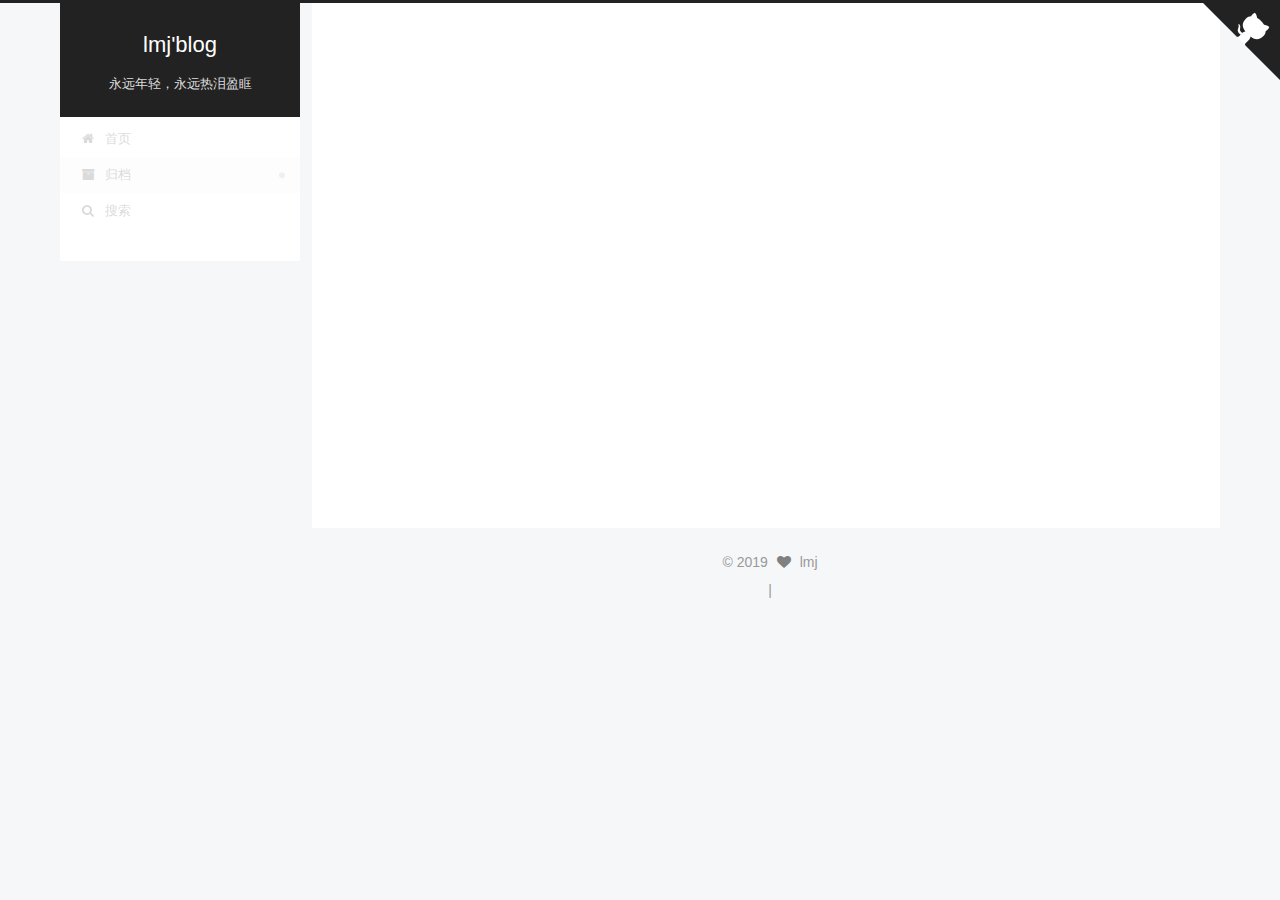
<file: archives/index.html>
<!DOCTYPE html>
<html lang="zh-Hans">
<head>
  <meta charset="UTF-8">
<meta name="viewport" content="width=device-width, initial-scale=1, maximum-scale=2">
<meta name="theme-color" content="#222">
<meta name="generator" content="Hexo 4.0.0">
  <link rel="apple-touch-icon" sizes="180x180" href="/images/apple-touch-icon-next.png">
  <link rel="icon" type="image/png" sizes="32x32" href="/images/favicon-32x32-next.png">
  <link rel="icon" type="image/png" sizes="16x16" href="/images/favicon-16x16-next.png">
  <link rel="mask-icon" href="/images/logo.svg" color="#222">

<link rel="stylesheet" href="/css/main.css">


<link rel="stylesheet" href="/lib/font-awesome/css/font-awesome.min.css">


<script id="hexo-configurations">
  var NexT = window.NexT || {};
  var CONFIG = {
    root: '/',
    scheme: 'Pisces',
    version: '7.5.0',
    exturl: false,
    sidebar: {"position":"left","display":"post","offset":12,"onmobile":true},
    copycode: {"enable":false,"show_result":false,"style":null},
    back2top: {"enable":true,"sidebar":false,"scrollpercent":false},
    bookmark: {"enable":false,"color":"#222","save":"auto"},
    fancybox: false,
    mediumzoom: false,
    lazyload: false,
    pangu: false,
    algolia: {
      appID: '',
      apiKey: '',
      indexName: '',
      hits: {"per_page":10},
      labels: {"input_placeholder":"Search for Posts","hits_empty":"We didn't find any results for the search: ${query}","hits_stats":"${hits} results found in ${time} ms"}
    },
    localsearch: {"enable":true,"trigger":"auto","top_n_per_article":1,"unescape":false,"preload":false},
    path: './public/search.xml',
    motion: {"enable":true,"async":false,"transition":{"post_block":"fadeIn","post_header":"slideDownIn","post_body":"slideDownIn","coll_header":"slideLeftIn","sidebar":"slideUpIn"}},
    translation: {
      copy_button: 'Copy',
      copy_success: 'Copied',
      copy_failure: 'Copy failed'
    },
    sidebarPadding: 40
  };
</script>

  <meta name="description" content="在路上">
<meta property="og:type" content="website">
<meta property="og:title" content="lmj&#39;blog">
<meta property="og:url" content="http:&#x2F;&#x2F;yoursite.com&#x2F;archives&#x2F;index.html">
<meta property="og:site_name" content="lmj&#39;blog">
<meta property="og:description" content="在路上">
<meta property="og:locale" content="zh-Hans">
<meta name="twitter:card" content="summary">

<link rel="canonical" href="http://yoursite.com/archives/">


<script id="page-configurations">
  // https://hexo.io/docs/variables.html
  CONFIG.page = {
    sidebar: "",
    isHome: false,
    isPost: false,
    isPage: false,
    isArchive: true
  };
</script>

  <title>归档 | lmj'blog</title>
  






  <noscript>
  <style>
  .use-motion .brand,
  .use-motion .menu-item,
  .sidebar-inner,
  .use-motion .post-block,
  .use-motion .pagination,
  .use-motion .comments,
  .use-motion .post-header,
  .use-motion .post-body,
  .use-motion .collection-header { opacity: initial; }

  .use-motion .site-title,
  .use-motion .site-subtitle {
    opacity: initial;
    top: initial;
  }

  .use-motion .logo-line-before i { left: initial; }
  .use-motion .logo-line-after i { right: initial; }
  </style>
</noscript>

</head>

<body itemscope itemtype="http://schema.org/WebPage">
  <div class="container use-motion">
    <div class="headband"></div>

    <header class="header" itemscope itemtype="http://schema.org/WPHeader">
      <div class="header-inner"><div class="site-brand-container">
  <div class="site-meta">

    <div>
      <a href="/" class="brand" rel="start">
        <span class="logo-line-before"><i></i></span>
        <span class="site-title">lmj'blog</span>
        <span class="logo-line-after"><i></i></span>
      </a>
    </div>
        <p class="site-subtitle">永远年轻，永远热泪盈眶</p>
  </div>

  <div class="site-nav-toggle">
    <div class="toggle" aria-label="Toggle navigation bar">
      <span class="toggle-line toggle-line-first"></span>
      <span class="toggle-line toggle-line-middle"></span>
      <span class="toggle-line toggle-line-last"></span>
    </div>
  </div>
</div>


<nav class="site-nav">
  
  <ul id="menu" class="menu">
        <li class="menu-item menu-item-home">

    <a href="/" rel="section"><i class="fa fa-fw fa-home"></i>首页</a>

  </li>
        <li class="menu-item menu-item-archives">

    <a href="/archives/" rel="section"><i class="fa fa-fw fa-archive"></i>归档</a>

  </li>
      <li class="menu-item menu-item-search">
        <a role="button" class="popup-trigger"><i class="fa fa-search fa-fw"></i>搜索
        </a>
      </li>
  </ul>

</nav>
  <div class="site-search">
    <div class="popup search-popup">
    <div class="search-header">
  <span class="search-icon">
    <i class="fa fa-search"></i>
  </span>
  <div class="search-input-container">
    <input autocomplete="off" autocorrect="off" autocapitalize="none"
           placeholder="搜索..." spellcheck="false"
           type="text" id="search-input">
  </div>
  <span class="popup-btn-close">
    <i class="fa fa-times-circle"></i>
  </span>
</div>
<div id="search-result"></div>

</div>
<div class="search-pop-overlay"></div>

  </div>
</div>
    </header>

    
  <div class="back-to-top">
    <i class="fa fa-arrow-up"></i>
    <span>0%</span>
  </div>

  <a href="https://github.com/rqlmj" class="github-corner" rel="noopener" target="_blank"><svg width="80" height="80" viewBox="0 0 250 250" aria-hidden="true"><path d="M0,0 L115,115 L130,115 L142,142 L250,250 L250,0 Z"></path><path d="M128.3,109.0 C113.8,99.7 119.0,89.6 119.0,89.6 C122.0,82.7 120.5,78.6 120.5,78.6 C119.2,72.0 123.4,76.3 123.4,76.3 C127.3,80.9 125.5,87.3 125.5,87.3 C122.9,97.6 130.6,101.9 134.4,103.2" fill="currentColor" style="transform-origin: 130px 106px;" class="octo-arm"></path><path d="M115.0,115.0 C114.9,115.1 118.7,116.5 119.8,115.4 L133.7,101.6 C136.9,99.2 139.9,98.4 142.2,98.6 C133.8,88.0 127.5,74.4 143.8,58.0 C148.5,53.4 154.0,51.2 159.7,51.0 C160.3,49.4 163.2,43.6 171.4,40.1 C171.4,40.1 176.1,42.5 178.8,56.2 C183.1,58.6 187.2,61.8 190.9,65.4 C194.5,69.0 197.7,73.2 200.1,77.6 C213.8,80.2 216.3,84.9 216.3,84.9 C212.7,93.1 206.9,96.0 205.4,96.6 C205.1,102.4 203.0,107.8 198.3,112.5 C181.9,128.9 168.3,122.5 157.7,114.1 C157.9,116.9 156.7,120.9 152.7,124.9 L141.0,136.5 C139.8,137.7 141.6,141.9 141.8,141.8 Z" fill="currentColor" class="octo-body"></path></svg></a>


    <main class="main">
      <div class="main-inner">
        <div class="content-wrap">
          

          <div class="content">
            

  
  
  
  <div class="post-block">
    <div class="posts-collapse">
      <div class="collection-title">
        <span class="collection-header">嗯..! 目前共计 4 篇日志。 继续努力。</span>
      </div>

      
    <div class="collection-year">
      <h1 class="collection-header">2019</h1>
    </div>

  <article itemscope itemtype="http://schema.org/Article">
    <header class="post-header">

      <div class="post-meta">
        <time itemprop="dateCreated"
              datetime="2019-11-09T00:35:51+08:00"
              content="2019-11-09">
          11-09
        </time>
      </div>

      <h2 class="post-title">
          <a class="post-title-link" href="/2019/11/09/%E9%98%B6%E6%AE%B5%E5%A4%8D%E4%B9%A0/" itemprop="url">
            <span itemprop="name">HTTP Node.js HTML CSS 小结</span>
          </a>
      </h2>

    </header>
  </article>

  <article itemscope itemtype="http://schema.org/Article">
    <header class="post-header">

      <div class="post-meta">
        <time itemprop="dateCreated"
              datetime="2019-11-05T18:33:39+08:00"
              content="2019-11-05">
          11-05
        </time>
      </div>

      <h2 class="post-title">
          <a class="post-title-link" href="/2019/11/05/%E5%85%B3%E4%BA%8EHTML/" itemprop="url">
            <span itemprop="name">关于HTML</span>
          </a>
      </h2>

    </header>
  </article>

  <article itemscope itemtype="http://schema.org/Article">
    <header class="post-header">

      <div class="post-meta">
        <time itemprop="dateCreated"
              datetime="2019-11-05T08:35:51+08:00"
              content="2019-11-05">
          11-05
        </time>
      </div>

      <h2 class="post-title">
          <a class="post-title-link" href="/2019/11/05/%E5%87%A0%E4%B8%AA%E9%87%8D%E8%A6%81%E7%9A%84HTML%E6%A0%87%E7%AD%BE/" itemprop="url">
            <span itemprop="name">几个重要的HTML标签</span>
          </a>
      </h2>

    </header>
  </article>

  <article itemscope itemtype="http://schema.org/Article">
    <header class="post-header">

      <div class="post-meta">
        <time itemprop="dateCreated"
              datetime="2019-11-05T00:35:51+08:00"
              content="2019-11-05">
          11-05
        </time>
      </div>

      <h2 class="post-title">
          <a class="post-title-link" href="/2019/11/05/%E5%88%A9%E7%94%A8hexo%E6%90%AD%E5%BB%BAgithub%E5%8D%9A%E5%AE%A2/" itemprop="url">
            <span itemprop="name">利用Hexo搭建github博客</span>
          </a>
      </h2>

    </header>
  </article>


    </div>
  </div>
  
  
  

  



          </div>
          

        </div>
          
  
  <div class="toggle sidebar-toggle">
    <span class="toggle-line toggle-line-first"></span>
    <span class="toggle-line toggle-line-middle"></span>
    <span class="toggle-line toggle-line-last"></span>
  </div>

  <aside class="sidebar">
    <div class="sidebar-inner">

      <ul class="sidebar-nav motion-element">
        <li class="sidebar-nav-toc">
          文章目录
        </li>
        <li class="sidebar-nav-overview">
          站点概览
        </li>
      </ul>

      <!--noindex-->
      <div class="post-toc-wrap sidebar-panel">
      </div>
      <!--/noindex-->

      <div class="site-overview-wrap sidebar-panel">
        <div class="site-author motion-element" itemprop="author" itemscope itemtype="http://schema.org/Person">
  <img class="site-author-image" itemprop="image" alt="lmj"
    src="/images/ava.jpg">
  <p class="site-author-name" itemprop="name">lmj</p>
  <div class="site-description" itemprop="description">在路上</div>
</div>
<div class="site-state-wrap motion-element">
  <nav class="site-state">
      <div class="site-state-item site-state-posts">
          <a href="/archives/">
        
          <span class="site-state-item-count">4</span>
          <span class="site-state-item-name">日志</span>
        </a>
      </div>
  </nav>
</div>
  <div class="links-of-author motion-element">
      <span class="links-of-author-item">
        <a href="https://github.com/rqlmj" title="GitHub &amp;rarr; https:&#x2F;&#x2F;github.com&#x2F;rqlmj" rel="noopener" target="_blank"><i class="fa fa-fw fa-github"></i>GitHub</a>
      </span>
  </div>



      </div>

    </div>
  </aside>
  <div id="sidebar-dimmer"></div>


      </div>
    </main>

    <footer class="footer">
      <div class="footer-inner">
        

<div class="copyright">
  
  &copy; 
  <span itemprop="copyrightYear">2019</span>
  <span class="with-love">
    <i class="fa fa-heart"></i>
  </span>
  <span class="author" itemprop="copyrightHolder">lmj</span>
</div>

        
<div class="busuanzi-count">
  <script async src="https://busuanzi.ibruce.info/busuanzi/2.3/busuanzi.pure.mini.js"></script>
    <span class="post-meta-item" id="busuanzi_container_site_uv" style="display: none;">
      <span class="post-meta-item-icon">
        <i class="fa fa-user"></i>
      </span>
      <span class="site-uv" title="Total Visitors">
        <span id="busuanzi_value_site_uv"></span>
      </span>
    </span>
    <span class="post-meta-divider">|</span>
    <span class="post-meta-item" id="busuanzi_container_site_pv" style="display: none;">
      <span class="post-meta-item-icon">
        <i class="fa fa-eye"></i>
      </span>
      <span class="site-pv" title="Total Views">
        <span id="busuanzi_value_site_pv"></span>
      </span>
    </span>
</div>












        
      </div>
    </footer>
  </div>

  
  <script src="/lib/anime.min.js"></script>
  <script src="/lib/velocity/velocity.min.js"></script>
  <script src="/lib/velocity/velocity.ui.min.js"></script>
<script src="/js/utils.js"></script><script src="/js/motion.js"></script>
<script src="/js/schemes/pisces.js"></script>
<script src="/js/next-boot.js"></script>



  




  <script src="/js/local-search.js"></script>













  

  

</body>
</html>
</file>
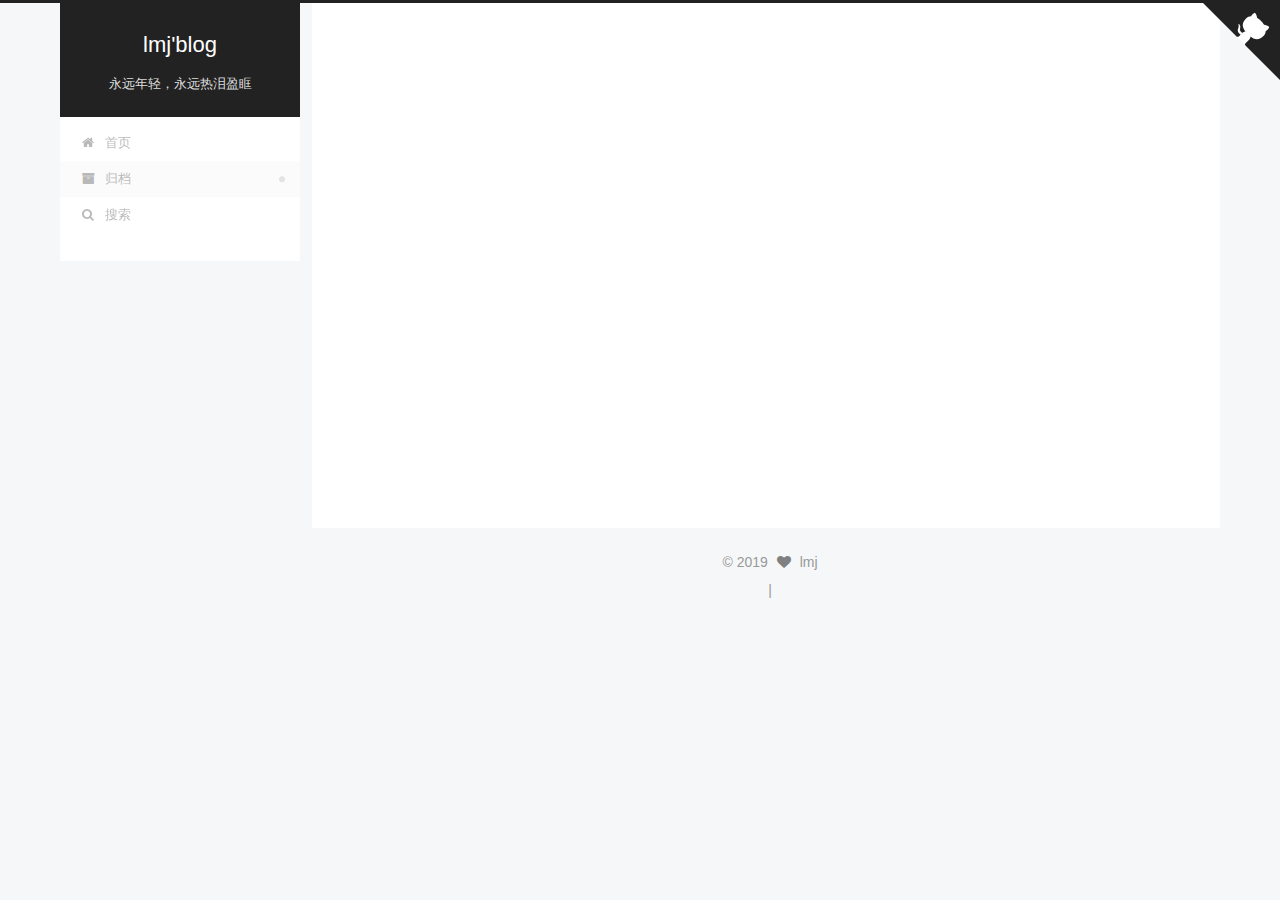
<file: archives/2019/index.html>
<!DOCTYPE html>
<html lang="zh-Hans">
<head>
  <meta charset="UTF-8">
<meta name="viewport" content="width=device-width, initial-scale=1, maximum-scale=2">
<meta name="theme-color" content="#222">
<meta name="generator" content="Hexo 4.0.0">
  <link rel="apple-touch-icon" sizes="180x180" href="/images/apple-touch-icon-next.png">
  <link rel="icon" type="image/png" sizes="32x32" href="/images/favicon-32x32-next.png">
  <link rel="icon" type="image/png" sizes="16x16" href="/images/favicon-16x16-next.png">
  <link rel="mask-icon" href="/images/logo.svg" color="#222">

<link rel="stylesheet" href="/css/main.css">


<link rel="stylesheet" href="/lib/font-awesome/css/font-awesome.min.css">


<script id="hexo-configurations">
  var NexT = window.NexT || {};
  var CONFIG = {
    root: '/',
    scheme: 'Pisces',
    version: '7.5.0',
    exturl: false,
    sidebar: {"position":"left","display":"post","offset":12,"onmobile":true},
    copycode: {"enable":false,"show_result":false,"style":null},
    back2top: {"enable":true,"sidebar":false,"scrollpercent":false},
    bookmark: {"enable":false,"color":"#222","save":"auto"},
    fancybox: false,
    mediumzoom: false,
    lazyload: false,
    pangu: false,
    algolia: {
      appID: '',
      apiKey: '',
      indexName: '',
      hits: {"per_page":10},
      labels: {"input_placeholder":"Search for Posts","hits_empty":"We didn't find any results for the search: ${query}","hits_stats":"${hits} results found in ${time} ms"}
    },
    localsearch: {"enable":true,"trigger":"auto","top_n_per_article":1,"unescape":false,"preload":false},
    path: './public/search.xml',
    motion: {"enable":true,"async":false,"transition":{"post_block":"fadeIn","post_header":"slideDownIn","post_body":"slideDownIn","coll_header":"slideLeftIn","sidebar":"slideUpIn"}},
    translation: {
      copy_button: 'Copy',
      copy_success: 'Copied',
      copy_failure: 'Copy failed'
    },
    sidebarPadding: 40
  };
</script>

  <meta name="description" content="在路上">
<meta property="og:type" content="website">
<meta property="og:title" content="lmj&#39;blog">
<meta property="og:url" content="http:&#x2F;&#x2F;yoursite.com&#x2F;archives&#x2F;2019&#x2F;index.html">
<meta property="og:site_name" content="lmj&#39;blog">
<meta property="og:description" content="在路上">
<meta property="og:locale" content="zh-Hans">
<meta name="twitter:card" content="summary">

<link rel="canonical" href="http://yoursite.com/archives/2019/">


<script id="page-configurations">
  // https://hexo.io/docs/variables.html
  CONFIG.page = {
    sidebar: "",
    isHome: false,
    isPost: false,
    isPage: false,
    isArchive: true
  };
</script>

  <title>归档 | lmj'blog</title>
  






  <noscript>
  <style>
  .use-motion .brand,
  .use-motion .menu-item,
  .sidebar-inner,
  .use-motion .post-block,
  .use-motion .pagination,
  .use-motion .comments,
  .use-motion .post-header,
  .use-motion .post-body,
  .use-motion .collection-header { opacity: initial; }

  .use-motion .site-title,
  .use-motion .site-subtitle {
    opacity: initial;
    top: initial;
  }

  .use-motion .logo-line-before i { left: initial; }
  .use-motion .logo-line-after i { right: initial; }
  </style>
</noscript>

</head>

<body itemscope itemtype="http://schema.org/WebPage">
  <div class="container use-motion">
    <div class="headband"></div>

    <header class="header" itemscope itemtype="http://schema.org/WPHeader">
      <div class="header-inner"><div class="site-brand-container">
  <div class="site-meta">

    <div>
      <a href="/" class="brand" rel="start">
        <span class="logo-line-before"><i></i></span>
        <span class="site-title">lmj'blog</span>
        <span class="logo-line-after"><i></i></span>
      </a>
    </div>
        <p class="site-subtitle">永远年轻，永远热泪盈眶</p>
  </div>

  <div class="site-nav-toggle">
    <div class="toggle" aria-label="Toggle navigation bar">
      <span class="toggle-line toggle-line-first"></span>
      <span class="toggle-line toggle-line-middle"></span>
      <span class="toggle-line toggle-line-last"></span>
    </div>
  </div>
</div>


<nav class="site-nav">
  
  <ul id="menu" class="menu">
        <li class="menu-item menu-item-home">

    <a href="/" rel="section"><i class="fa fa-fw fa-home"></i>首页</a>

  </li>
        <li class="menu-item menu-item-archives">

    <a href="/archives/" rel="section"><i class="fa fa-fw fa-archive"></i>归档</a>

  </li>
      <li class="menu-item menu-item-search">
        <a role="button" class="popup-trigger"><i class="fa fa-search fa-fw"></i>搜索
        </a>
      </li>
  </ul>

</nav>
  <div class="site-search">
    <div class="popup search-popup">
    <div class="search-header">
  <span class="search-icon">
    <i class="fa fa-search"></i>
  </span>
  <div class="search-input-container">
    <input autocomplete="off" autocorrect="off" autocapitalize="none"
           placeholder="搜索..." spellcheck="false"
           type="text" id="search-input">
  </div>
  <span class="popup-btn-close">
    <i class="fa fa-times-circle"></i>
  </span>
</div>
<div id="search-result"></div>

</div>
<div class="search-pop-overlay"></div>

  </div>
</div>
    </header>

    
  <div class="back-to-top">
    <i class="fa fa-arrow-up"></i>
    <span>0%</span>
  </div>

  <a href="https://github.com/rqlmj" class="github-corner" rel="noopener" target="_blank"><svg width="80" height="80" viewBox="0 0 250 250" aria-hidden="true"><path d="M0,0 L115,115 L130,115 L142,142 L250,250 L250,0 Z"></path><path d="M128.3,109.0 C113.8,99.7 119.0,89.6 119.0,89.6 C122.0,82.7 120.5,78.6 120.5,78.6 C119.2,72.0 123.4,76.3 123.4,76.3 C127.3,80.9 125.5,87.3 125.5,87.3 C122.9,97.6 130.6,101.9 134.4,103.2" fill="currentColor" style="transform-origin: 130px 106px;" class="octo-arm"></path><path d="M115.0,115.0 C114.9,115.1 118.7,116.5 119.8,115.4 L133.7,101.6 C136.9,99.2 139.9,98.4 142.2,98.6 C133.8,88.0 127.5,74.4 143.8,58.0 C148.5,53.4 154.0,51.2 159.7,51.0 C160.3,49.4 163.2,43.6 171.4,40.1 C171.4,40.1 176.1,42.5 178.8,56.2 C183.1,58.6 187.2,61.8 190.9,65.4 C194.5,69.0 197.7,73.2 200.1,77.6 C213.8,80.2 216.3,84.9 216.3,84.9 C212.7,93.1 206.9,96.0 205.4,96.6 C205.1,102.4 203.0,107.8 198.3,112.5 C181.9,128.9 168.3,122.5 157.7,114.1 C157.9,116.9 156.7,120.9 152.7,124.9 L141.0,136.5 C139.8,137.7 141.6,141.9 141.8,141.8 Z" fill="currentColor" class="octo-body"></path></svg></a>


    <main class="main">
      <div class="main-inner">
        <div class="content-wrap">
          

          <div class="content">
            

  
  
  
  <div class="post-block">
    <div class="posts-collapse">
      <div class="collection-title">
        <span class="collection-header">嗯..! 目前共计 4 篇日志。 继续努力。</span>
      </div>

      
    <div class="collection-year">
      <h1 class="collection-header">2019</h1>
    </div>

  <article itemscope itemtype="http://schema.org/Article">
    <header class="post-header">

      <div class="post-meta">
        <time itemprop="dateCreated"
              datetime="2019-11-09T00:35:51+08:00"
              content="2019-11-09">
          11-09
        </time>
      </div>

      <h2 class="post-title">
          <a class="post-title-link" href="/2019/11/09/%E9%98%B6%E6%AE%B5%E5%A4%8D%E4%B9%A0/" itemprop="url">
            <span itemprop="name">HTTP Node.js HTML CSS 小结</span>
          </a>
      </h2>

    </header>
  </article>

  <article itemscope itemtype="http://schema.org/Article">
    <header class="post-header">

      <div class="post-meta">
        <time itemprop="dateCreated"
              datetime="2019-11-05T18:33:39+08:00"
              content="2019-11-05">
          11-05
        </time>
      </div>

      <h2 class="post-title">
          <a class="post-title-link" href="/2019/11/05/%E5%85%B3%E4%BA%8EHTML/" itemprop="url">
            <span itemprop="name">关于HTML</span>
          </a>
      </h2>

    </header>
  </article>

  <article itemscope itemtype="http://schema.org/Article">
    <header class="post-header">

      <div class="post-meta">
        <time itemprop="dateCreated"
              datetime="2019-11-05T08:35:51+08:00"
              content="2019-11-05">
          11-05
        </time>
      </div>

      <h2 class="post-title">
          <a class="post-title-link" href="/2019/11/05/%E5%87%A0%E4%B8%AA%E9%87%8D%E8%A6%81%E7%9A%84HTML%E6%A0%87%E7%AD%BE/" itemprop="url">
            <span itemprop="name">几个重要的HTML标签</span>
          </a>
      </h2>

    </header>
  </article>

  <article itemscope itemtype="http://schema.org/Article">
    <header class="post-header">

      <div class="post-meta">
        <time itemprop="dateCreated"
              datetime="2019-11-05T00:35:51+08:00"
              content="2019-11-05">
          11-05
        </time>
      </div>

      <h2 class="post-title">
          <a class="post-title-link" href="/2019/11/05/%E5%88%A9%E7%94%A8hexo%E6%90%AD%E5%BB%BAgithub%E5%8D%9A%E5%AE%A2/" itemprop="url">
            <span itemprop="name">利用Hexo搭建github博客</span>
          </a>
      </h2>

    </header>
  </article>


    </div>
  </div>
  
  
  

  



          </div>
          

        </div>
          
  
  <div class="toggle sidebar-toggle">
    <span class="toggle-line toggle-line-first"></span>
    <span class="toggle-line toggle-line-middle"></span>
    <span class="toggle-line toggle-line-last"></span>
  </div>

  <aside class="sidebar">
    <div class="sidebar-inner">

      <ul class="sidebar-nav motion-element">
        <li class="sidebar-nav-toc">
          文章目录
        </li>
        <li class="sidebar-nav-overview">
          站点概览
        </li>
      </ul>

      <!--noindex-->
      <div class="post-toc-wrap sidebar-panel">
      </div>
      <!--/noindex-->

      <div class="site-overview-wrap sidebar-panel">
        <div class="site-author motion-element" itemprop="author" itemscope itemtype="http://schema.org/Person">
  <img class="site-author-image" itemprop="image" alt="lmj"
    src="/images/ava.jpg">
  <p class="site-author-name" itemprop="name">lmj</p>
  <div class="site-description" itemprop="description">在路上</div>
</div>
<div class="site-state-wrap motion-element">
  <nav class="site-state">
      <div class="site-state-item site-state-posts">
          <a href="/archives/">
        
          <span class="site-state-item-count">4</span>
          <span class="site-state-item-name">日志</span>
        </a>
      </div>
  </nav>
</div>
  <div class="links-of-author motion-element">
      <span class="links-of-author-item">
        <a href="https://github.com/rqlmj" title="GitHub &amp;rarr; https:&#x2F;&#x2F;github.com&#x2F;rqlmj" rel="noopener" target="_blank"><i class="fa fa-fw fa-github"></i>GitHub</a>
      </span>
  </div>



      </div>

    </div>
  </aside>
  <div id="sidebar-dimmer"></div>


      </div>
    </main>

    <footer class="footer">
      <div class="footer-inner">
        

<div class="copyright">
  
  &copy; 
  <span itemprop="copyrightYear">2019</span>
  <span class="with-love">
    <i class="fa fa-heart"></i>
  </span>
  <span class="author" itemprop="copyrightHolder">lmj</span>
</div>

        
<div class="busuanzi-count">
  <script async src="https://busuanzi.ibruce.info/busuanzi/2.3/busuanzi.pure.mini.js"></script>
    <span class="post-meta-item" id="busuanzi_container_site_uv" style="display: none;">
      <span class="post-meta-item-icon">
        <i class="fa fa-user"></i>
      </span>
      <span class="site-uv" title="Total Visitors">
        <span id="busuanzi_value_site_uv"></span>
      </span>
    </span>
    <span class="post-meta-divider">|</span>
    <span class="post-meta-item" id="busuanzi_container_site_pv" style="display: none;">
      <span class="post-meta-item-icon">
        <i class="fa fa-eye"></i>
      </span>
      <span class="site-pv" title="Total Views">
        <span id="busuanzi_value_site_pv"></span>
      </span>
    </span>
</div>












        
      </div>
    </footer>
  </div>

  
  <script src="/lib/anime.min.js"></script>
  <script src="/lib/velocity/velocity.min.js"></script>
  <script src="/lib/velocity/velocity.ui.min.js"></script>
<script src="/js/utils.js"></script><script src="/js/motion.js"></script>
<script src="/js/schemes/pisces.js"></script>
<script src="/js/next-boot.js"></script>



  




  <script src="/js/local-search.js"></script>













  

  

</body>
</html>
</file>
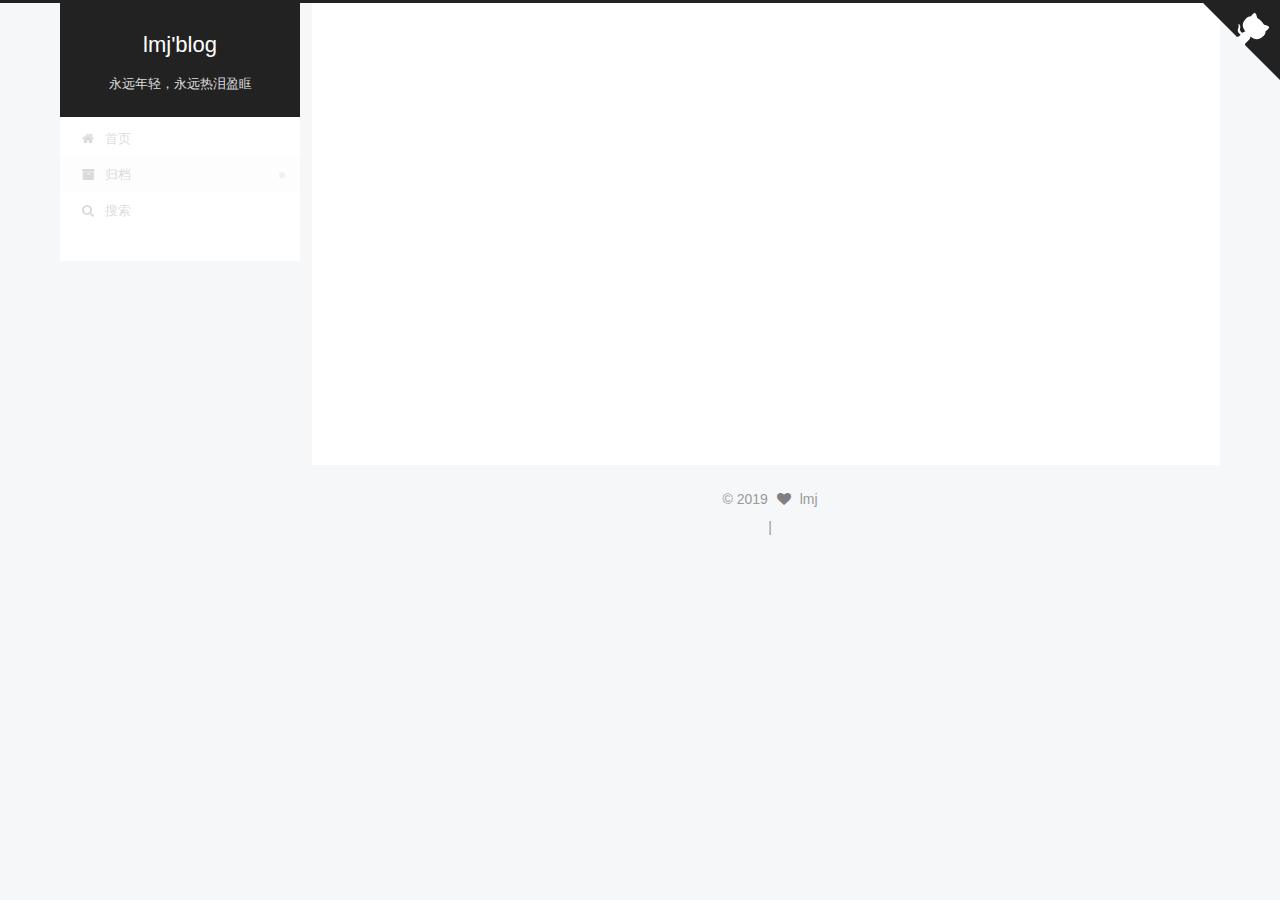
<file: archives/2019/11/index.html>
<!DOCTYPE html>
<html lang="zh-Hans">
<head>
  <meta charset="UTF-8">
<meta name="viewport" content="width=device-width, initial-scale=1, maximum-scale=2">
<meta name="theme-color" content="#222">
<meta name="generator" content="Hexo 4.0.0">
  <link rel="apple-touch-icon" sizes="180x180" href="/images/apple-touch-icon-next.png">
  <link rel="icon" type="image/png" sizes="32x32" href="/images/favicon-32x32-next.png">
  <link rel="icon" type="image/png" sizes="16x16" href="/images/favicon-16x16-next.png">
  <link rel="mask-icon" href="/images/logo.svg" color="#222">

<link rel="stylesheet" href="/css/main.css">


<link rel="stylesheet" href="/lib/font-awesome/css/font-awesome.min.css">


<script id="hexo-configurations">
  var NexT = window.NexT || {};
  var CONFIG = {
    root: '/',
    scheme: 'Pisces',
    version: '7.5.0',
    exturl: false,
    sidebar: {"position":"left","display":"post","offset":12,"onmobile":true},
    copycode: {"enable":false,"show_result":false,"style":null},
    back2top: {"enable":true,"sidebar":false,"scrollpercent":false},
    bookmark: {"enable":false,"color":"#222","save":"auto"},
    fancybox: false,
    mediumzoom: false,
    lazyload: false,
    pangu: false,
    algolia: {
      appID: '',
      apiKey: '',
      indexName: '',
      hits: {"per_page":10},
      labels: {"input_placeholder":"Search for Posts","hits_empty":"We didn't find any results for the search: ${query}","hits_stats":"${hits} results found in ${time} ms"}
    },
    localsearch: {"enable":true,"trigger":"auto","top_n_per_article":1,"unescape":false,"preload":false},
    path: './public/search.xml',
    motion: {"enable":true,"async":false,"transition":{"post_block":"fadeIn","post_header":"slideDownIn","post_body":"slideDownIn","coll_header":"slideLeftIn","sidebar":"slideUpIn"}},
    translation: {
      copy_button: 'Kopieren',
      copy_success: 'Kopiert',
      copy_failure: 'Kopieren fehlgeschlagen'
    },
    sidebarPadding: 40
  };
</script>

  <meta name="description" content="在路上">
<meta property="og:type" content="website">
<meta property="og:title" content="lmj&#39;blog">
<meta property="og:url" content="http:&#x2F;&#x2F;yoursite.com&#x2F;archives&#x2F;2019&#x2F;11&#x2F;index.html">
<meta property="og:site_name" content="lmj&#39;blog">
<meta property="og:description" content="在路上">
<meta property="og:locale" content="zh-Hans">
<meta name="twitter:card" content="summary">

<link rel="canonical" href="http://yoursite.com/archives/2019/11/">


<script id="page-configurations">
  // https://hexo.io/docs/variables.html
  CONFIG.page = {
    sidebar: "",
    isHome: false,
    isPost: false,
    isPage: false,
    isArchive: true
  };
</script>

  <title>归档 | lmj'blog</title>
  






  <noscript>
  <style>
  .use-motion .brand,
  .use-motion .menu-item,
  .sidebar-inner,
  .use-motion .post-block,
  .use-motion .pagination,
  .use-motion .comments,
  .use-motion .post-header,
  .use-motion .post-body,
  .use-motion .collection-header { opacity: initial; }

  .use-motion .site-title,
  .use-motion .site-subtitle {
    opacity: initial;
    top: initial;
  }

  .use-motion .logo-line-before i { left: initial; }
  .use-motion .logo-line-after i { right: initial; }
  </style>
</noscript>

</head>

<body itemscope itemtype="http://schema.org/WebPage">
  <div class="container use-motion">
    <div class="headband"></div>

    <header class="header" itemscope itemtype="http://schema.org/WPHeader">
      <div class="header-inner"><div class="site-brand-container">
  <div class="site-meta">

    <div>
      <a href="/" class="brand" rel="start">
        <span class="logo-line-before"><i></i></span>
        <span class="site-title">lmj'blog</span>
        <span class="logo-line-after"><i></i></span>
      </a>
    </div>
        <p class="site-subtitle">永远年轻，永远热泪盈眶</p>
  </div>

  <div class="site-nav-toggle">
    <div class="toggle" aria-label="Navigationsleiste an/ausschalten">
      <span class="toggle-line toggle-line-first"></span>
      <span class="toggle-line toggle-line-middle"></span>
      <span class="toggle-line toggle-line-last"></span>
    </div>
  </div>
</div>


<nav class="site-nav">
  
  <ul id="menu" class="menu">
        <li class="menu-item menu-item-home">

    <a href="/" rel="section"><i class="fa fa-fw fa-home"></i>首页</a>

  </li>
        <li class="menu-item menu-item-archives">

    <a href="/archives/" rel="section"><i class="fa fa-fw fa-archive"></i>归档</a>

  </li>
      <li class="menu-item menu-item-search">
        <a role="button" class="popup-trigger"><i class="fa fa-search fa-fw"></i>搜索
        </a>
      </li>
  </ul>

</nav>
  <div class="site-search">
    <div class="popup search-popup">
    <div class="search-header">
  <span class="search-icon">
    <i class="fa fa-search"></i>
  </span>
  <div class="search-input-container">
    <input autocomplete="off" autocorrect="off" autocapitalize="none"
           placeholder="搜索..." spellcheck="false"
           type="text" id="search-input">
  </div>
  <span class="popup-btn-close">
    <i class="fa fa-times-circle"></i>
  </span>
</div>
<div id="search-result"></div>

</div>
<div class="search-pop-overlay"></div>

  </div>
</div>
    </header>

    
  <div class="back-to-top">
    <i class="fa fa-arrow-up"></i>
    <span>0%</span>
  </div>

  <a href="https://github.com/rqlmj" class="github-corner" rel="noopener" target="_blank"><svg width="80" height="80" viewBox="0 0 250 250" aria-hidden="true"><path d="M0,0 L115,115 L130,115 L142,142 L250,250 L250,0 Z"></path><path d="M128.3,109.0 C113.8,99.7 119.0,89.6 119.0,89.6 C122.0,82.7 120.5,78.6 120.5,78.6 C119.2,72.0 123.4,76.3 123.4,76.3 C127.3,80.9 125.5,87.3 125.5,87.3 C122.9,97.6 130.6,101.9 134.4,103.2" fill="currentColor" style="transform-origin: 130px 106px;" class="octo-arm"></path><path d="M115.0,115.0 C114.9,115.1 118.7,116.5 119.8,115.4 L133.7,101.6 C136.9,99.2 139.9,98.4 142.2,98.6 C133.8,88.0 127.5,74.4 143.8,58.0 C148.5,53.4 154.0,51.2 159.7,51.0 C160.3,49.4 163.2,43.6 171.4,40.1 C171.4,40.1 176.1,42.5 178.8,56.2 C183.1,58.6 187.2,61.8 190.9,65.4 C194.5,69.0 197.7,73.2 200.1,77.6 C213.8,80.2 216.3,84.9 216.3,84.9 C212.7,93.1 206.9,96.0 205.4,96.6 C205.1,102.4 203.0,107.8 198.3,112.5 C181.9,128.9 168.3,122.5 157.7,114.1 C157.9,116.9 156.7,120.9 152.7,124.9 L141.0,136.5 C139.8,137.7 141.6,141.9 141.8,141.8 Z" fill="currentColor" class="octo-body"></path></svg></a>


    <main class="main">
      <div class="main-inner">
        <div class="content-wrap">
          

          <div class="content">
            

  
  
  
  <div class="post-block">
    <div class="posts-collapse">
      <div class="collection-title">
        <span class="collection-header">嗯..! 目前共计 3 篇日志。 继续努力。</span>
      </div>

      
    <div class="collection-year">
      <h1 class="collection-header">2019</h1>
    </div>

  <article itemscope itemtype="http://schema.org/Article">
    <header class="post-header">

      <div class="post-meta">
        <time itemprop="dateCreated"
              datetime="2019-11-05T18:33:39+08:00"
              content="2019-11-05">
          11-05
        </time>
      </div>

      <h2 class="post-title">
          <a class="post-title-link" href="/2019/11/05/%E5%85%B3%E4%BA%8EHTML/" itemprop="url">
            <span itemprop="name">关于HTML</span>
          </a>
      </h2>

    </header>
  </article>

  <article itemscope itemtype="http://schema.org/Article">
    <header class="post-header">

      <div class="post-meta">
        <time itemprop="dateCreated"
              datetime="2019-11-05T08:35:51+08:00"
              content="2019-11-05">
          11-05
        </time>
      </div>

      <h2 class="post-title">
          <a class="post-title-link" href="/2019/11/05/%E5%87%A0%E4%B8%AA%E9%87%8D%E8%A6%81%E7%9A%84HTML%E6%A0%87%E7%AD%BE/" itemprop="url">
            <span itemprop="name">几个重要的HTML标签</span>
          </a>
      </h2>

    </header>
  </article>

  <article itemscope itemtype="http://schema.org/Article">
    <header class="post-header">

      <div class="post-meta">
        <time itemprop="dateCreated"
              datetime="2019-11-05T00:35:51+08:00"
              content="2019-11-05">
          11-05
        </time>
      </div>

      <h2 class="post-title">
          <a class="post-title-link" href="/2019/11/05/%E5%88%A9%E7%94%A8hexo%E6%90%AD%E5%BB%BAgithub%E5%8D%9A%E5%AE%A2/" itemprop="url">
            <span itemprop="name">利用Hexo搭建github博客</span>
          </a>
      </h2>

    </header>
  </article>


    </div>
  </div>
  
  
  

  



          </div>
          

        </div>
          
  
  <div class="toggle sidebar-toggle">
    <span class="toggle-line toggle-line-first"></span>
    <span class="toggle-line toggle-line-middle"></span>
    <span class="toggle-line toggle-line-last"></span>
  </div>

  <aside class="sidebar">
    <div class="sidebar-inner">

      <ul class="sidebar-nav motion-element">
        <li class="sidebar-nav-toc">
          文章目录
        </li>
        <li class="sidebar-nav-overview">
          站点概览
        </li>
      </ul>

      <!--noindex-->
      <div class="post-toc-wrap sidebar-panel">
      </div>
      <!--/noindex-->

      <div class="site-overview-wrap sidebar-panel">
        <div class="site-author motion-element" itemprop="author" itemscope itemtype="http://schema.org/Person">
  <img class="site-author-image" itemprop="image" alt="lmj"
    src="/images/ava.jpg">
  <p class="site-author-name" itemprop="name">lmj</p>
  <div class="site-description" itemprop="description">在路上</div>
</div>
<div class="site-state-wrap motion-element">
  <nav class="site-state">
      <div class="site-state-item site-state-posts">
          <a href="/archives/">
        
          <span class="site-state-item-count">3</span>
          <span class="site-state-item-name">日志</span>
        </a>
      </div>
  </nav>
</div>
  <div class="links-of-author motion-element">
      <span class="links-of-author-item">
        <a href="https://github.com/rqlmj" title="GitHub &amp;rarr; https:&#x2F;&#x2F;github.com&#x2F;rqlmj" rel="noopener" target="_blank"><i class="fa fa-fw fa-github"></i>GitHub</a>
      </span>
  </div>
  <div class="cc-license motion-element" itemprop="license">
    <a href="https://creativecommons.org/licenses/by-nc-sa/4.0/null" class="cc-opacity" rel="noopener" target="_blank"><img src="/images/cc-by-nc-sa.svg" alt="Creative Commons"></a>
  </div>



      </div>

    </div>
  </aside>
  <div id="sidebar-dimmer"></div>


      </div>
    </main>

    <footer class="footer">
      <div class="footer-inner">
        

<div class="copyright">
  
  &copy; 
  <span itemprop="copyrightYear">2019</span>
  <span class="with-love">
    <i class="fa fa-heart"></i>
  </span>
  <span class="author" itemprop="copyrightHolder">lmj</span>
</div>

        
<div class="busuanzi-count">
  <script async src="https://busuanzi.ibruce.info/busuanzi/2.3/busuanzi.pure.mini.js"></script>
    <span class="post-meta-item" id="busuanzi_container_site_uv" style="display: none;">
      <span class="post-meta-item-icon">
        <i class="fa fa-user"></i>
      </span>
      <span class="site-uv" title="Alle Besucher">
        <span id="busuanzi_value_site_uv"></span>
      </span>
    </span>
    <span class="post-meta-divider">|</span>
    <span class="post-meta-item" id="busuanzi_container_site_pv" style="display: none;">
      <span class="post-meta-item-icon">
        <i class="fa fa-eye"></i>
      </span>
      <span class="site-pv" title="Alle Aufrufe">
        <span id="busuanzi_value_site_pv"></span>
      </span>
    </span>
</div>












        
      </div>
    </footer>
  </div>

  
  <script src="/lib/anime.min.js"></script>
  <script src="/lib/velocity/velocity.min.js"></script>
  <script src="/lib/velocity/velocity.ui.min.js"></script>
<script src="/js/utils.js"></script><script src="/js/motion.js"></script>
<script src="/js/schemes/pisces.js"></script>
<script src="/js/next-boot.js"></script>



  




  <script src="/js/local-search.js"></script>













  

  

</body>
</html>
</file>
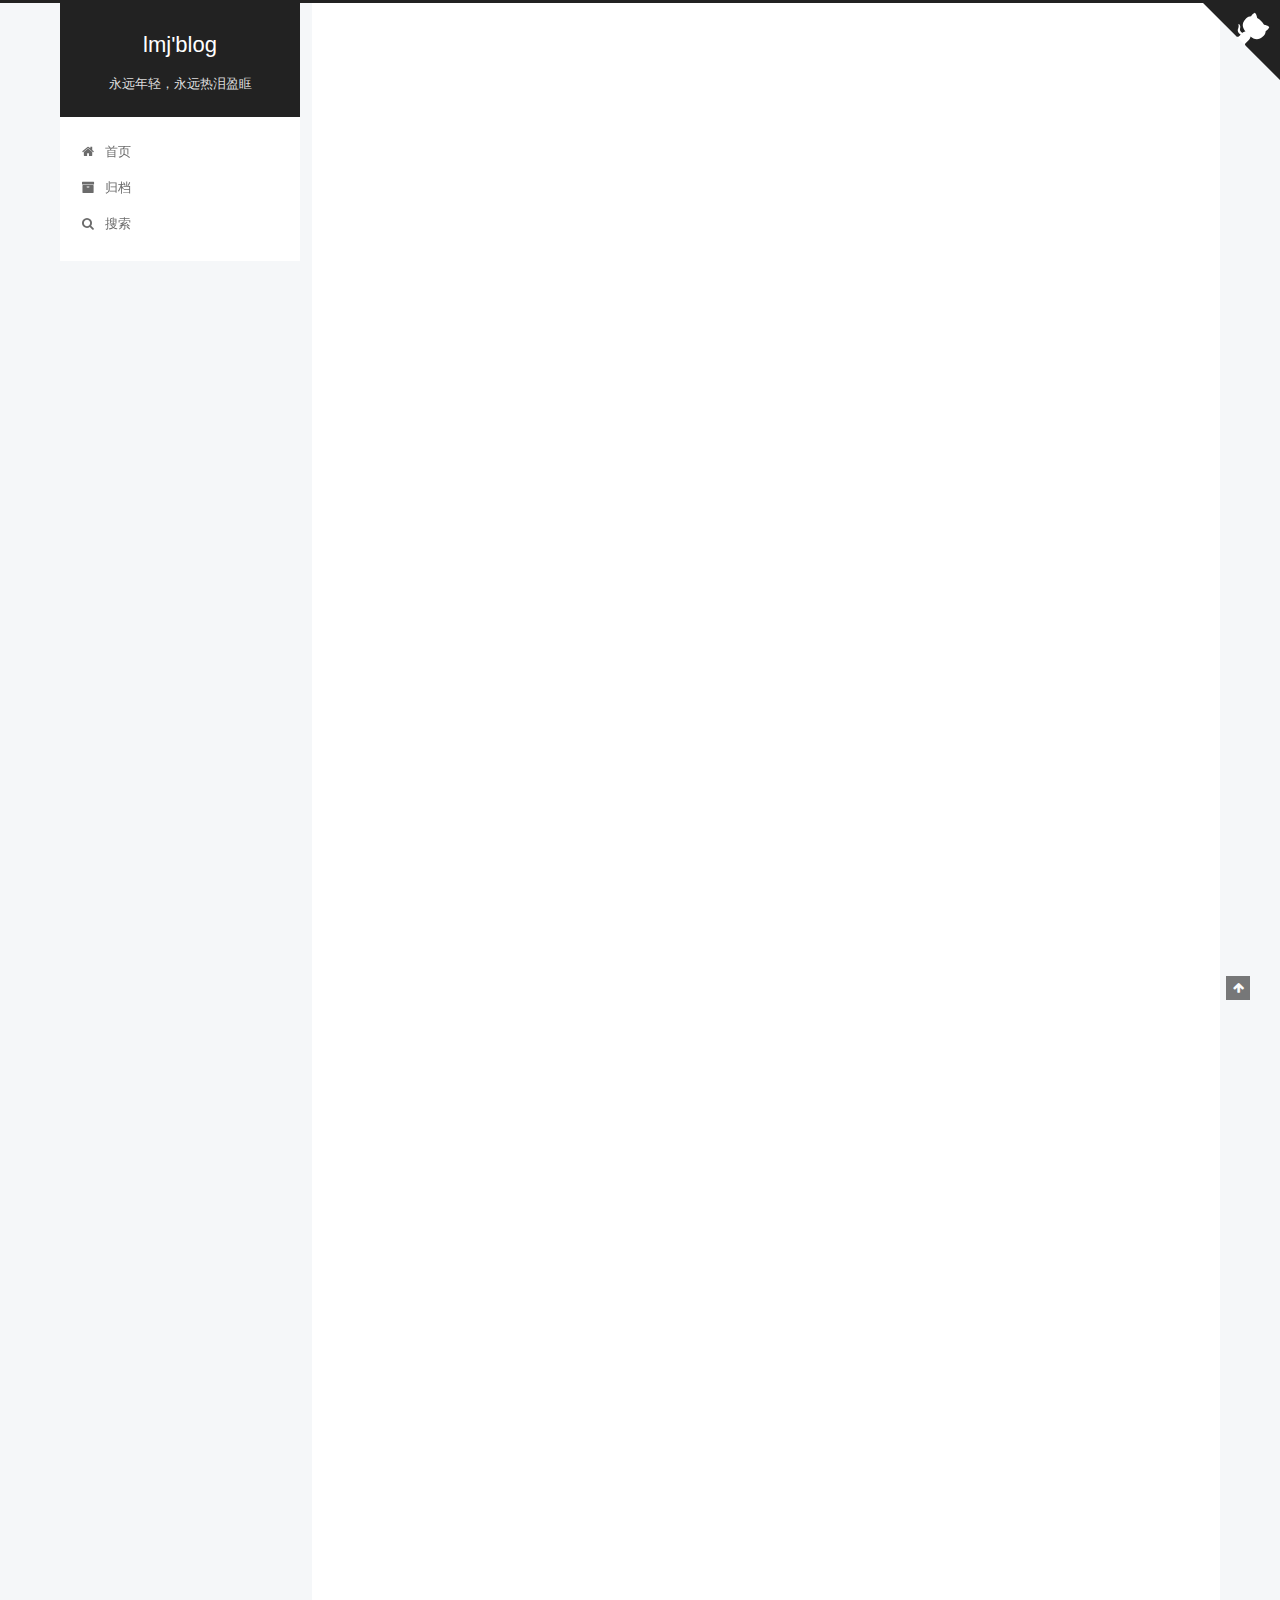
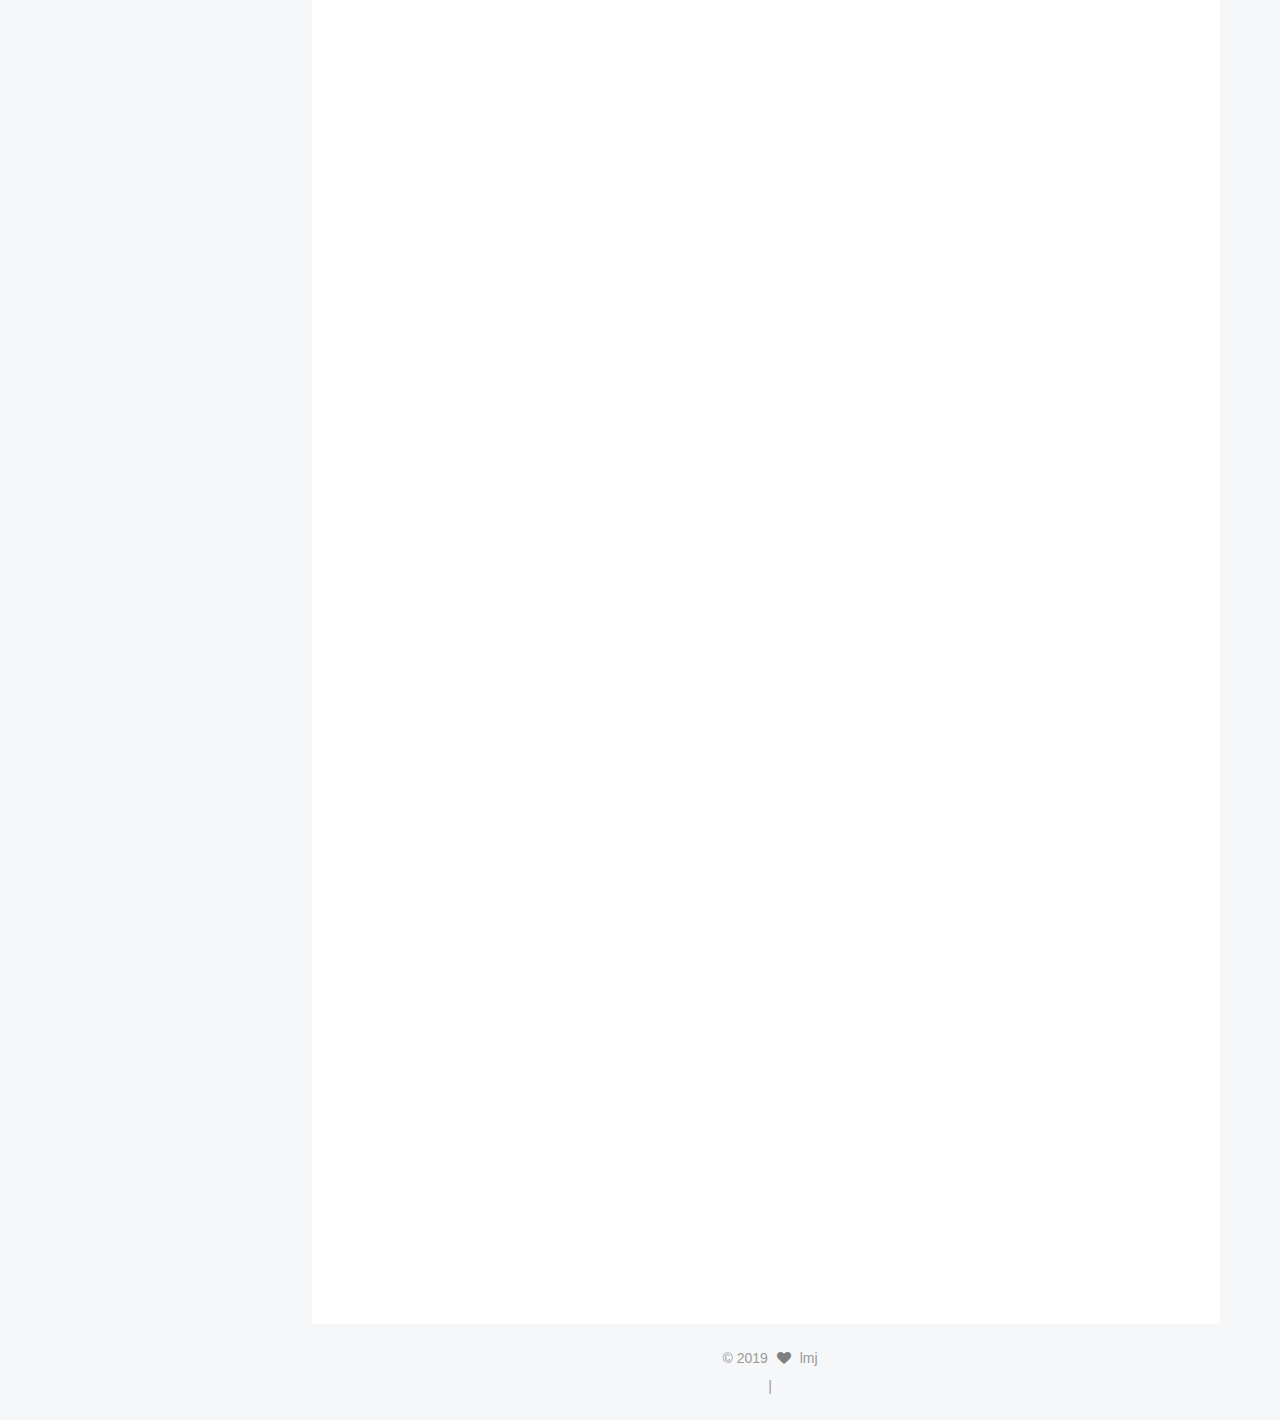
<file: 2019/11/05/几个重要的HTML标签/index.html>
<!DOCTYPE html>
<html lang="zh-Hans">
<head>
  <meta charset="UTF-8">
<meta name="viewport" content="width=device-width, initial-scale=1, maximum-scale=2">
<meta name="theme-color" content="#222">
<meta name="generator" content="Hexo 4.0.0">
  <link rel="apple-touch-icon" sizes="180x180" href="/images/apple-touch-icon-next.png">
  <link rel="icon" type="image/png" sizes="32x32" href="/images/favicon-32x32-next.png">
  <link rel="icon" type="image/png" sizes="16x16" href="/images/favicon-16x16-next.png">
  <link rel="mask-icon" href="/images/logo.svg" color="#222">

<link rel="stylesheet" href="/css/main.css">


<link rel="stylesheet" href="/lib/font-awesome/css/font-awesome.min.css">


<script id="hexo-configurations">
  var NexT = window.NexT || {};
  var CONFIG = {
    root: '/',
    scheme: 'Pisces',
    version: '7.5.0',
    exturl: false,
    sidebar: {"position":"left","display":"post","offset":12,"onmobile":true},
    copycode: {"enable":false,"show_result":false,"style":null},
    back2top: {"enable":true,"sidebar":false,"scrollpercent":false},
    bookmark: {"enable":false,"color":"#222","save":"auto"},
    fancybox: false,
    mediumzoom: false,
    lazyload: false,
    pangu: false,
    algolia: {
      appID: '',
      apiKey: '',
      indexName: '',
      hits: {"per_page":10},
      labels: {"input_placeholder":"Search for Posts","hits_empty":"We didn't find any results for the search: ${query}","hits_stats":"${hits} results found in ${time} ms"}
    },
    localsearch: {"enable":true,"trigger":"auto","top_n_per_article":1,"unescape":false,"preload":false},
    path: './public/search.xml',
    motion: {"enable":true,"async":false,"transition":{"post_block":"fadeIn","post_header":"slideDownIn","post_body":"slideDownIn","coll_header":"slideLeftIn","sidebar":"slideUpIn"}},
    translation: {
      copy_button: 'Copy',
      copy_success: 'Copied',
      copy_failure: 'Copy failed'
    },
    sidebarPadding: 40
  };
</script>

  <meta name="description" content="iframe标签1&amp;lt;iframe src=&quot;&quot; name=&quot;xxx&quot; frameborder=&quot;0&quot;&amp;gt;&amp;lt;&#x2F;frame&amp;gt; 嵌套页面，其中src表示默认打开的页面，name属性通常指向一个a标签，用于指定需要打开的链接，frameborder属性是边框，一般设为0，表示无边框 12&amp;lt;iframe src=&amp;quot;&amp;quot; name=&amp;quot;xxx&amp;quot;">
<meta property="og:type" content="article">
<meta property="og:title" content="几个重要的HTML标签">
<meta property="og:url" content="http:&#x2F;&#x2F;yoursite.com&#x2F;2019&#x2F;11&#x2F;05&#x2F;%E5%87%A0%E4%B8%AA%E9%87%8D%E8%A6%81%E7%9A%84HTML%E6%A0%87%E7%AD%BE&#x2F;index.html">
<meta property="og:site_name" content="lmj&#39;blog">
<meta property="og:description" content="iframe标签1&amp;lt;iframe src=&quot;&quot; name=&quot;xxx&quot; frameborder=&quot;0&quot;&amp;gt;&amp;lt;&#x2F;frame&amp;gt; 嵌套页面，其中src表示默认打开的页面，name属性通常指向一个a标签，用于指定需要打开的链接，frameborder属性是边框，一般设为0，表示无边框 12&amp;lt;iframe src=&amp;quot;&amp;quot; name=&amp;quot;xxx&amp;quot;">
<meta property="og:locale" content="zh-Hans">
<meta property="og:updated_time" content="2019-11-04T21:43:27.356Z">
<meta name="twitter:card" content="summary">

<link rel="canonical" href="http://yoursite.com/2019/11/05/%E5%87%A0%E4%B8%AA%E9%87%8D%E8%A6%81%E7%9A%84HTML%E6%A0%87%E7%AD%BE/">


<script id="page-configurations">
  // https://hexo.io/docs/variables.html
  CONFIG.page = {
    sidebar: "",
    isHome: false,
    isPost: true,
    isPage: false,
    isArchive: false
  };
</script>

  <title>几个重要的HTML标签 | lmj'blog</title>
  






  <noscript>
  <style>
  .use-motion .brand,
  .use-motion .menu-item,
  .sidebar-inner,
  .use-motion .post-block,
  .use-motion .pagination,
  .use-motion .comments,
  .use-motion .post-header,
  .use-motion .post-body,
  .use-motion .collection-header { opacity: initial; }

  .use-motion .site-title,
  .use-motion .site-subtitle {
    opacity: initial;
    top: initial;
  }

  .use-motion .logo-line-before i { left: initial; }
  .use-motion .logo-line-after i { right: initial; }
  </style>
</noscript>

</head>

<body itemscope itemtype="http://schema.org/WebPage">
  <div class="container use-motion">
    <div class="headband"></div>

    <header class="header" itemscope itemtype="http://schema.org/WPHeader">
      <div class="header-inner"><div class="site-brand-container">
  <div class="site-meta">

    <div>
      <a href="/" class="brand" rel="start">
        <span class="logo-line-before"><i></i></span>
        <span class="site-title">lmj'blog</span>
        <span class="logo-line-after"><i></i></span>
      </a>
    </div>
        <p class="site-subtitle">永远年轻，永远热泪盈眶</p>
  </div>

  <div class="site-nav-toggle">
    <div class="toggle" aria-label="Toggle navigation bar">
      <span class="toggle-line toggle-line-first"></span>
      <span class="toggle-line toggle-line-middle"></span>
      <span class="toggle-line toggle-line-last"></span>
    </div>
  </div>
</div>


<nav class="site-nav">
  
  <ul id="menu" class="menu">
        <li class="menu-item menu-item-home">

    <a href="/" rel="section"><i class="fa fa-fw fa-home"></i>首页</a>

  </li>
        <li class="menu-item menu-item-archives">

    <a href="/archives/" rel="section"><i class="fa fa-fw fa-archive"></i>归档</a>

  </li>
      <li class="menu-item menu-item-search">
        <a role="button" class="popup-trigger"><i class="fa fa-search fa-fw"></i>搜索
        </a>
      </li>
  </ul>

</nav>
  <div class="site-search">
    <div class="popup search-popup">
    <div class="search-header">
  <span class="search-icon">
    <i class="fa fa-search"></i>
  </span>
  <div class="search-input-container">
    <input autocomplete="off" autocorrect="off" autocapitalize="none"
           placeholder="搜索..." spellcheck="false"
           type="text" id="search-input">
  </div>
  <span class="popup-btn-close">
    <i class="fa fa-times-circle"></i>
  </span>
</div>
<div id="search-result"></div>

</div>
<div class="search-pop-overlay"></div>

  </div>
</div>
    </header>

    
  <div class="back-to-top">
    <i class="fa fa-arrow-up"></i>
    <span>0%</span>
  </div>

  <a href="https://github.com/rqlmj" class="github-corner" rel="noopener" target="_blank"><svg width="80" height="80" viewBox="0 0 250 250" aria-hidden="true"><path d="M0,0 L115,115 L130,115 L142,142 L250,250 L250,0 Z"></path><path d="M128.3,109.0 C113.8,99.7 119.0,89.6 119.0,89.6 C122.0,82.7 120.5,78.6 120.5,78.6 C119.2,72.0 123.4,76.3 123.4,76.3 C127.3,80.9 125.5,87.3 125.5,87.3 C122.9,97.6 130.6,101.9 134.4,103.2" fill="currentColor" style="transform-origin: 130px 106px;" class="octo-arm"></path><path d="M115.0,115.0 C114.9,115.1 118.7,116.5 119.8,115.4 L133.7,101.6 C136.9,99.2 139.9,98.4 142.2,98.6 C133.8,88.0 127.5,74.4 143.8,58.0 C148.5,53.4 154.0,51.2 159.7,51.0 C160.3,49.4 163.2,43.6 171.4,40.1 C171.4,40.1 176.1,42.5 178.8,56.2 C183.1,58.6 187.2,61.8 190.9,65.4 C194.5,69.0 197.7,73.2 200.1,77.6 C213.8,80.2 216.3,84.9 216.3,84.9 C212.7,93.1 206.9,96.0 205.4,96.6 C205.1,102.4 203.0,107.8 198.3,112.5 C181.9,128.9 168.3,122.5 157.7,114.1 C157.9,116.9 156.7,120.9 152.7,124.9 L141.0,136.5 C139.8,137.7 141.6,141.9 141.8,141.8 Z" fill="currentColor" class="octo-body"></path></svg></a>


    <main class="main">
      <div class="main-inner">
        <div class="content-wrap">
          

          <div class="content">
            

  <div class="posts-expand">
      
  
  
  <article itemscope itemtype="http://schema.org/Article" class="post-block " lang="zh-Hans">
    <link itemprop="mainEntityOfPage" href="http://yoursite.com/2019/11/05/%E5%87%A0%E4%B8%AA%E9%87%8D%E8%A6%81%E7%9A%84HTML%E6%A0%87%E7%AD%BE/">

    <span hidden itemprop="author" itemscope itemtype="http://schema.org/Person">
      <meta itemprop="image" content="/images/ava.jpg">
      <meta itemprop="name" content="lmj">
      <meta itemprop="description" content="在路上">
    </span>

    <span hidden itemprop="publisher" itemscope itemtype="http://schema.org/Organization">
      <meta itemprop="name" content="lmj'blog">
    </span>
      <header class="post-header">
        <h1 class="post-title" itemprop="name headline">
          几个重要的HTML标签
        </h1>

        <div class="post-meta">
            <span class="post-meta-item">
              <span class="post-meta-item-icon">
                <i class="fa fa-calendar-o"></i>
              </span>
              <span class="post-meta-item-text">发表于</span>
              

              <time title="创建于：2019-11-05 08:35:51 / 更新于：05:43:27" itemprop="dateCreated datePublished" datetime="2019-11-05T08:35:51+08:00">2019-11-05</time>
            </span>

          
            <span class="post-meta-item" title="Views" id="busuanzi_container_page_pv" style="display: none;">
              <span class="post-meta-item-icon">
                <i class="fa fa-eye"></i>
              </span>
              <span class="post-meta-item-text">Views：</span>
              <span id="busuanzi_value_page_pv"></span>
            </span>

        </div>
      </header>

    
    
    
    <div class="post-body" itemprop="articleBody">

      
        <h3 id="iframe标签"><a href="#iframe标签" class="headerlink" title="iframe标签"></a>iframe标签</h3><figure class="highlight html"><table><tr><td class="gutter"><pre><span class="line">1</span><br></pre></td><td class="code"><pre><span class="line"><span class="tag">&lt;<span class="name">iframe</span> <span class="attr">src</span>=<span class="string">""</span> <span class="attr">name</span>=<span class="string">"xxx"</span> <span class="attr">frameborder</span>=<span class="string">"0"</span>&gt;</span><span class="tag">&lt;/<span class="name">frame</span>&gt;</span></span><br></pre></td></tr></table></figure>
<p>嵌套页面，其中src表示默认打开的页面，name属性通常指向一个a标签，用于指定需要打开的链接，frameborder属性是边框，一般设为0，表示无边框</p>
<figure class="highlight plain"><table><tr><td class="gutter"><pre><span class="line">1</span><br><span class="line">2</span><br></pre></td><td class="code"><pre><span class="line">&lt;iframe src=&quot;&quot; name=&quot;xxx&quot; frameborder=&quot;0&quot;&gt;</span><br><span class="line">&lt;a href=&quot;http://qq.com&quot; target=&quot;_blank&quot;&gt;qq&lt;/a&gt;</span><br></pre></td></tr></table></figure>

<p>More info: <a href="https://https://developer.mozilla.org/zh-CN/docs/Web/HTML/Element/iframe" target="_blank" rel="noopener">iframe</a></p>
<a id="more"></a>
<h3 id="a标签"><a href="#a标签" class="headerlink" title="a标签"></a>a标签</h3><h5 id="a标签跳转页面（HTTP-GET）是get请求"><a href="#a标签跳转页面（HTTP-GET）是get请求" class="headerlink" title="a标签跳转页面（HTTP GET）是get请求"></a>a标签跳转页面（HTTP GET）是get请求</h5><p>href属性指定链接地址，//无协议地址，会继承页面的协议。<br>      href=”#” 表示回到顶部，href=”#sdsd” 当前页面内的跳转<br>    href=”javascript:” 伪协议，在a标签内执行js,<br>               href=”javascript:;” 表示点击a标签后不跳转，也就是什么也不做(href=””浏览器会默认刷新页面）<br>    href=”./index.html”   href中也可是文件路径/相对路径<br>     target属性指定打开链接的方式，有4个属性值。<br>        _blank 表示在新开页面打开链接<br>      _self 表示在自己所在的页面打开，当前处于一个iframe标签时，就在这个iframe内打开<br>      _parent 在父级页面中打开<br>      _top 在顶层页面中打开(target属性结合iframe标签更好理解）<br>     download属性表示下载href指定的东西，有一个属性值可以指定名称；download=”filename”</p>
<figure class="highlight html"><table><tr><td class="gutter"><pre><span class="line">1</span><br></pre></td><td class="code"><pre><span class="line"><span class="tag">&lt;<span class="name">a</span> <span class="attr">download</span>=<span class="string">"filename"</span>&gt;</span></span><br></pre></td></tr></table></figure>
<p>More info: <a href="https://https://developer.mozilla.org/zh-CN/docs/Web/HTML/Element/a" target="_blank" rel="noopener">a</a></p>
<h3 id="form标签"><a href="#form标签" class="headerlink" title="form标签"></a>form标签</h3><h5 id="HTTP-POST-form标签一般指定method为post，结合inpu标签使用（如果form标签下没有input按钮，就不会发送post请求）"><a href="#HTTP-POST-form标签一般指定method为post，结合inpu标签使用（如果form标签下没有input按钮，就不会发送post请求）" class="headerlink" title="(HTTP POST)form标签一般指定method为post，结合inpu标签使用（如果form标签下没有input按钮，就不会发送post请求）"></a>(HTTP POST)form标签一般指定method为post，结合inpu标签使用（如果form标签下没有input按钮，就不会发送post请求）</h5><p>form的method属性有post和get两个值，一般get用a标签，所以method属性值都是post</p>
<p>More info: <a href="https://https://developer.mozilla.org/zh-CN/docs/Web/HTML/Element/form" target="_blank" rel="noopener">form</a></p>
<h3 id="input标签"><a href="#input标签" class="headerlink" title="input标签"></a>input标签</h3><h5 id="type属性指定input的类型，type-”submit”-则可以发送post请求，type-”button”-则不会发送post请求。但是当form表单里只有一个button标签的时候，注意是button标签，而且没有指定button标签的type属性值，则button标签会升级为提交按钮，也会发送post请求"><a href="#type属性指定input的类型，type-”submit”-则可以发送post请求，type-”button”-则不会发送post请求。但是当form表单里只有一个button标签的时候，注意是button标签，而且没有指定button标签的type属性值，则button标签会升级为提交按钮，也会发送post请求" class="headerlink" title="type属性指定input的类型，type=”submit” 则可以发送post请求，type=”button” 则不会发送post请求。但是当form表单里只有一个button标签的时候，注意是button标签，而且没有指定button标签的type属性值，则button标签会升级为提交按钮，也会发送post请求"></a>type属性指定input的类型，type=”submit” 则可以发送post请求，type=”button” 则不会发送post请求。但是当form表单里只有一个button标签的时候，注意是button标签，而且没有指定button标签的type属性值，则button标签会升级为提交按钮，也会发送post请求</h5><p>type=”checkbox” 则当前input标签是多选框<br>input标签和label标签合用时，例如</p>
<figure class="highlight html"><table><tr><td class="gutter"><pre><span class="line">1</span><br></pre></td><td class="code"><pre><span class="line"><span class="tag">&lt;<span class="name">label</span>&gt;</span>香蕉<span class="tag">&lt;<span class="name">input</span> <span class="attr">type</span>=<span class="string">"checkbox"</span>&gt;</span><span class="tag">&lt;/<span class="name">label</span>&gt;</span></span><br></pre></td></tr></table></figure>
<p>#####则input标签可以勾选。type=”radio” 圆形框，只有name属性相同时才是单选</p>
<p>More info: <a href="https://https://developer.mozilla.org/zh-CN/docs/Web/HTML/Element/input" target="_blank" rel="noopener">input</a></p>
<h3 id="select标签"><a href="#select标签" class="headerlink" title="select标签"></a>select标签</h3><figure class="highlight html"><table><tr><td class="gutter"><pre><span class="line">1</span><br><span class="line">2</span><br><span class="line">3</span><br><span class="line">4</span><br><span class="line">5</span><br><span class="line">6</span><br><span class="line">7</span><br></pre></td><td class="code"><pre><span class="line"><span class="tag">&lt;<span class="name">select</span> <span class="attr">name</span>=<span class="string">"group"</span> <span class="attr">multiple</span>&gt;</span>下拉列表 select（选择，挑选);name属性指定列表名，在提交后会在浏览器的地址栏显示;multiple（多个的）属性让下拉列表可以多选</span><br><span class="line"> <span class="tag">&lt;<span class="name">option</span> <span class="attr">value</span>=<span class="string">""</span>&gt;</span>-<span class="tag">&lt;/<span class="name">option</span>&gt;</span> option标签指定列表项目</span><br><span class="line"> <span class="tag">&lt;<span class="name">option</span> <span class="attr">value</span>=<span class="string">"1"</span>&gt;</span>1<span class="tag">&lt;/<span class="name">option</span>&gt;</span></span><br><span class="line"> <span class="tag">&lt;<span class="name">option</span> <span class="attr">value</span>=<span class="string">"2"</span>&gt;</span>2<span class="tag">&lt;/<span class="name">option</span>&gt;</span></span><br><span class="line"> <span class="tag">&lt;<span class="name">option</span> <span class="attr">value</span>=<span class="string">"3"</span> <span class="attr">disabled</span>&gt;</span>3<span class="tag">&lt;/<span class="name">option</span>&gt;</span> disabled表示不可选</span><br><span class="line"> <span class="tag">&lt;<span class="name">option</span> <span class="attr">value</span>=<span class="string">"4"</span> <span class="attr">selected</span>&gt;</span>4<span class="tag">&lt;/<span class="name">option</span>&gt;</span> selected表示默认选中的</span><br><span class="line"><span class="tag">&lt;/<span class="name">select</span>&gt;</span></span><br></pre></td></tr></table></figure>

<h3 id="table标签"><a href="#table标签" class="headerlink" title="table标签"></a>table标签</h3><figure class="highlight html"><table><tr><td class="gutter"><pre><span class="line">1</span><br><span class="line">2</span><br><span class="line">3</span><br><span class="line">4</span><br><span class="line">5</span><br><span class="line">6</span><br><span class="line">7</span><br><span class="line">8</span><br><span class="line">9</span><br><span class="line">10</span><br><span class="line">11</span><br><span class="line">12</span><br><span class="line">13</span><br><span class="line">14</span><br><span class="line">15</span><br><span class="line">16</span><br><span class="line">17</span><br><span class="line">18</span><br><span class="line">19</span><br><span class="line">20</span><br><span class="line">21</span><br><span class="line">22</span><br></pre></td><td class="code"><pre><span class="line"><span class="tag">&lt;<span class="name">table</span>&gt;</span>标签   border-collapse: collapse;消除列表内部单元格的边框</span><br><span class="line">	<span class="tag">&lt;<span class="name">theady</span>&gt;</span></span><br><span class="line">		<span class="tag">&lt;<span class="name">tr</span>&gt;</span></span><br><span class="line">			<span class="tag">&lt;<span class="name">th</span>&gt;</span>姓名<span class="tag">&lt;/<span class="name">th</span>&gt;</span><span class="tag">&lt;<span class="name">th年龄</span>&gt;</span><span class="tag">&lt;/<span class="name">th</span>&gt;</span></span><br><span class="line">		<span class="tag">&lt;/<span class="name">tr</span>&gt;</span></span><br><span class="line">	<span class="tag">&lt;/<span class="name">theady</span>&gt;</span></span><br><span class="line">	<span class="tag">&lt;<span class="name">tbody</span>&gt;</span></span><br><span class="line">		<span class="tag">&lt;<span class="name">tr</span>&gt;</span></span><br><span class="line">			<span class="tag">&lt;<span class="name">td</span>&gt;</span>小红<span class="tag">&lt;/<span class="name">td</span>&gt;</span><span class="tag">&lt;<span class="name">td</span>&gt;</span>16<span class="tag">&lt;/<span class="name">td</span>&gt;</span></span><br><span class="line">		<span class="tag">&lt;/<span class="name">tr</span>&gt;</span></span><br><span class="line">		<span class="tag">&lt;<span class="name">tr</span>&gt;</span></span><br><span class="line">			<span class="tag">&lt;<span class="name">td</span>&gt;</span>小名<span class="tag">&lt;/<span class="name">td</span>&gt;</span><span class="tag">&lt;<span class="name">td</span>&gt;</span>16<span class="tag">&lt;/<span class="name">td</span>&gt;</span></span><br><span class="line">		<span class="tag">&lt;/<span class="name">tr</span>&gt;</span></span><br><span class="line">	<span class="tag">&lt;/<span class="name">tbody</span>&gt;</span></span><br><span class="line">	<span class="tag">&lt;<span class="name">tfoot</span>&gt;</span><span class="tag">&lt;/<span class="name">tfoot</span>&gt;</span></span><br><span class="line">      <span class="tag">&lt;<span class="name">th</span>&gt;</span>//表示表格中的项目，也就是每一行或者列的开头。<span class="tag">&lt;<span class="name">td</span>&gt;</span>表示一项下面的具体数据是什么</span><br><span class="line"><span class="tag">&lt;/<span class="name">table</span>&gt;</span></span><br><span class="line"><span class="tag">&lt;<span class="name">colgroup</span>&gt;</span></span><br><span class="line"> <span class="tag">&lt;<span class="name">col</span> <span class="attr">width</span> = <span class="string">100</span>&gt;</span></span><br><span class="line"> <span class="tag">&lt;<span class="name">col</span> <span class="attr">bgcolor</span>=<span class="string">red</span> <span class="attr">width</span>=<span class="string">200</span>&gt;</span></span><br><span class="line"><span class="tag">&lt;/<span class="name">colgroup</span>&gt;</span></span><br><span class="line">colgroup指定列表的单元格宽度和背景颜色</span><br></pre></td></tr></table></figure>

    </div>

    
    
    

      <footer class="post-footer">

        

          <div class="post-nav">
            <div class="post-nav-next post-nav-item">
                <a href="/2019/11/05/%E5%88%A9%E7%94%A8hexo%E6%90%AD%E5%BB%BAgithub%E5%8D%9A%E5%AE%A2/" rel="next" title="利用Hexo搭建github博客">
                  <i class="fa fa-chevron-left"></i> 利用Hexo搭建github博客
                </a>
            </div>

            <span class="post-nav-divider"></span>

            <div class="post-nav-prev post-nav-item">
                <a href="/2019/11/05/%E5%85%B3%E4%BA%8EHTML/" rel="prev" title="关于HTML">
                  关于HTML <i class="fa fa-chevron-right"></i>
                </a>
            </div>
          </div>
      </footer>
    
  </article>
  
  
  

  </div>


          </div>
          

        </div>
          
  
  <div class="toggle sidebar-toggle">
    <span class="toggle-line toggle-line-first"></span>
    <span class="toggle-line toggle-line-middle"></span>
    <span class="toggle-line toggle-line-last"></span>
  </div>

  <aside class="sidebar">
    <div class="sidebar-inner">

      <ul class="sidebar-nav motion-element">
        <li class="sidebar-nav-toc">
          文章目录
        </li>
        <li class="sidebar-nav-overview">
          站点概览
        </li>
      </ul>

      <!--noindex-->
      <div class="post-toc-wrap sidebar-panel">
          <div class="post-toc motion-element"><ol class="nav"><li class="nav-item nav-level-3"><a class="nav-link" href="#iframe标签"><span class="nav-number">1.</span> <span class="nav-text">iframe标签</span></a></li><li class="nav-item nav-level-3"><a class="nav-link" href="#a标签"><span class="nav-number">2.</span> <span class="nav-text">a标签</span></a><ol class="nav-child"><li class="nav-item nav-level-5"><a class="nav-link" href="#a标签跳转页面（HTTP-GET）是get请求"><span class="nav-number">2.0.1.</span> <span class="nav-text">a标签跳转页面（HTTP GET）是get请求</span></a></li></ol></li></ol></li><li class="nav-item nav-level-3"><a class="nav-link" href="#form标签"><span class="nav-number">3.</span> <span class="nav-text">form标签</span></a><ol class="nav-child"><li class="nav-item nav-level-5"><a class="nav-link" href="#HTTP-POST-form标签一般指定method为post，结合inpu标签使用（如果form标签下没有input按钮，就不会发送post请求）"><span class="nav-number">3.0.1.</span> <span class="nav-text">(HTTP POST)form标签一般指定method为post，结合inpu标签使用（如果form标签下没有input按钮，就不会发送post请求）</span></a></li></ol></li></ol></li><li class="nav-item nav-level-3"><a class="nav-link" href="#input标签"><span class="nav-number">4.</span> <span class="nav-text">input标签</span></a><ol class="nav-child"><li class="nav-item nav-level-5"><a class="nav-link" href="#type属性指定input的类型，type-”submit”-则可以发送post请求，type-”button”-则不会发送post请求。但是当form表单里只有一个button标签的时候，注意是button标签，而且没有指定button标签的type属性值，则button标签会升级为提交按钮，也会发送post请求"><span class="nav-number">4.0.1.</span> <span class="nav-text">type属性指定input的类型，type=”submit” 则可以发送post请求，type=”button” 则不会发送post请求。但是当form表单里只有一个button标签的时候，注意是button标签，而且没有指定button标签的type属性值，则button标签会升级为提交按钮，也会发送post请求</span></a></li></ol></li></ol></li><li class="nav-item nav-level-3"><a class="nav-link" href="#select标签"><span class="nav-number">5.</span> <span class="nav-text">select标签</span></a></li><li class="nav-item nav-level-3"><a class="nav-link" href="#table标签"><span class="nav-number">6.</span> <span class="nav-text">table标签</span></a></li></ol></div>
      </div>
      <!--/noindex-->

      <div class="site-overview-wrap sidebar-panel">
        <div class="site-author motion-element" itemprop="author" itemscope itemtype="http://schema.org/Person">
  <img class="site-author-image" itemprop="image" alt="lmj"
    src="/images/ava.jpg">
  <p class="site-author-name" itemprop="name">lmj</p>
  <div class="site-description" itemprop="description">在路上</div>
</div>
<div class="site-state-wrap motion-element">
  <nav class="site-state">
      <div class="site-state-item site-state-posts">
          <a href="/archives/">
        
          <span class="site-state-item-count">4</span>
          <span class="site-state-item-name">日志</span>
        </a>
      </div>
  </nav>
</div>
  <div class="links-of-author motion-element">
      <span class="links-of-author-item">
        <a href="https://github.com/rqlmj" title="GitHub &amp;rarr; https:&#x2F;&#x2F;github.com&#x2F;rqlmj" rel="noopener" target="_blank"><i class="fa fa-fw fa-github"></i>GitHub</a>
      </span>
  </div>



      </div>

    </div>
  </aside>
  <div id="sidebar-dimmer"></div>


      </div>
    </main>

    <footer class="footer">
      <div class="footer-inner">
        

<div class="copyright">
  
  &copy; 
  <span itemprop="copyrightYear">2019</span>
  <span class="with-love">
    <i class="fa fa-heart"></i>
  </span>
  <span class="author" itemprop="copyrightHolder">lmj</span>
</div>

        
<div class="busuanzi-count">
  <script async src="https://busuanzi.ibruce.info/busuanzi/2.3/busuanzi.pure.mini.js"></script>
    <span class="post-meta-item" id="busuanzi_container_site_uv" style="display: none;">
      <span class="post-meta-item-icon">
        <i class="fa fa-user"></i>
      </span>
      <span class="site-uv" title="Total Visitors">
        <span id="busuanzi_value_site_uv"></span>
      </span>
    </span>
    <span class="post-meta-divider">|</span>
    <span class="post-meta-item" id="busuanzi_container_site_pv" style="display: none;">
      <span class="post-meta-item-icon">
        <i class="fa fa-eye"></i>
      </span>
      <span class="site-pv" title="Total Views">
        <span id="busuanzi_value_site_pv"></span>
      </span>
    </span>
</div>












        
      </div>
    </footer>
  </div>

  
  <script src="/lib/anime.min.js"></script>
  <script src="/lib/velocity/velocity.min.js"></script>
  <script src="/lib/velocity/velocity.ui.min.js"></script>
<script src="/js/utils.js"></script><script src="/js/motion.js"></script>
<script src="/js/schemes/pisces.js"></script>
<script src="/js/next-boot.js"></script>



  




  <script src="/js/local-search.js"></script>













  

  

</body>
</html>
</file>
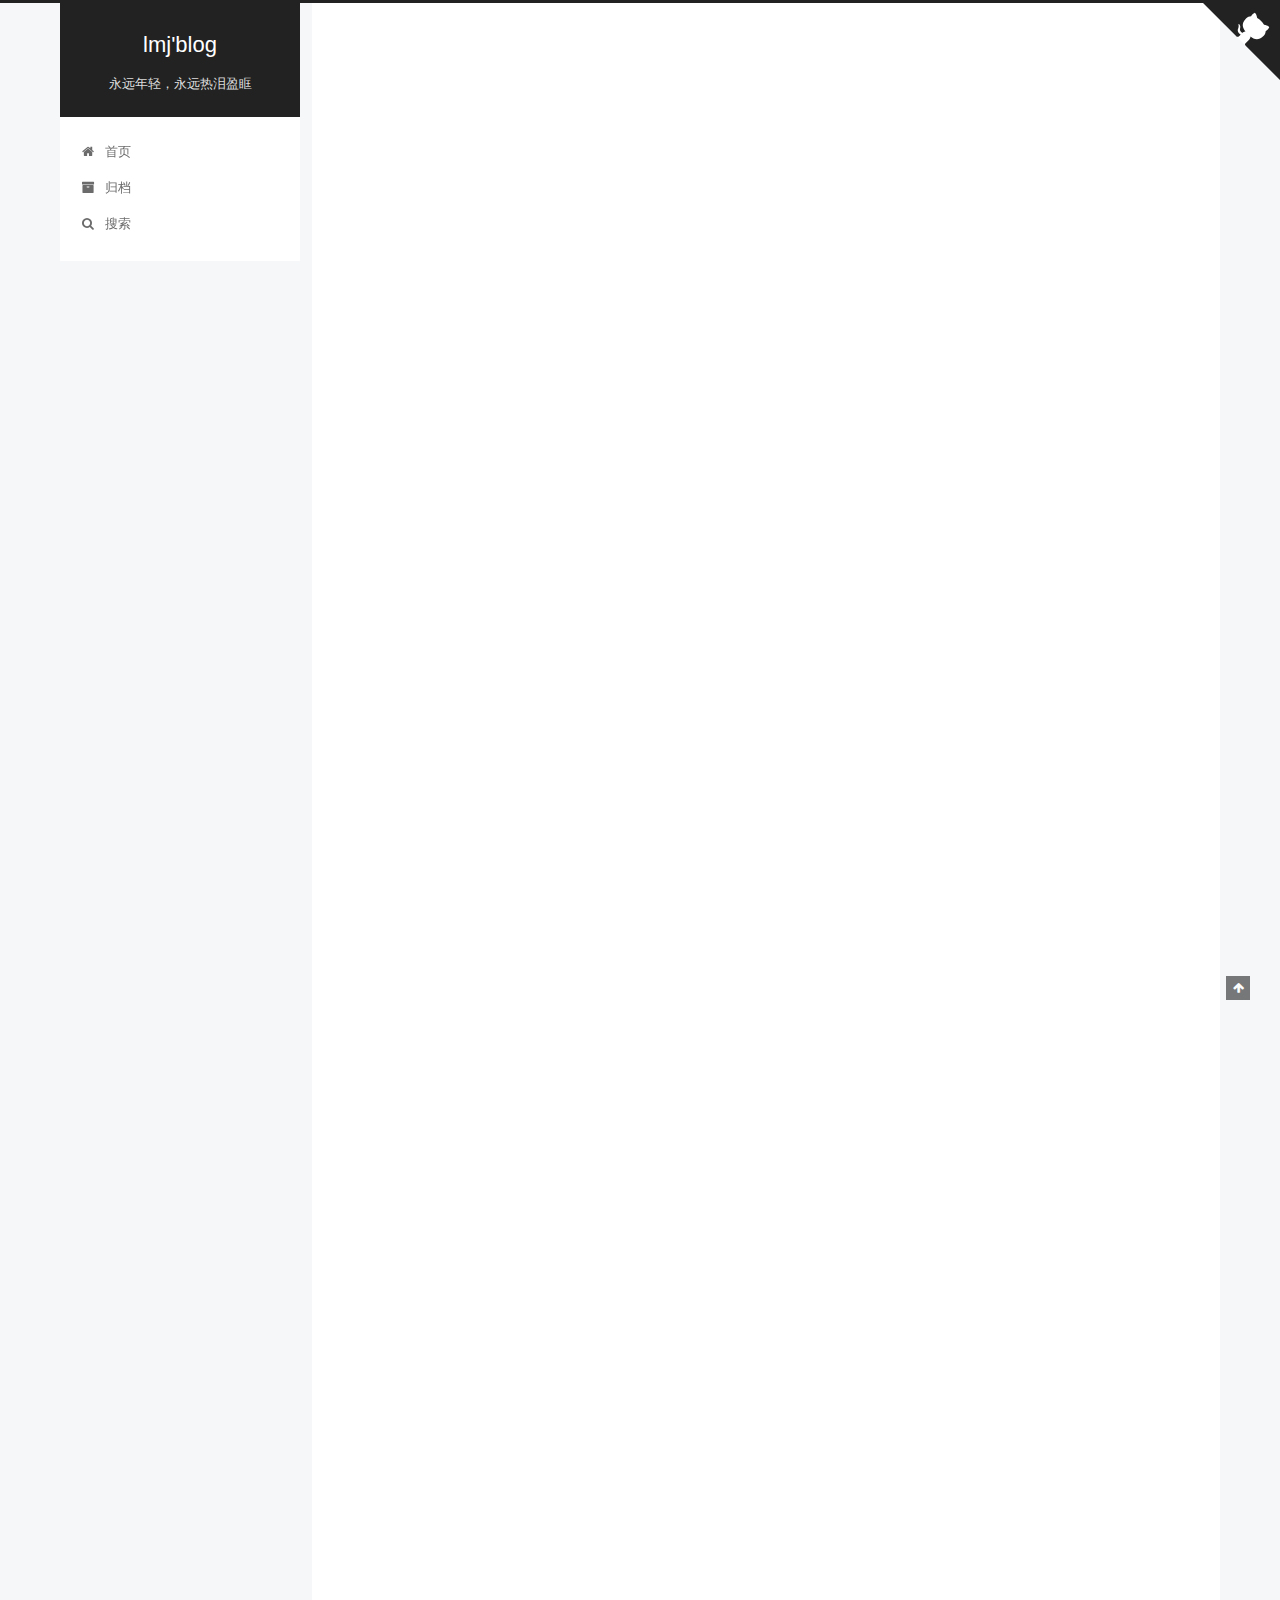
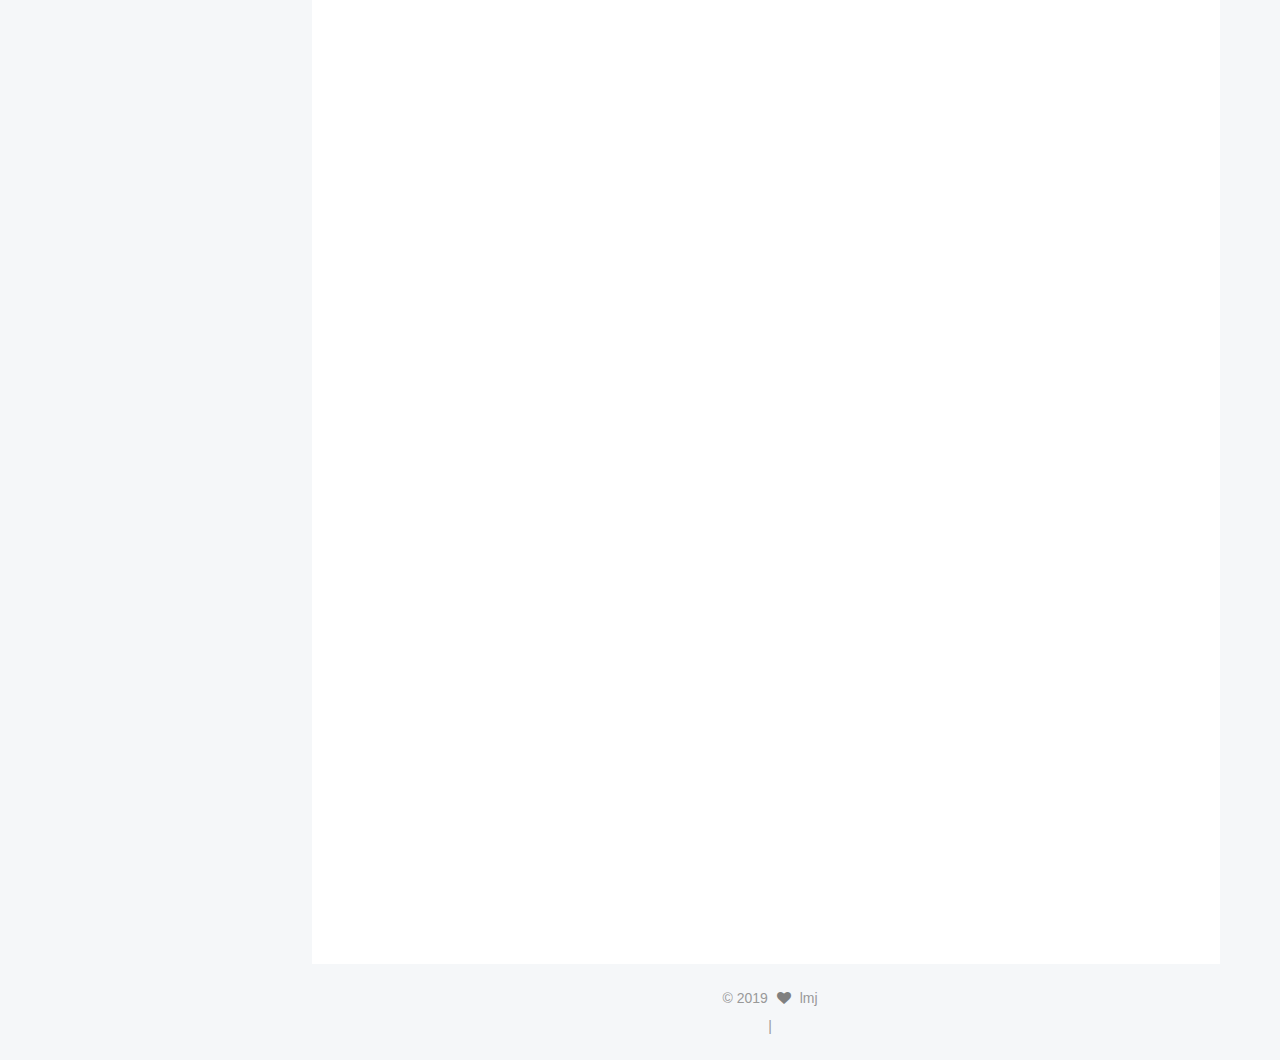
<file: 2019/11/05/利用hexo搭建github博客/index.html>
<!DOCTYPE html>
<html lang="zh-Hans">
<head>
  <meta charset="UTF-8">
<meta name="viewport" content="width=device-width, initial-scale=1, maximum-scale=2">
<meta name="theme-color" content="#222">
<meta name="generator" content="Hexo 4.0.0">
  <link rel="apple-touch-icon" sizes="180x180" href="/images/apple-touch-icon-next.png">
  <link rel="icon" type="image/png" sizes="32x32" href="/images/favicon-32x32-next.png">
  <link rel="icon" type="image/png" sizes="16x16" href="/images/favicon-16x16-next.png">
  <link rel="mask-icon" href="/images/logo.svg" color="#222">

<link rel="stylesheet" href="/css/main.css">


<link rel="stylesheet" href="/lib/font-awesome/css/font-awesome.min.css">


<script id="hexo-configurations">
  var NexT = window.NexT || {};
  var CONFIG = {
    root: '/',
    scheme: 'Pisces',
    version: '7.5.0',
    exturl: false,
    sidebar: {"position":"left","display":"post","offset":12,"onmobile":true},
    copycode: {"enable":false,"show_result":false,"style":null},
    back2top: {"enable":true,"sidebar":false,"scrollpercent":false},
    bookmark: {"enable":false,"color":"#222","save":"auto"},
    fancybox: false,
    mediumzoom: false,
    lazyload: false,
    pangu: false,
    algolia: {
      appID: '',
      apiKey: '',
      indexName: '',
      hits: {"per_page":10},
      labels: {"input_placeholder":"Search for Posts","hits_empty":"We didn't find any results for the search: ${query}","hits_stats":"${hits} results found in ${time} ms"}
    },
    localsearch: {"enable":true,"trigger":"auto","top_n_per_article":1,"unescape":false,"preload":false},
    path: './public/search.xml',
    motion: {"enable":true,"async":false,"transition":{"post_block":"fadeIn","post_header":"slideDownIn","post_body":"slideDownIn","coll_header":"slideLeftIn","sidebar":"slideUpIn"}},
    translation: {
      copy_button: 'Copy',
      copy_success: 'Copied',
      copy_failure: 'Copy failed'
    },
    sidebarPadding: 40
  };
</script>

  <meta name="description" content="什么是Hexo?Hexo是一个快速、简洁且高效的博客框架 准备工作安装git和node.js：下载git|node.js 安装完成后通过命令查看是否安装成功，显示版本号即为成功： 1git --version  1node -v">
<meta property="og:type" content="article">
<meta property="og:title" content="利用Hexo搭建github博客">
<meta property="og:url" content="http:&#x2F;&#x2F;yoursite.com&#x2F;2019&#x2F;11&#x2F;05&#x2F;%E5%88%A9%E7%94%A8hexo%E6%90%AD%E5%BB%BAgithub%E5%8D%9A%E5%AE%A2&#x2F;index.html">
<meta property="og:site_name" content="lmj&#39;blog">
<meta property="og:description" content="什么是Hexo?Hexo是一个快速、简洁且高效的博客框架 准备工作安装git和node.js：下载git|node.js 安装完成后通过命令查看是否安装成功，显示版本号即为成功： 1git --version  1node -v">
<meta property="og:locale" content="zh-Hans">
<meta property="og:updated_time" content="2019-11-04T21:45:06.960Z">
<meta name="twitter:card" content="summary">

<link rel="canonical" href="http://yoursite.com/2019/11/05/%E5%88%A9%E7%94%A8hexo%E6%90%AD%E5%BB%BAgithub%E5%8D%9A%E5%AE%A2/">


<script id="page-configurations">
  // https://hexo.io/docs/variables.html
  CONFIG.page = {
    sidebar: "",
    isHome: false,
    isPost: true,
    isPage: false,
    isArchive: false
  };
</script>

  <title>利用Hexo搭建github博客 | lmj'blog</title>
  






  <noscript>
  <style>
  .use-motion .brand,
  .use-motion .menu-item,
  .sidebar-inner,
  .use-motion .post-block,
  .use-motion .pagination,
  .use-motion .comments,
  .use-motion .post-header,
  .use-motion .post-body,
  .use-motion .collection-header { opacity: initial; }

  .use-motion .site-title,
  .use-motion .site-subtitle {
    opacity: initial;
    top: initial;
  }

  .use-motion .logo-line-before i { left: initial; }
  .use-motion .logo-line-after i { right: initial; }
  </style>
</noscript>

</head>

<body itemscope itemtype="http://schema.org/WebPage">
  <div class="container use-motion">
    <div class="headband"></div>

    <header class="header" itemscope itemtype="http://schema.org/WPHeader">
      <div class="header-inner"><div class="site-brand-container">
  <div class="site-meta">

    <div>
      <a href="/" class="brand" rel="start">
        <span class="logo-line-before"><i></i></span>
        <span class="site-title">lmj'blog</span>
        <span class="logo-line-after"><i></i></span>
      </a>
    </div>
        <p class="site-subtitle">永远年轻，永远热泪盈眶</p>
  </div>

  <div class="site-nav-toggle">
    <div class="toggle" aria-label="Toggle navigation bar">
      <span class="toggle-line toggle-line-first"></span>
      <span class="toggle-line toggle-line-middle"></span>
      <span class="toggle-line toggle-line-last"></span>
    </div>
  </div>
</div>


<nav class="site-nav">
  
  <ul id="menu" class="menu">
        <li class="menu-item menu-item-home">

    <a href="/" rel="section"><i class="fa fa-fw fa-home"></i>首页</a>

  </li>
        <li class="menu-item menu-item-archives">

    <a href="/archives/" rel="section"><i class="fa fa-fw fa-archive"></i>归档</a>

  </li>
      <li class="menu-item menu-item-search">
        <a role="button" class="popup-trigger"><i class="fa fa-search fa-fw"></i>搜索
        </a>
      </li>
  </ul>

</nav>
  <div class="site-search">
    <div class="popup search-popup">
    <div class="search-header">
  <span class="search-icon">
    <i class="fa fa-search"></i>
  </span>
  <div class="search-input-container">
    <input autocomplete="off" autocorrect="off" autocapitalize="none"
           placeholder="搜索..." spellcheck="false"
           type="text" id="search-input">
  </div>
  <span class="popup-btn-close">
    <i class="fa fa-times-circle"></i>
  </span>
</div>
<div id="search-result"></div>

</div>
<div class="search-pop-overlay"></div>

  </div>
</div>
    </header>

    
  <div class="back-to-top">
    <i class="fa fa-arrow-up"></i>
    <span>0%</span>
  </div>

  <a href="https://github.com/rqlmj" class="github-corner" rel="noopener" target="_blank"><svg width="80" height="80" viewBox="0 0 250 250" aria-hidden="true"><path d="M0,0 L115,115 L130,115 L142,142 L250,250 L250,0 Z"></path><path d="M128.3,109.0 C113.8,99.7 119.0,89.6 119.0,89.6 C122.0,82.7 120.5,78.6 120.5,78.6 C119.2,72.0 123.4,76.3 123.4,76.3 C127.3,80.9 125.5,87.3 125.5,87.3 C122.9,97.6 130.6,101.9 134.4,103.2" fill="currentColor" style="transform-origin: 130px 106px;" class="octo-arm"></path><path d="M115.0,115.0 C114.9,115.1 118.7,116.5 119.8,115.4 L133.7,101.6 C136.9,99.2 139.9,98.4 142.2,98.6 C133.8,88.0 127.5,74.4 143.8,58.0 C148.5,53.4 154.0,51.2 159.7,51.0 C160.3,49.4 163.2,43.6 171.4,40.1 C171.4,40.1 176.1,42.5 178.8,56.2 C183.1,58.6 187.2,61.8 190.9,65.4 C194.5,69.0 197.7,73.2 200.1,77.6 C213.8,80.2 216.3,84.9 216.3,84.9 C212.7,93.1 206.9,96.0 205.4,96.6 C205.1,102.4 203.0,107.8 198.3,112.5 C181.9,128.9 168.3,122.5 157.7,114.1 C157.9,116.9 156.7,120.9 152.7,124.9 L141.0,136.5 C139.8,137.7 141.6,141.9 141.8,141.8 Z" fill="currentColor" class="octo-body"></path></svg></a>


    <main class="main">
      <div class="main-inner">
        <div class="content-wrap">
          

          <div class="content">
            

  <div class="posts-expand">
      
  
  
  <article itemscope itemtype="http://schema.org/Article" class="post-block " lang="zh-Hans">
    <link itemprop="mainEntityOfPage" href="http://yoursite.com/2019/11/05/%E5%88%A9%E7%94%A8hexo%E6%90%AD%E5%BB%BAgithub%E5%8D%9A%E5%AE%A2/">

    <span hidden itemprop="author" itemscope itemtype="http://schema.org/Person">
      <meta itemprop="image" content="/images/ava.jpg">
      <meta itemprop="name" content="lmj">
      <meta itemprop="description" content="在路上">
    </span>

    <span hidden itemprop="publisher" itemscope itemtype="http://schema.org/Organization">
      <meta itemprop="name" content="lmj'blog">
    </span>
      <header class="post-header">
        <h1 class="post-title" itemprop="name headline">
          利用Hexo搭建github博客
        </h1>

        <div class="post-meta">
            <span class="post-meta-item">
              <span class="post-meta-item-icon">
                <i class="fa fa-calendar-o"></i>
              </span>
              <span class="post-meta-item-text">发表于</span>
              

              <time title="创建于：2019-11-05 00:35:51 / 更新于：05:45:06" itemprop="dateCreated datePublished" datetime="2019-11-05T00:35:51+08:00">2019-11-05</time>
            </span>

          
            <span class="post-meta-item" title="Views" id="busuanzi_container_page_pv" style="display: none;">
              <span class="post-meta-item-icon">
                <i class="fa fa-eye"></i>
              </span>
              <span class="post-meta-item-text">Views：</span>
              <span id="busuanzi_value_page_pv"></span>
            </span>

        </div>
      </header>

    
    
    
    <div class="post-body" itemprop="articleBody">

      
        <h3 id="什么是Hexo"><a href="#什么是Hexo" class="headerlink" title="什么是Hexo?"></a>什么是<a href="https://hexo.io/" target="_blank" rel="noopener">Hexo</a>?</h3><p>Hexo是一个快速、简洁且高效的博客框架</p>
<h3 id="准备工作"><a href="#准备工作" class="headerlink" title="准备工作"></a>准备工作</h3><p>安装git和node.js：下载<a href="https://git-scm.com/" target="_blank" rel="noopener">git</a>|<a href="https://nodejs.org/en/" target="_blank" rel="noopener">node.js</a></p>
<p>安装完成后通过命令查看是否安装成功，显示版本号即为成功：</p>
<figure class="highlight bash"><table><tr><td class="gutter"><pre><span class="line">1</span><br></pre></td><td class="code"><pre><span class="line">git --version</span><br></pre></td></tr></table></figure>

<figure class="highlight bash"><table><tr><td class="gutter"><pre><span class="line">1</span><br></pre></td><td class="code"><pre><span class="line">node -v</span><br></pre></td></tr></table></figure>
<a id="more"></a>

<h3 id="启动git安装Hexo"><a href="#启动git安装Hexo" class="headerlink" title="启动git安装Hexo"></a>启动git安装Hexo</h3><figure class="highlight bash"><table><tr><td class="gutter"><pre><span class="line">1</span><br><span class="line">2</span><br><span class="line">3</span><br><span class="line">4</span><br></pre></td><td class="code"><pre><span class="line">npm install -g hexo-cli</span><br><span class="line">hexo init myBlog</span><br><span class="line"><span class="built_in">cd</span> myBlog</span><br><span class="line">npm install</span><br></pre></td></tr></table></figure>
<p>桌面右键点击git bash here，依次执行上面的代码，Hexo的本地仓库就建好了</p>
<figure class="highlight bash"><table><tr><td class="gutter"><pre><span class="line">1</span><br></pre></td><td class="code"><pre><span class="line">hexo g -s</span><br></pre></td></tr></table></figure>
<p>启动本地服务，然后在浏览器中输入 <a href="http://localhost:4000/" target="_blank" rel="noopener">http://localhost:4000/</a> 就可以预览效果了（Ctrl+C关闭本地服务）</p>
<h3 id="部署到Github"><a href="#部署到Github" class="headerlink" title="部署到Github"></a>部署到Github</h3><p>首先在 GitHub 上新建一个空的仓库，名称是「你的用户名.github.io」（注意个用户名是你的GitHub用户名，不是你的电脑用户名）</p>
<p>然后修改hexo的配置文件，进入myBlog/_config.yml/，打开_config.yml，在最下面修改deploy，如下</p>
<figure class="highlight bash"><table><tr><td class="gutter"><pre><span class="line">1</span><br><span class="line">2</span><br><span class="line">3</span><br><span class="line">4</span><br></pre></td><td class="code"><pre><span class="line">deploy:</span><br><span class="line">  <span class="built_in">type</span>: git</span><br><span class="line">  repo: git@github.com:你的用户名.github.io.git</span><br><span class="line">  branch:master</span><br></pre></td></tr></table></figure>
<p>repo（仓库地址）可以直接从github复制,repo:后面有一个空格</p>
<p>部署git组件，将本地Hexo仓库推送到git</p>
<figure class="highlight bash"><table><tr><td class="gutter"><pre><span class="line">1</span><br><span class="line">2</span><br></pre></td><td class="code"><pre><span class="line">npm install hexo-deployer-git --save</span><br><span class="line">hexo deploy</span><br></pre></td></tr></table></figure>
<p>进入GitHub对应的仓库，在setting里打开 GitHub Pages 功能，如果已经打开了，就可以直接输入链接查看了</p>
<h3 id="配置博客"><a href="#配置博客" class="headerlink" title="配置博客"></a>配置博客</h3><h4 id="更换主题"><a href="#更换主题" class="headerlink" title="更换主题"></a>更换主题</h4><p><a href="https://github.com/hexojs/hexo/wiki/Themes" target="_blank" rel="noopener">主题合集</a><br>随便找一个主题，进入主题的 GitHub 首页，比如我找的是<a href="https://github.com/iissnan/hexo-theme-next" target="_blank" rel="noopener">hexo-theme-next</a><br>复制它的 SSH 地址或 HTTPS 地址，假设地址为 <a href="mailto:git@github.com" target="_blank" rel="noopener">git@github.com</a>:iissnan/hexo-theme-next.git</p>
<figure class="highlight bash"><table><tr><td class="gutter"><pre><span class="line">1</span><br><span class="line">2</span><br><span class="line">3</span><br></pre></td><td class="code"><pre><span class="line"><span class="built_in">cd</span> themes</span><br><span class="line">git <span class="built_in">clone</span> git@github.com:iissnan/hexo-theme-next.git</span><br><span class="line"><span class="built_in">cd</span> ..</span><br></pre></td></tr></table></figure>
<p>将 _config.yml 的第 75 行改为 theme: hexo-theme-next，保存，然后将修改推送到github</p>
<figure class="highlight bash"><table><tr><td class="gutter"><pre><span class="line">1</span><br><span class="line">2</span><br></pre></td><td class="code"><pre><span class="line">hexo generate</span><br><span class="line">hexo deploy</span><br></pre></td></tr></table></figure>
<p>刷新博客页面就能看到新的主题了</p>
<h4 id="修改博客页面"><a href="#修改博客页面" class="headerlink" title="修改博客页面"></a>修改博客页面</h4><p>打开myBlog/_config.yml</p>
<figure class="highlight html"><table><tr><td class="gutter"><pre><span class="line">1</span><br><span class="line">2</span><br><span class="line">3</span><br><span class="line">4</span><br><span class="line">5</span><br></pre></td><td class="code"><pre><span class="line">title: 你的博客名称</span><br><span class="line">subtitle: 博客简介</span><br><span class="line">description: sidebar的个人描述</span><br><span class="line">anchor:你的名字</span><br><span class="line">language:语言</span><br></pre></td></tr></table></figure>
<!-- more -->




    </div>

    
    
    

      <footer class="post-footer">

        

          <div class="post-nav">
            <div class="post-nav-next post-nav-item">
            </div>

            <span class="post-nav-divider"></span>

            <div class="post-nav-prev post-nav-item">
                <a href="/2019/11/05/%E5%87%A0%E4%B8%AA%E9%87%8D%E8%A6%81%E7%9A%84HTML%E6%A0%87%E7%AD%BE/" rel="prev" title="几个重要的HTML标签">
                  几个重要的HTML标签 <i class="fa fa-chevron-right"></i>
                </a>
            </div>
          </div>
      </footer>
    
  </article>
  
  
  

  </div>


          </div>
          

        </div>
          
  
  <div class="toggle sidebar-toggle">
    <span class="toggle-line toggle-line-first"></span>
    <span class="toggle-line toggle-line-middle"></span>
    <span class="toggle-line toggle-line-last"></span>
  </div>

  <aside class="sidebar">
    <div class="sidebar-inner">

      <ul class="sidebar-nav motion-element">
        <li class="sidebar-nav-toc">
          文章目录
        </li>
        <li class="sidebar-nav-overview">
          站点概览
        </li>
      </ul>

      <!--noindex-->
      <div class="post-toc-wrap sidebar-panel">
          <div class="post-toc motion-element"><ol class="nav"><li class="nav-item nav-level-3"><a class="nav-link" href="#什么是Hexo"><span class="nav-number">1.</span> <span class="nav-text">什么是Hexo?</span></a></li><li class="nav-item nav-level-3"><a class="nav-link" href="#准备工作"><span class="nav-number">2.</span> <span class="nav-text">准备工作</span></a></li><li class="nav-item nav-level-3"><a class="nav-link" href="#启动git安装Hexo"><span class="nav-number">3.</span> <span class="nav-text">启动git安装Hexo</span></a></li><li class="nav-item nav-level-3"><a class="nav-link" href="#部署到Github"><span class="nav-number">4.</span> <span class="nav-text">部署到Github</span></a></li><li class="nav-item nav-level-3"><a class="nav-link" href="#配置博客"><span class="nav-number">5.</span> <span class="nav-text">配置博客</span></a><ol class="nav-child"><li class="nav-item nav-level-4"><a class="nav-link" href="#更换主题"><span class="nav-number">5.1.</span> <span class="nav-text">更换主题</span></a></li><li class="nav-item nav-level-4"><a class="nav-link" href="#修改博客页面"><span class="nav-number">5.2.</span> <span class="nav-text">修改博客页面</span></a></li></ol></li></ol></div>
      </div>
      <!--/noindex-->

      <div class="site-overview-wrap sidebar-panel">
        <div class="site-author motion-element" itemprop="author" itemscope itemtype="http://schema.org/Person">
  <img class="site-author-image" itemprop="image" alt="lmj"
    src="/images/ava.jpg">
  <p class="site-author-name" itemprop="name">lmj</p>
  <div class="site-description" itemprop="description">在路上</div>
</div>
<div class="site-state-wrap motion-element">
  <nav class="site-state">
      <div class="site-state-item site-state-posts">
          <a href="/archives/">
        
          <span class="site-state-item-count">4</span>
          <span class="site-state-item-name">日志</span>
        </a>
      </div>
  </nav>
</div>
  <div class="links-of-author motion-element">
      <span class="links-of-author-item">
        <a href="https://github.com/rqlmj" title="GitHub &amp;rarr; https:&#x2F;&#x2F;github.com&#x2F;rqlmj" rel="noopener" target="_blank"><i class="fa fa-fw fa-github"></i>GitHub</a>
      </span>
  </div>



      </div>

    </div>
  </aside>
  <div id="sidebar-dimmer"></div>


      </div>
    </main>

    <footer class="footer">
      <div class="footer-inner">
        

<div class="copyright">
  
  &copy; 
  <span itemprop="copyrightYear">2019</span>
  <span class="with-love">
    <i class="fa fa-heart"></i>
  </span>
  <span class="author" itemprop="copyrightHolder">lmj</span>
</div>

        
<div class="busuanzi-count">
  <script async src="https://busuanzi.ibruce.info/busuanzi/2.3/busuanzi.pure.mini.js"></script>
    <span class="post-meta-item" id="busuanzi_container_site_uv" style="display: none;">
      <span class="post-meta-item-icon">
        <i class="fa fa-user"></i>
      </span>
      <span class="site-uv" title="Total Visitors">
        <span id="busuanzi_value_site_uv"></span>
      </span>
    </span>
    <span class="post-meta-divider">|</span>
    <span class="post-meta-item" id="busuanzi_container_site_pv" style="display: none;">
      <span class="post-meta-item-icon">
        <i class="fa fa-eye"></i>
      </span>
      <span class="site-pv" title="Total Views">
        <span id="busuanzi_value_site_pv"></span>
      </span>
    </span>
</div>












        
      </div>
    </footer>
  </div>

  
  <script src="/lib/anime.min.js"></script>
  <script src="/lib/velocity/velocity.min.js"></script>
  <script src="/lib/velocity/velocity.ui.min.js"></script>
<script src="/js/utils.js"></script><script src="/js/motion.js"></script>
<script src="/js/schemes/pisces.js"></script>
<script src="/js/next-boot.js"></script>



  




  <script src="/js/local-search.js"></script>













  

  

</body>
</html>
</file>
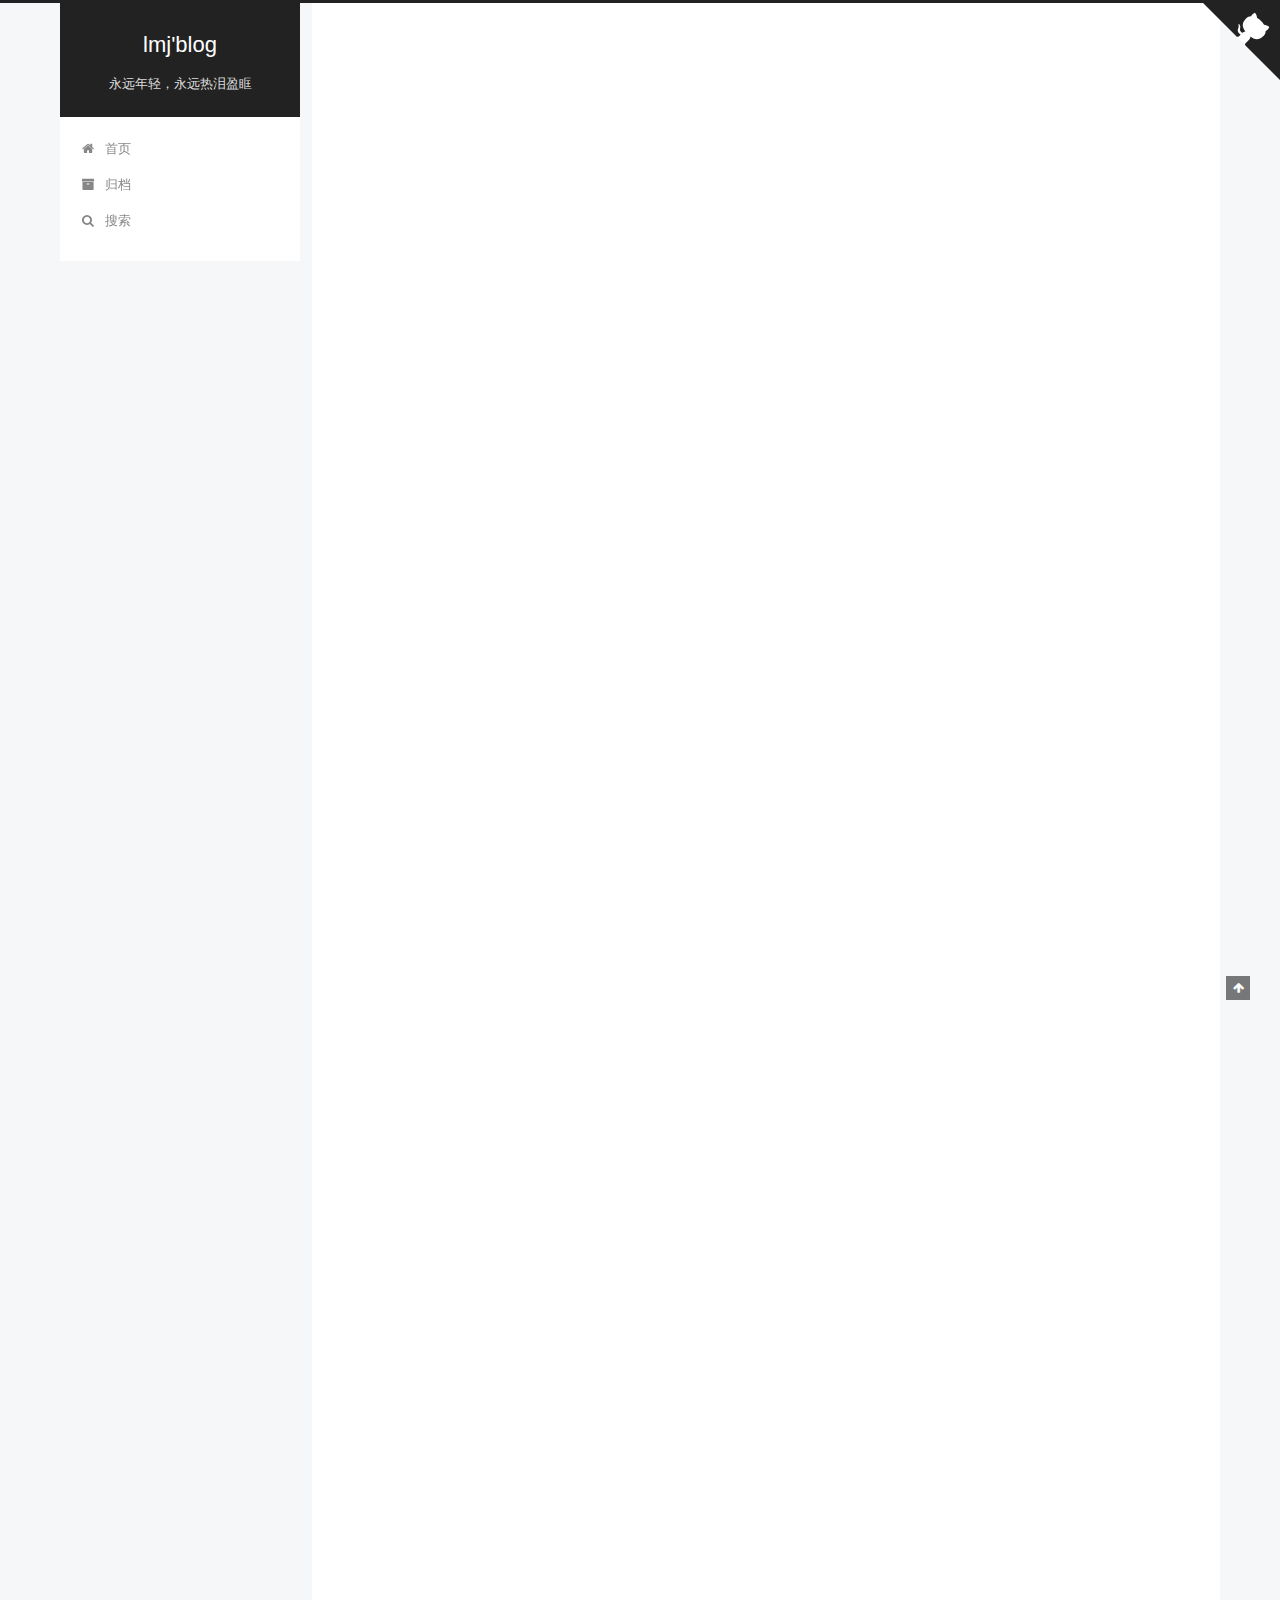
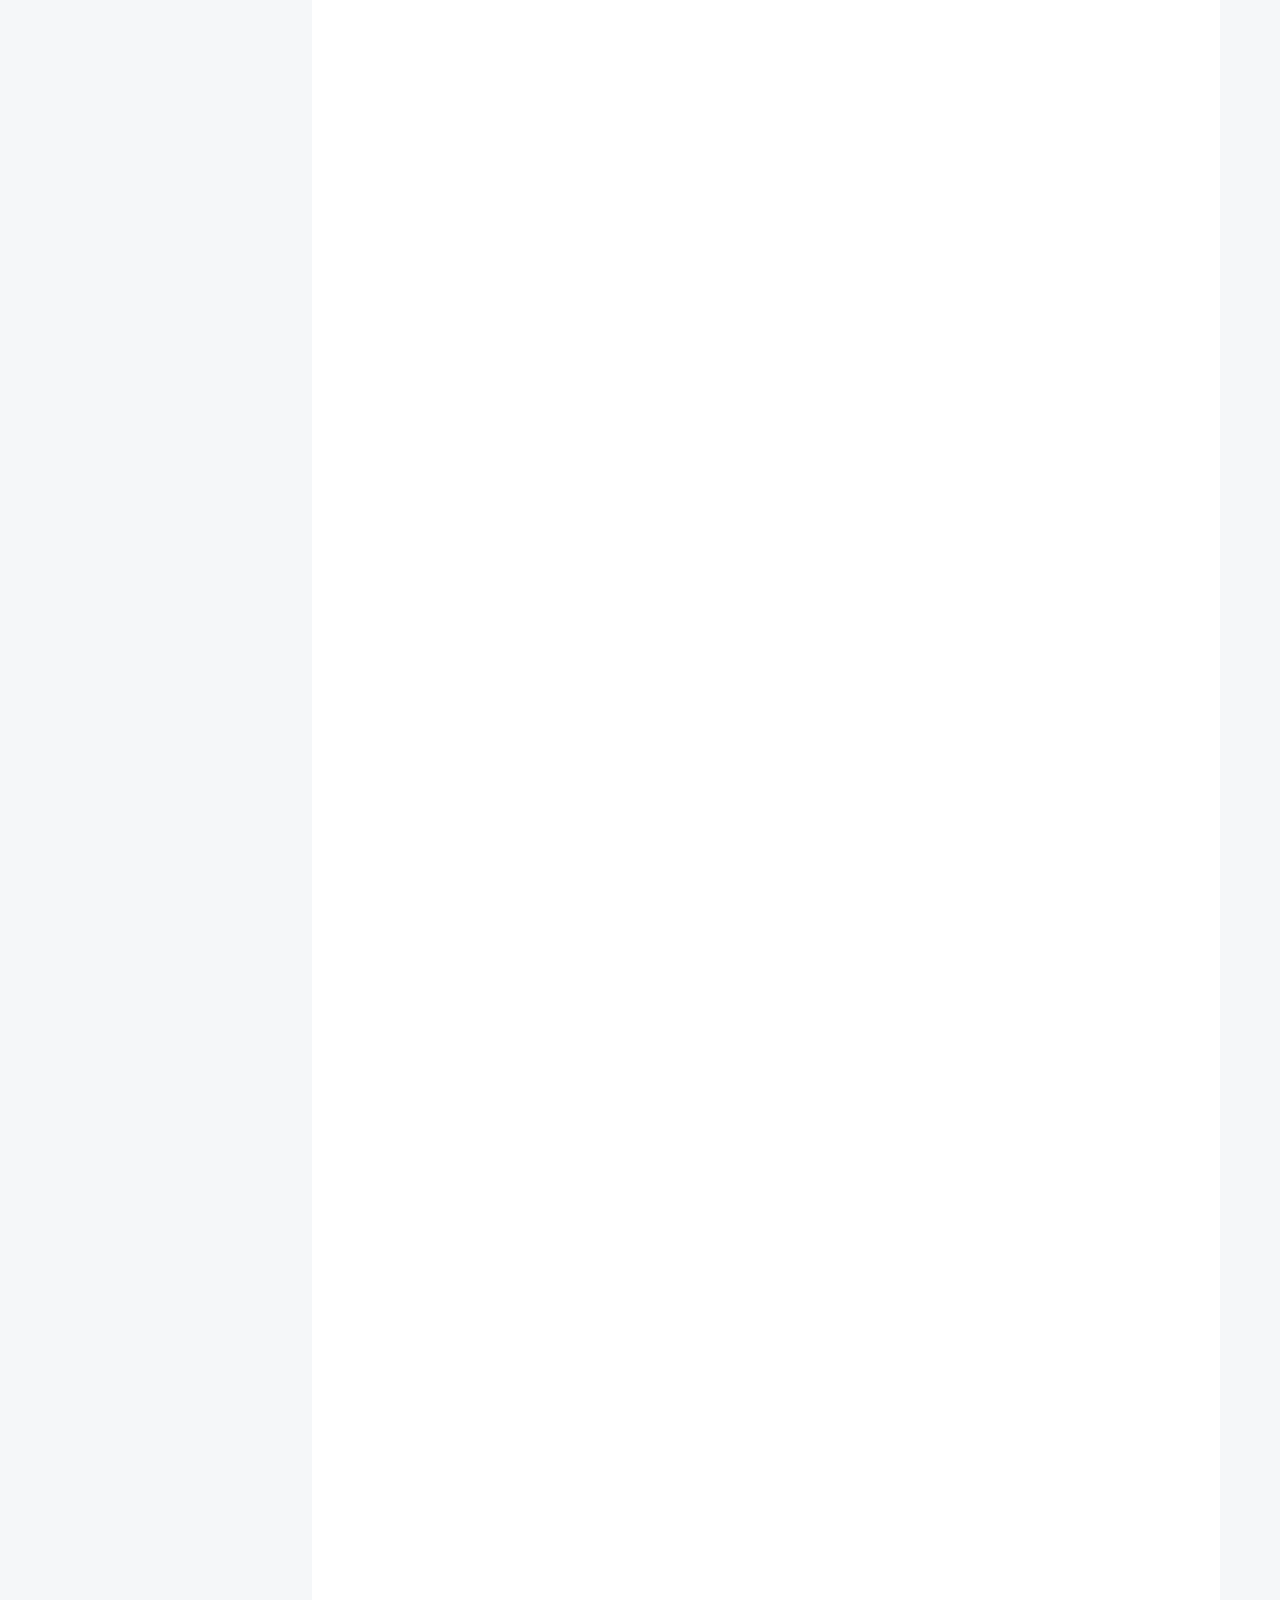
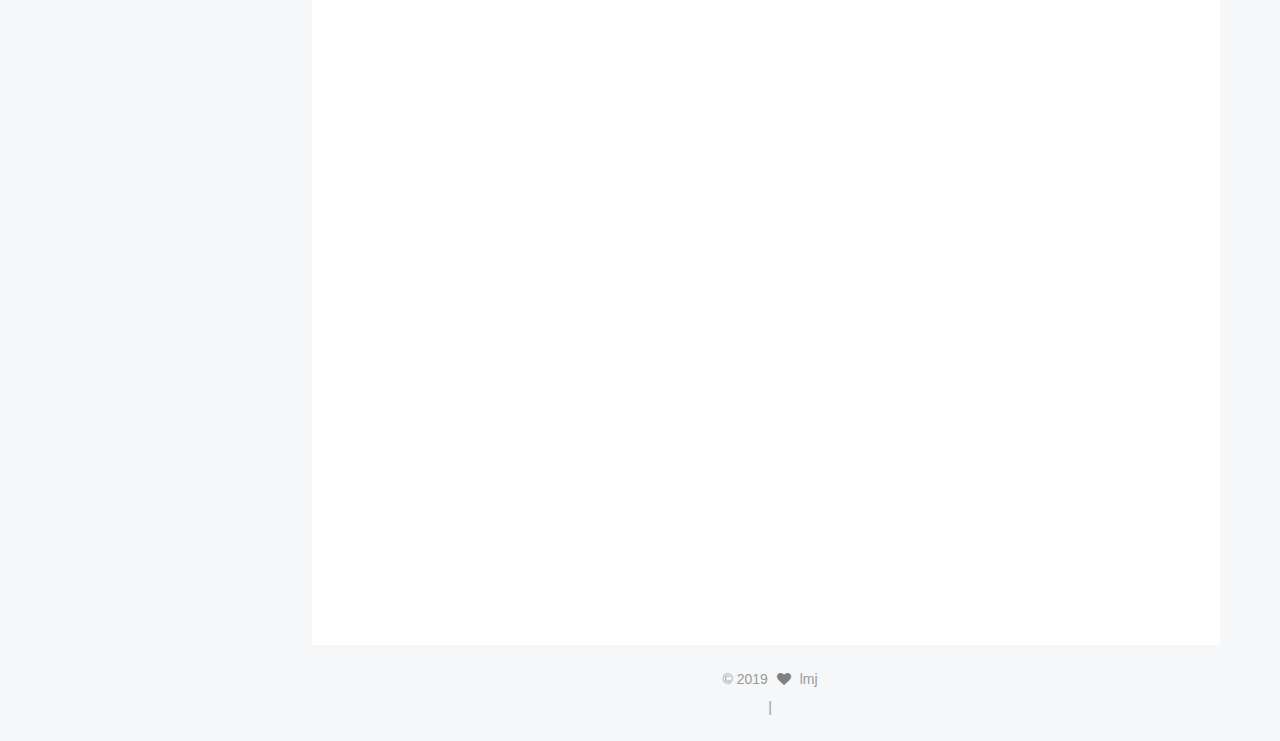
<file: 2019/11/09/阶段复习/index.html>
<!DOCTYPE html>
<html lang="zh-Hans">
<head>
  <meta charset="UTF-8">
<meta name="viewport" content="width=device-width, initial-scale=1, maximum-scale=2">
<meta name="theme-color" content="#222">
<meta name="generator" content="Hexo 4.0.0">
  <link rel="apple-touch-icon" sizes="180x180" href="/images/apple-touch-icon-next.png">
  <link rel="icon" type="image/png" sizes="32x32" href="/images/favicon-32x32-next.png">
  <link rel="icon" type="image/png" sizes="16x16" href="/images/favicon-16x16-next.png">
  <link rel="mask-icon" href="/images/logo.svg" color="#222">

<link rel="stylesheet" href="/css/main.css">


<link rel="stylesheet" href="/lib/font-awesome/css/font-awesome.min.css">


<script id="hexo-configurations">
  var NexT = window.NexT || {};
  var CONFIG = {
    root: '/',
    scheme: 'Pisces',
    version: '7.5.0',
    exturl: false,
    sidebar: {"position":"left","display":"post","offset":12,"onmobile":true},
    copycode: {"enable":false,"show_result":false,"style":null},
    back2top: {"enable":true,"sidebar":false,"scrollpercent":false},
    bookmark: {"enable":false,"color":"#222","save":"auto"},
    fancybox: false,
    mediumzoom: false,
    lazyload: false,
    pangu: false,
    algolia: {
      appID: '',
      apiKey: '',
      indexName: '',
      hits: {"per_page":10},
      labels: {"input_placeholder":"Search for Posts","hits_empty":"We didn't find any results for the search: ${query}","hits_stats":"${hits} results found in ${time} ms"}
    },
    localsearch: {"enable":true,"trigger":"auto","top_n_per_article":1,"unescape":false,"preload":false},
    path: './public/search.xml',
    motion: {"enable":true,"async":false,"transition":{"post_block":"fadeIn","post_header":"slideDownIn","post_body":"slideDownIn","coll_header":"slideLeftIn","sidebar":"slideUpIn"}},
    translation: {
      copy_button: 'Copy',
      copy_success: 'Copied',
      copy_failure: 'Copy failed'
    },
    sidebarPadding: 40
  };
</script>

  <meta name="description" content="回顾目前所学的知识点计算机是如何存储数据的计算机只能存0、1；二进制的数字 可以把十进制转成二进制， 有十进制就可以存字母了 ASCII ： 将字母转换为对应的数 中文就是用GBK国标扩等转换为十六进制 Unicode 将所有语言文字进行编码 UTF-8和unicode相比，为计算机进行了优化，节省空间软件安装windows下尽量装C盘 git bash的安装遵守教程选择命令行基础pwd">
<meta property="og:type" content="article">
<meta property="og:title" content="HTTP Node.js HTML CSS 小结">
<meta property="og:url" content="http:&#x2F;&#x2F;yoursite.com&#x2F;2019&#x2F;11&#x2F;09&#x2F;%E9%98%B6%E6%AE%B5%E5%A4%8D%E4%B9%A0&#x2F;index.html">
<meta property="og:site_name" content="lmj&#39;blog">
<meta property="og:description" content="回顾目前所学的知识点计算机是如何存储数据的计算机只能存0、1；二进制的数字 可以把十进制转成二进制， 有十进制就可以存字母了 ASCII ： 将字母转换为对应的数 中文就是用GBK国标扩等转换为十六进制 Unicode 将所有语言文字进行编码 UTF-8和unicode相比，为计算机进行了优化，节省空间软件安装windows下尽量装C盘 git bash的安装遵守教程选择命令行基础pwd">
<meta property="og:locale" content="zh-Hans">
<meta property="og:updated_time" content="2019-11-15T09:58:25.228Z">
<meta name="twitter:card" content="summary">

<link rel="canonical" href="http://yoursite.com/2019/11/09/%E9%98%B6%E6%AE%B5%E5%A4%8D%E4%B9%A0/">


<script id="page-configurations">
  // https://hexo.io/docs/variables.html
  CONFIG.page = {
    sidebar: "",
    isHome: false,
    isPost: true,
    isPage: false,
    isArchive: false
  };
</script>

  <title>HTTP Node.js HTML CSS 小结 | lmj'blog</title>
  






  <noscript>
  <style>
  .use-motion .brand,
  .use-motion .menu-item,
  .sidebar-inner,
  .use-motion .post-block,
  .use-motion .pagination,
  .use-motion .comments,
  .use-motion .post-header,
  .use-motion .post-body,
  .use-motion .collection-header { opacity: initial; }

  .use-motion .site-title,
  .use-motion .site-subtitle {
    opacity: initial;
    top: initial;
  }

  .use-motion .logo-line-before i { left: initial; }
  .use-motion .logo-line-after i { right: initial; }
  </style>
</noscript>

</head>

<body itemscope itemtype="http://schema.org/WebPage">
  <div class="container use-motion">
    <div class="headband"></div>

    <header class="header" itemscope itemtype="http://schema.org/WPHeader">
      <div class="header-inner"><div class="site-brand-container">
  <div class="site-meta">

    <div>
      <a href="/" class="brand" rel="start">
        <span class="logo-line-before"><i></i></span>
        <span class="site-title">lmj'blog</span>
        <span class="logo-line-after"><i></i></span>
      </a>
    </div>
        <p class="site-subtitle">永远年轻，永远热泪盈眶</p>
  </div>

  <div class="site-nav-toggle">
    <div class="toggle" aria-label="Toggle navigation bar">
      <span class="toggle-line toggle-line-first"></span>
      <span class="toggle-line toggle-line-middle"></span>
      <span class="toggle-line toggle-line-last"></span>
    </div>
  </div>
</div>


<nav class="site-nav">
  
  <ul id="menu" class="menu">
        <li class="menu-item menu-item-home">

    <a href="/" rel="section"><i class="fa fa-fw fa-home"></i>首页</a>

  </li>
        <li class="menu-item menu-item-archives">

    <a href="/archives/" rel="section"><i class="fa fa-fw fa-archive"></i>归档</a>

  </li>
      <li class="menu-item menu-item-search">
        <a role="button" class="popup-trigger"><i class="fa fa-search fa-fw"></i>搜索
        </a>
      </li>
  </ul>

</nav>
  <div class="site-search">
    <div class="popup search-popup">
    <div class="search-header">
  <span class="search-icon">
    <i class="fa fa-search"></i>
  </span>
  <div class="search-input-container">
    <input autocomplete="off" autocorrect="off" autocapitalize="none"
           placeholder="搜索..." spellcheck="false"
           type="text" id="search-input">
  </div>
  <span class="popup-btn-close">
    <i class="fa fa-times-circle"></i>
  </span>
</div>
<div id="search-result"></div>

</div>
<div class="search-pop-overlay"></div>

  </div>
</div>
    </header>

    
  <div class="back-to-top">
    <i class="fa fa-arrow-up"></i>
    <span>0%</span>
  </div>

  <a href="https://github.com/rqlmj" class="github-corner" rel="noopener" target="_blank"><svg width="80" height="80" viewBox="0 0 250 250" aria-hidden="true"><path d="M0,0 L115,115 L130,115 L142,142 L250,250 L250,0 Z"></path><path d="M128.3,109.0 C113.8,99.7 119.0,89.6 119.0,89.6 C122.0,82.7 120.5,78.6 120.5,78.6 C119.2,72.0 123.4,76.3 123.4,76.3 C127.3,80.9 125.5,87.3 125.5,87.3 C122.9,97.6 130.6,101.9 134.4,103.2" fill="currentColor" style="transform-origin: 130px 106px;" class="octo-arm"></path><path d="M115.0,115.0 C114.9,115.1 118.7,116.5 119.8,115.4 L133.7,101.6 C136.9,99.2 139.9,98.4 142.2,98.6 C133.8,88.0 127.5,74.4 143.8,58.0 C148.5,53.4 154.0,51.2 159.7,51.0 C160.3,49.4 163.2,43.6 171.4,40.1 C171.4,40.1 176.1,42.5 178.8,56.2 C183.1,58.6 187.2,61.8 190.9,65.4 C194.5,69.0 197.7,73.2 200.1,77.6 C213.8,80.2 216.3,84.9 216.3,84.9 C212.7,93.1 206.9,96.0 205.4,96.6 C205.1,102.4 203.0,107.8 198.3,112.5 C181.9,128.9 168.3,122.5 157.7,114.1 C157.9,116.9 156.7,120.9 152.7,124.9 L141.0,136.5 C139.8,137.7 141.6,141.9 141.8,141.8 Z" fill="currentColor" class="octo-body"></path></svg></a>


    <main class="main">
      <div class="main-inner">
        <div class="content-wrap">
          

          <div class="content">
            

  <div class="posts-expand">
      
  
  
  <article itemscope itemtype="http://schema.org/Article" class="post-block " lang="zh-Hans">
    <link itemprop="mainEntityOfPage" href="http://yoursite.com/2019/11/09/%E9%98%B6%E6%AE%B5%E5%A4%8D%E4%B9%A0/">

    <span hidden itemprop="author" itemscope itemtype="http://schema.org/Person">
      <meta itemprop="image" content="/images/ava.jpg">
      <meta itemprop="name" content="lmj">
      <meta itemprop="description" content="在路上">
    </span>

    <span hidden itemprop="publisher" itemscope itemtype="http://schema.org/Organization">
      <meta itemprop="name" content="lmj'blog">
    </span>
      <header class="post-header">
        <h1 class="post-title" itemprop="name headline">
          HTTP Node.js HTML CSS 小结
        </h1>

        <div class="post-meta">
            <span class="post-meta-item">
              <span class="post-meta-item-icon">
                <i class="fa fa-calendar-o"></i>
              </span>
              <span class="post-meta-item-text">发表于</span>

              <time title="创建于：2019-11-09 00:35:51" itemprop="dateCreated datePublished" datetime="2019-11-09T00:35:51+08:00">2019-11-09</time>
            </span>
              <span class="post-meta-item">
                <span class="post-meta-item-icon">
                  <i class="fa fa-calendar-check-o"></i>
                </span>
                <span class="post-meta-item-text">Edited on</span>
                <time title="更新于：2019-11-15 17:58:25" itemprop="dateModified" datetime="2019-11-15T17:58:25+08:00">2019-11-15</time>
              </span>

          
            <span class="post-meta-item" title="Views" id="busuanzi_container_page_pv" style="display: none;">
              <span class="post-meta-item-icon">
                <i class="fa fa-eye"></i>
              </span>
              <span class="post-meta-item-text">Views：</span>
              <span id="busuanzi_value_page_pv"></span>
            </span>

        </div>
      </header>

    
    
    
    <div class="post-body" itemprop="articleBody">

      
        <h2 id="回顾目前所学的知识点"><a href="#回顾目前所学的知识点" class="headerlink" title="回顾目前所学的知识点"></a>回顾目前所学的知识点</h2><h3 id="计算机是如何存储数据的"><a href="#计算机是如何存储数据的" class="headerlink" title="计算机是如何存储数据的"></a>计算机是如何存储数据的</h3><pre><code>计算机只能存0、1；二进制的数字
可以把十进制转成二进制，
有十进制就可以存字母了
ASCII ： 将字母转换为对应的数
中文就是用GBK国标扩等转换为十六进制
Unicode 将所有语言文字进行编码
UTF-8和unicode相比，为计算机进行了优化，节省空间</code></pre><h3 id="软件安装"><a href="#软件安装" class="headerlink" title="软件安装"></a>软件安装</h3><pre><code>windows下尽量装C盘
git bash的安装遵守教程选择</code></pre><h3 id="命令行基础"><a href="#命令行基础" class="headerlink" title="命令行基础"></a>命令行基础</h3><pre><code>pwd     progress working dir  
cd      change dir
mkdir   make dir
touch 
echo &quot;hello&quot; &gt; 1.txt
echo &quot;hello&quot; &gt;&gt; 1.txt
echo &quot;hello&quot; &gt;! 1.txt
cp -r
rm -rf
mv 
tree    windows不支持
git init 
git add
git commit -m &quot;添加描述&quot;
git pull
git push 
git clone 

curl -L http://baidu.com
curl -s -v -- http://baidu.com  

ping qq.com 测网络延迟 发的是数据包，不需要加http

hexo init
hexo g
hexo server
hexo</code></pre><h3 id="脚本"><a href="#脚本" class="headerlink" title="脚本"></a>脚本</h3><pre><code>写一个文件，交给计算机执行，就是脚本</code></pre><h3 id="HTTP-入门"><a href="#HTTP-入门" class="headerlink" title="HTTP 入门"></a>HTTP 入门</h3><pre><code>GET 请求

GET / HTTP/1.1              动词/路径/协议
Host: baidu.com             服务器
Accept: text/html           接受的东西

响应
HTTP/1.1 200 OK             
Content-Type：text/html; charset=utf-8    获取的内容类型
Content-Length:100000       字节长度

POST请求

POST /Login HTTP/1.1        
Host: baidu.com
Accept: application/json
Content-Type: application/x-www-form-urlencoded
Content-Length:10

username=xxxxxx&amp;password=xxxx  上传内容 

响应POST请求

HTTP/1.1 403 Forbidden
Content-Type: application/md-word
Content-Length: 200

比喻版请求与响应

工资请求

GET 11月工资 工资协议/1.1
Host: 百度公司
Accept: 现金, 支付宝转账, 银行汇款

工资响应

工资协议/1.1 200 OK
返回内容类型: 现金
现金张数: 10

浏览器调试工具——Network
点击view source
点击view source
点击view source

码：200 201 202 203 204
       301 302 303 304 305
       400 401 402 403 404
       500 501 502 503 504     </code></pre><h3 id="Node-js-Server"><a href="#Node-js-Server" class="headerlink" title="Node.js Server"></a>Node.js Server</h3><h3 id="HTML"><a href="#HTML" class="headerlink" title="HTML"></a>HTML</h3><pre><code>写link 用 href
  script  src
  img     src
  iframe  src 
  a       href</code></pre><h3 id="CSS"><a href="#CSS" class="headerlink" title="CSS"></a>CSS</h3><pre><code>1. float + clearfix
2. 高度是由什么决定的
     块元素和内联元素</code></pre>
    </div>

    
    
    

      <footer class="post-footer">

        

          <div class="post-nav">
            <div class="post-nav-next post-nav-item">
                <a href="/2019/11/05/%E5%85%B3%E4%BA%8EHTML/" rel="next" title="关于HTML">
                  <i class="fa fa-chevron-left"></i> 关于HTML
                </a>
            </div>

            <span class="post-nav-divider"></span>

            <div class="post-nav-prev post-nav-item">
            </div>
          </div>
      </footer>
    
  </article>
  
  
  

  </div>


          </div>
          

        </div>
          
  
  <div class="toggle sidebar-toggle">
    <span class="toggle-line toggle-line-first"></span>
    <span class="toggle-line toggle-line-middle"></span>
    <span class="toggle-line toggle-line-last"></span>
  </div>

  <aside class="sidebar">
    <div class="sidebar-inner">

      <ul class="sidebar-nav motion-element">
        <li class="sidebar-nav-toc">
          文章目录
        </li>
        <li class="sidebar-nav-overview">
          站点概览
        </li>
      </ul>

      <!--noindex-->
      <div class="post-toc-wrap sidebar-panel">
          <div class="post-toc motion-element"><ol class="nav"><li class="nav-item nav-level-2"><a class="nav-link" href="#回顾目前所学的知识点"><span class="nav-number">1.</span> <span class="nav-text">回顾目前所学的知识点</span></a><ol class="nav-child"><li class="nav-item nav-level-3"><a class="nav-link" href="#计算机是如何存储数据的"><span class="nav-number">1.1.</span> <span class="nav-text">计算机是如何存储数据的</span></a></li><li class="nav-item nav-level-3"><a class="nav-link" href="#软件安装"><span class="nav-number">1.2.</span> <span class="nav-text">软件安装</span></a></li><li class="nav-item nav-level-3"><a class="nav-link" href="#命令行基础"><span class="nav-number">1.3.</span> <span class="nav-text">命令行基础</span></a></li><li class="nav-item nav-level-3"><a class="nav-link" href="#脚本"><span class="nav-number">1.4.</span> <span class="nav-text">脚本</span></a></li><li class="nav-item nav-level-3"><a class="nav-link" href="#HTTP-入门"><span class="nav-number">1.5.</span> <span class="nav-text">HTTP 入门</span></a></li><li class="nav-item nav-level-3"><a class="nav-link" href="#Node-js-Server"><span class="nav-number">1.6.</span> <span class="nav-text">Node.js Server</span></a></li><li class="nav-item nav-level-3"><a class="nav-link" href="#HTML"><span class="nav-number">1.7.</span> <span class="nav-text">HTML</span></a></li><li class="nav-item nav-level-3"><a class="nav-link" href="#CSS"><span class="nav-number">1.8.</span> <span class="nav-text">CSS</span></a></li></ol></li></ol></div>
      </div>
      <!--/noindex-->

      <div class="site-overview-wrap sidebar-panel">
        <div class="site-author motion-element" itemprop="author" itemscope itemtype="http://schema.org/Person">
  <img class="site-author-image" itemprop="image" alt="lmj"
    src="/images/ava.jpg">
  <p class="site-author-name" itemprop="name">lmj</p>
  <div class="site-description" itemprop="description">在路上</div>
</div>
<div class="site-state-wrap motion-element">
  <nav class="site-state">
      <div class="site-state-item site-state-posts">
          <a href="/archives/">
        
          <span class="site-state-item-count">4</span>
          <span class="site-state-item-name">日志</span>
        </a>
      </div>
  </nav>
</div>
  <div class="links-of-author motion-element">
      <span class="links-of-author-item">
        <a href="https://github.com/rqlmj" title="GitHub &amp;rarr; https:&#x2F;&#x2F;github.com&#x2F;rqlmj" rel="noopener" target="_blank"><i class="fa fa-fw fa-github"></i>GitHub</a>
      </span>
  </div>



      </div>

    </div>
  </aside>
  <div id="sidebar-dimmer"></div>


      </div>
    </main>

    <footer class="footer">
      <div class="footer-inner">
        

<div class="copyright">
  
  &copy; 
  <span itemprop="copyrightYear">2019</span>
  <span class="with-love">
    <i class="fa fa-heart"></i>
  </span>
  <span class="author" itemprop="copyrightHolder">lmj</span>
</div>

        
<div class="busuanzi-count">
  <script async src="https://busuanzi.ibruce.info/busuanzi/2.3/busuanzi.pure.mini.js"></script>
    <span class="post-meta-item" id="busuanzi_container_site_uv" style="display: none;">
      <span class="post-meta-item-icon">
        <i class="fa fa-user"></i>
      </span>
      <span class="site-uv" title="Total Visitors">
        <span id="busuanzi_value_site_uv"></span>
      </span>
    </span>
    <span class="post-meta-divider">|</span>
    <span class="post-meta-item" id="busuanzi_container_site_pv" style="display: none;">
      <span class="post-meta-item-icon">
        <i class="fa fa-eye"></i>
      </span>
      <span class="site-pv" title="Total Views">
        <span id="busuanzi_value_site_pv"></span>
      </span>
    </span>
</div>












        
      </div>
    </footer>
  </div>

  
  <script src="/lib/anime.min.js"></script>
  <script src="/lib/velocity/velocity.min.js"></script>
  <script src="/lib/velocity/velocity.ui.min.js"></script>
<script src="/js/utils.js"></script><script src="/js/motion.js"></script>
<script src="/js/schemes/pisces.js"></script>
<script src="/js/next-boot.js"></script>



  




  <script src="/js/local-search.js"></script>













  

  

</body>
</html>
</file>
<file: css/main.css>
html {
  line-height: 1.15; /* 1 */
  -webkit-text-size-adjust: 100%; /* 2 */
}
body {
  margin: 0;
}
main {
  display: block;
}
h1 {
  font-size: 2em;
  margin: 0.67em 0;
}
hr {
  box-sizing: content-box; /* 1 */
  height: 0; /* 1 */
  overflow: visible; /* 2 */
}
pre {
  font-family: monospace, monospace; /* 1 */
  font-size: 1em; /* 2 */
}
a {
  background: transparent;
}
abbr[title] {
  border-bottom: none; /* 1 */
  text-decoration: underline; /* 2 */
  text-decoration: underline dotted; /* 2 */
}
b,
strong {
  font-weight: bolder;
}
code,
kbd,
samp {
  font-family: monospace, monospace; /* 1 */
  font-size: 1em; /* 2 */
}
small {
  font-size: 80%;
}
sub,
sup {
  font-size: 75%;
  line-height: 0;
  position: relative;
  vertical-align: baseline;
}
sub {
  bottom: -0.25em;
}
sup {
  top: -0.5em;
}
img {
  border-style: none;
}
button,
input,
optgroup,
select,
textarea {
  font-family: inherit; /* 1 */
  font-size: 100%; /* 1 */
  line-height: 1.15; /* 1 */
  margin: 0; /* 2 */
}
button,
input {
/* 1 */
  overflow: visible;
}
button,
select {
/* 1 */
  text-transform: none;
}
button,
[type='button'],
[type='reset'],
[type='submit'] {
  -webkit-appearance: button;
}
button::-moz-focus-inner,
[type='button']::-moz-focus-inner,
[type='reset']::-moz-focus-inner,
[type='submit']::-moz-focus-inner {
  border-style: none;
  padding: 0;
}
button:-moz-focusring,
[type='button']:-moz-focusring,
[type='reset']:-moz-focusring,
[type='submit']:-moz-focusring {
  outline: 1px dotted ButtonText;
}
fieldset {
  padding: 0.35em 0.75em 0.625em;
}
legend {
  box-sizing: border-box; /* 1 */
  color: inherit; /* 2 */
  display: table; /* 1 */
  max-width: 100%; /* 1 */
  padding: 0; /* 3 */
  white-space: normal; /* 1 */
}
progress {
  vertical-align: baseline;
}
textarea {
  overflow: auto;
}
[type='checkbox'],
[type='radio'] {
  box-sizing: border-box; /* 1 */
  padding: 0; /* 2 */
}
[type='number']::-webkit-inner-spin-button,
[type='number']::-webkit-outer-spin-button {
  height: auto;
}
[type='search'] {
  outline-offset: -2px; /* 2 */
  -webkit-appearance: textfield; /* 1 */
}
[type='search']::-webkit-search-decoration {
  -webkit-appearance: none;
}
::-webkit-file-upload-button {
  font: inherit; /* 2 */
  -webkit-appearance: button; /* 1 */
}
details {
  display: block;
}
summary {
  display: list-item;
}
template {
  display: none;
}
[hidden] {
  display: none;
}
::selection {
  background: #262a30;
  color: #fff;
}
html,
body {
  height: 100%;
}
body {
  background: #f5f7f9;
  color: #555;
  font-family: 'Lato', "PingFang SC", "Microsoft YaHei", sans-serif;
  font-size: 1em;
  line-height: 2;
}
@media (max-width: 991px) {
  body {
    padding-left: 0 !important;
    padding-right: 0 !important;
  }
}
h1,
h2,
h3,
h4,
h5,
h6 {
  font-family: 'Lato', "PingFang SC", "Microsoft YaHei", sans-serif;
  font-weight: bold;
  line-height: 1.5;
  margin: 20px 0 15px;
  padding: 0;
}
h1 {
  font-size: 1.5em;
}
h2 {
  font-size: 1.375em;
}
h3 {
  font-size: 1.25em;
}
h4 {
  font-size: 1.125em;
}
h5 {
  font-size: 1em;
}
h6 {
  font-size: 0.875em;
}
p {
  margin: 0 0 20px 0;
}
a,
span.exturl {
  overflow-wrap: break-word;
  word-wrap: break-word;
  border-bottom: 1px solid #999;
  color: #555;
  outline: 0;
  text-decoration: none;
  cursor: pointer;
}
a:hover,
span.exturl:hover {
  border-bottom-color: #222;
  color: #222;
}
iframe,
img,
video {
  display: block;
  margin-left: auto;
  margin-right: auto;
  max-width: 100%;
}
hr {
  background-color: #ddd;
  background-image: repeating-linear-gradient(-45deg, #fff, #fff 4px, transparent 4px, transparent 8px);
  border: 0;
  height: 3px;
  margin: 40px 0;
}
blockquote {
  border-left: 4px solid #ddd;
  color: #666;
  margin: 0;
  padding: 0 15px;
}
blockquote cite::before {
  content: '-';
  padding: 0 5px;
}
dt {
  font-weight: 700;
}
dd {
  margin: 0;
  padding: 0;
}
kbd {
  background-color: #f5f5f5;
  background-image: linear-gradient(#eee, #fff, #eee);
  border: 1px solid #ccc;
  border-radius: 0.2em;
  box-shadow: 0.1em 0.1em 0.2em rgba(0,0,0,0.1);
  font-family: inherit;
  padding: 0.1em 0.3em;
  white-space: nowrap;
}
.table-container {
  -webkit-overflow-scrolling: touch;
  overflow: auto;
}
table {
  border-collapse: collapse;
  border-spacing: 0;
  font-size: 0.875em;
  margin: 0 0 20px 0;
  width: 100%;
}
table > tbody > tr:nth-of-type(odd) {
  background: #f9f9f9;
}
table > tbody > tr:hover {
  background: #f5f5f5;
}
caption,
th,
td {
  font-weight: normal;
  padding: 8px;
  text-align: left;
  vertical-align: middle;
}
th,
td {
  border: 1px solid #ddd;
  border-bottom: 3px solid #ddd;
}
th {
  font-weight: 700;
  padding-bottom: 10px;
}
td {
  border-bottom-width: 1px;
}
.btn {
  background: #fff;
  border: 2px solid #555;
  border-radius: 2px;
  color: #555;
  display: inline-block;
  font-size: 0.875em;
  line-height: 2;
  padding: 0 20px;
  text-decoration: none;
  transition-property: background-color;
  transition-delay: 0s;
  transition-duration: 0.2s;
  transition-timing-function: ease-in-out;
}
.btn:hover {
  background: #222;
  border-color: #222;
  color: #fff;
}
.btn + .btn {
  margin: 0 0 8px 8px;
}
.btn .fa-fw {
  text-align: left;
  width: 1.285714285714286em;
}
.toggle {
  line-height: 0;
}
.toggle .toggle-line {
  background: #fff;
  display: inline-block;
  height: 2px;
  left: 0;
  position: relative;
  top: 0;
  transition: all 0.4s;
  vertical-align: top;
  width: 100%;
}
.toggle .toggle-line:not(:first-child) {
  margin-top: 3px;
}
.toggle.toggle-arrow .toggle-line-first {
  left: 50%;
  top: 2px;
  transform: rotate(45deg);
  width: 50%;
}
.toggle.toggle-arrow .toggle-line-middle {
  left: 2px;
  width: 90%;
}
.toggle.toggle-arrow .toggle-line-last {
  left: 50%;
  top: -2px;
  transform: rotate(-45deg);
  width: 50%;
}
.toggle.toggle-close .toggle-line-first {
  transform: rotate(-45deg);
  top: 5px;
}
.toggle.toggle-close .toggle-line-middle {
  opacity: 0;
}
.toggle.toggle-close .toggle-line-last {
  transform: rotate(45deg);
  top: -5px;
}
pre,
.highlight {
  background: #f7f7f7;
  color: #4d4d4c;
  line-height: 1.6;
  margin: 0 auto 20px;
}
pre,
code {
  font-family: consolas, Menlo, monospace, "PingFang SC", "Microsoft YaHei";
}
code {
  background: #eee;
  border-radius: 3px;
  color: #555;
  padding: 2px 4px;
  overflow-wrap: break-word;
  word-wrap: break-word;
}
pre {
  overflow: auto;
  padding: 10px;
}
pre code {
  background: none;
  color: #4d4d4c;
  font-size: 0.875em;
  padding: 0;
  text-shadow: none;
}
.highlight *::selection {
  background: #d6d6d6;
}
.highlight pre {
  border: 0;
  margin: 0;
  padding: 10px 0;
}
.highlight table {
  border: 0;
  margin: 0;
  width: auto;
}
.highlight td {
  border: 0;
  padding: 0;
}
.highlight figcaption {
  background: #eee;
  color: #4d4d4c;
  line-height: 1em;
  margin: 0;
  padding: 0.5em;
}
.highlight figcaption::before,
.highlight figcaption::after {
  content: ' ';
  display: table;
}
.highlight figcaption::after {
  clear: both;
}
.highlight figcaption a {
  color: #4d4d4c;
  float: right;
}
.highlight figcaption a:hover {
  border-bottom-color: #4d4d4c;
}
.highlight .gutter pre {
  background: #eff2f3;
  color: #869194;
  padding-left: 10px;
  padding-right: 10px;
  text-align: right;
}
.highlight .code pre {
  background: #f7f7f7;
  padding-left: 10px;
  width: 100%;
}
.gutter {
  -moz-user-select: none;
  -ms-user-select: none;
  -webkit-user-select: none;
  user-select: none;
}
.gist table {
  width: auto;
}
.gist table td {
  border: 0;
}
pre .deletion {
  background: #fdd;
}
pre .addition {
  background: #dfd;
}
pre .meta {
  color: #eab700;
  -moz-user-select: none;
  -ms-user-select: none;
  -webkit-user-select: none;
  user-select: none;
}
pre .comment {
  color: #8e908c;
}
pre .variable,
pre .attribute,
pre .tag,
pre .name,
pre .regexp,
pre .ruby .constant,
pre .xml .tag .title,
pre .xml .pi,
pre .xml .doctype,
pre .html .doctype,
pre .css .id,
pre .css .class,
pre .css .pseudo {
  color: #c82829;
}
pre .number,
pre .preprocessor,
pre .built_in,
pre .builtin-name,
pre .literal,
pre .params,
pre .constant,
pre .command {
  color: #f5871f;
}
pre .ruby .class .title,
pre .css .rules .attribute,
pre .string,
pre .symbol,
pre .value,
pre .inheritance,
pre .header,
pre .ruby .symbol,
pre .xml .cdata,
pre .special,
pre .formula {
  color: #718c00;
}
pre .title,
pre .css .hexcolor {
  color: #3e999f;
}
pre .function,
pre .python .decorator,
pre .python .title,
pre .ruby .function .title,
pre .ruby .title .keyword,
pre .perl .sub,
pre .javascript .title,
pre .coffeescript .title {
  color: #4271ae;
}
pre .keyword,
pre .javascript .function {
  color: #8959a8;
}
.blockquote-center {
  border-left: none;
  margin: 40px 0;
  padding: 0;
  position: relative;
  text-align: center;
}
.blockquote-center::before,
.blockquote-center::after {
  background-repeat: no-repeat;
  background-size: 22px 22px;
  content: ' ';
  display: block;
  height: 24px;
  opacity: 0.2;
  position: absolute;
  width: 100%;
}
.blockquote-center::before {
  background-image: url("../images/quote-l.svg");
  background-position: 0 -6px;
  border-top: 1px solid #ccc;
  top: -20px;
}
.blockquote-center::after {
  background-image: url("../images/quote-r.svg");
  background-position: 100% 8px;
  border-bottom: 1px solid #ccc;
  bottom: -20px;
}
.blockquote-center p,
.blockquote-center div {
  text-align: center;
}
.post-body .group-picture img {
  border: 0;
  margin: 0 auto;
  padding: 0 3px;
}
.post-body .group-picture-row {
  margin-bottom: 6px;
  overflow: hidden;
}
.post-body .group-picture-column {
  float: left;
  margin-bottom: 10px;
}
.post-body .label {
  display: inline;
  padding: 0 2px;
}
.post-body .label.default {
  background: #f0f0f0;
}
.post-body .label.primary {
  background: #efe6f7;
}
.post-body .label.info {
  background: #e5f2f8;
}
.post-body .label.success {
  background: #e7f4e9;
}
.post-body .label.warning {
  background: #fcf6e1;
}
.post-body .label.danger {
  background: #fae8eb;
}
.post-body .tabs {
  margin-bottom: 20px;
}
.post-body .tabs,
.tabs-comment {
  display: block;
  padding-top: 10px;
  position: relative;
}
.post-body .tabs ul.nav-tabs,
.tabs-comment ul.nav-tabs {
  display: flex;
  flex-wrap: wrap;
  margin: 0;
  margin-bottom: -1px;
  padding: 0;
}
@media (max-width: 413px) {
  .post-body .tabs ul.nav-tabs,
  .tabs-comment ul.nav-tabs {
    display: block;
    margin-bottom: 5px;
  }
}
.post-body .tabs ul.nav-tabs li.tab,
.tabs-comment ul.nav-tabs li.tab {
  background: #fff;
  border-bottom: 1px solid #ddd;
  border-left: 1px solid transparent;
  border-right: 1px solid transparent;
  border-top: 3px solid transparent;
  flex-grow: 1;
  list-style-type: none;
}
@media (max-width: 413px) {
  .post-body .tabs ul.nav-tabs li.tab,
  .tabs-comment ul.nav-tabs li.tab {
    border-bottom: 1px solid transparent;
    border-left: 3px solid transparent;
    border-right: 1px solid transparent;
    border-top: 1px solid transparent;
  }
}
.post-body .tabs ul.nav-tabs li.tab a,
.tabs-comment ul.nav-tabs li.tab a {
  border-bottom: initial;
  display: block;
  line-height: 1.8em;
  outline: 0;
  padding: 0.25em 0.75em;
  text-align: center;
  transition-delay: 0s;
  transition-duration: 0.2s;
  transition-timing-function: ease-out;
}
.post-body .tabs ul.nav-tabs li.tab a i,
.tabs-comment ul.nav-tabs li.tab a i {
  width: 1.285714285714286em;
}
.post-body .tabs ul.nav-tabs li.tab.active,
.tabs-comment ul.nav-tabs li.tab.active {
  border-bottom: 1px solid transparent;
  border-left: 1px solid #ddd;
  border-right: 1px solid #ddd;
  border-top: 3px solid #fc6423;
}
@media (max-width: 413px) {
  .post-body .tabs ul.nav-tabs li.tab.active,
  .tabs-comment ul.nav-tabs li.tab.active {
    border-bottom: 1px solid #ddd;
    border-left: 3px solid #fc6423;
    border-right: 1px solid #ddd;
    border-top: 1px solid #ddd;
  }
}
.post-body .tabs ul.nav-tabs li.tab.active a,
.tabs-comment ul.nav-tabs li.tab.active a {
  color: #555;
  cursor: default;
}
.post-body .tabs .tab-content .tab-pane,
.tabs-comment .tab-content .tab-pane {
  border: 1px solid #ddd;
  padding: 20px 20px 0 20px;
}
.post-body .tabs .tab-content .tab-pane:not(.active),
.tabs-comment .tab-content .tab-pane:not(.active) {
  display: none;
}
.post-body .tabs .tab-content .tab-pane.active,
.tabs-comment .tab-content .tab-pane.active {
  display: block;
}
.post-body .note {
  margin-bottom: 20px;
  padding: 15px;
  position: relative;
  border: 1px solid #eee;
  border-left-width: 5px;
  border-radius: 3px;
}
.post-body .note h2,
.post-body .note h3,
.post-body .note h4,
.post-body .note h5,
.post-body .note h6 {
  margin-top: 0;
  border-bottom: initial;
  margin-bottom: 0;
  padding-top: 0;
}
.post-body .note p:first-child,
.post-body .note ul:first-child,
.post-body .note ol:first-child,
.post-body .note table:first-child,
.post-body .note pre:first-child,
.post-body .note blockquote:first-child,
.post-body .note img:first-child {
  margin-top: 0;
}
.post-body .note p:last-child,
.post-body .note ul:last-child,
.post-body .note ol:last-child,
.post-body .note table:last-child,
.post-body .note pre:last-child,
.post-body .note blockquote:last-child,
.post-body .note img:last-child {
  margin-bottom: 0;
}
.post-body .note.default {
  border-left-color: #777;
}
.post-body .note.default h2,
.post-body .note.default h3,
.post-body .note.default h4,
.post-body .note.default h5,
.post-body .note.default h6 {
  color: #777;
}
.post-body .note.primary {
  border-left-color: #6f42c1;
}
.post-body .note.primary h2,
.post-body .note.primary h3,
.post-body .note.primary h4,
.post-body .note.primary h5,
.post-body .note.primary h6 {
  color: #6f42c1;
}
.post-body .note.info {
  border-left-color: #428bca;
}
.post-body .note.info h2,
.post-body .note.info h3,
.post-body .note.info h4,
.post-body .note.info h5,
.post-body .note.info h6 {
  color: #428bca;
}
.post-body .note.success {
  border-left-color: #5cb85c;
}
.post-body .note.success h2,
.post-body .note.success h3,
.post-body .note.success h4,
.post-body .note.success h5,
.post-body .note.success h6 {
  color: #5cb85c;
}
.post-body .note.warning {
  border-left-color: #f0ad4e;
}
.post-body .note.warning h2,
.post-body .note.warning h3,
.post-body .note.warning h4,
.post-body .note.warning h5,
.post-body .note.warning h6 {
  color: #f0ad4e;
}
.post-body .note.danger {
  border-left-color: #d9534f;
}
.post-body .note.danger h2,
.post-body .note.danger h3,
.post-body .note.danger h4,
.post-body .note.danger h5,
.post-body .note.danger h6 {
  color: #d9534f;
}
.pagination .prev,
.pagination .next,
.pagination .page-number,
.pagination .space {
  display: inline-block;
  margin: 0 10px;
  padding: 0 11px;
  position: relative;
  top: -1px;
}
@media (max-width: 767px) {
  .pagination .prev,
  .pagination .next,
  .pagination .page-number,
  .pagination .space {
    margin: 0 5px;
  }
}
.pagination {
  border-top: 1px solid #eee;
  margin: 120px 0 0;
  text-align: center;
}
.pagination .prev,
.pagination .next,
.pagination .page-number {
  border-bottom: 0;
  border-top: 1px solid #eee;
  transition-property: border-color;
  transition-delay: 0s;
  transition-duration: 0.2s;
  transition-timing-function: ease-in-out;
}
.pagination .prev:hover,
.pagination .next:hover,
.pagination .page-number:hover {
  border-top-color: #222;
}
.pagination .space {
  margin: 0;
  padding: 0;
}
.pagination .prev {
  margin-left: 0;
}
.pagination .next {
  margin-right: 0;
}
.pagination .page-number.current {
  background: #ccc;
  border-top-color: #ccc;
  color: #fff;
}
@media (max-width: 767px) {
  .pagination {
    border-top: none;
  }
  .pagination .prev,
  .pagination .next,
  .pagination .page-number {
    border-bottom: 1px solid #eee;
    border-top: 0;
    margin-bottom: 10px;
    padding: 0 10px;
  }
  .pagination .prev:hover,
  .pagination .next:hover,
  .pagination .page-number:hover {
    border-bottom-color: #222;
  }
}
.comments {
  margin: 60px 20px 0;
  overflow: hidden;
}
.comment-button-group {
  display: flex;
  flex-wrap: wrap-reverse;
  justify-content: center;
  margin: 1em 0;
}
.comment-button-group .comment-button {
  margin: 0.1em 0.2em;
}
.comment-button-group .comment-button.active {
  background: #222;
  border-color: #222;
  color: #fff;
}
.comment-position {
  display: none;
}
.comment-position.active {
  display: block;
}
.tabs-comment {
  background: #fff;
  margin-top: 4em;
  padding-top: 0;
}
.tabs-comment .comments {
  border: 0;
  box-shadow: none;
  margin-top: 0;
  padding-top: 0;
}
.container {
  min-height: 100%;
  position: relative;
}
.main-inner {
  margin: 0 auto;
  width: calc(100% - 20px);
}
@media (min-width: 1200px) {
  .main-inner {
    width: 1160px;
  }
}
@media (min-width: 1600px) {
  .main-inner {
    width: 73%;
  }
}
.header {
  background: transparent;
}
.header-inner {
  margin: 0 auto;
  position: relative;
  width: calc(100% - 20px);
}
@media (min-width: 1200px) {
  .header-inner {
    width: 1160px;
  }
}
@media (min-width: 1600px) {
  .header-inner {
    width: 73%;
  }
}
.headband {
  background: #222;
  height: 3px;
}
.site-meta {
  margin: 0;
  text-align: center;
}
@media (max-width: 767px) {
  .site-meta {
    text-align: center;
  }
}
.brand {
  background: #222;
  border-bottom: none;
  color: #fff;
  display: inline-block;
  line-height: 1.375em;
  padding: 0 40px;
  position: relative;
}
.brand:hover {
  color: #fff;
}
.site-title {
  display: inline-block;
  font-family: 'Lato', "PingFang SC", "Microsoft YaHei", sans-serif;
  font-size: 1.375em;
  font-weight: normal;
  line-height: 1.5;
  vertical-align: top;
}
.site-subtitle {
  color: #ddd;
  font-size: 0.8125em;
  margin-top: 10px;
}
.use-motion .brand {
  opacity: 0;
}
.use-motion .site-title,
.use-motion .site-subtitle,
.use-motion .custom-logo-image {
  opacity: 0;
  position: relative;
  top: -10px;
}
.site-nav-toggle {
  display: none;
  left: 10px;
  position: absolute;
}
@media (max-width: 767px) {
  .site-nav-toggle {
    display: block;
  }
}
.site-nav-toggle .toggle {
  background: transparent;
  border: 0;
  margin-top: 2px;
  padding: 10px;
  width: 22px;
}
.site-nav-toggle .toggle .toggle-line {
  background: #555;
  border-radius: 1px;
}
.site-nav {
  display: block;
}
@media (max-width: 767px) {
  .site-nav {
    border-top: 1px solid #ddd;
    clear: both;
    display: none;
    margin: 0 -10px;
    padding: 0 10px;
  }
}
.site-nav.site-nav-on {
  display: block;
}
.menu {
  margin-top: 20px;
  padding-left: 0;
  text-align: center;
}
.menu-item {
  display: inline-block;
  list-style: none;
  margin: 0 10px;
}
@media (max-width: 767px) {
  .menu-item {
    margin-top: 10px;
  }
}
.menu-item a,
.menu-item span.exturl {
  border-bottom: 0;
  display: block;
  font-size: 0.8125em;
  transition-property: border-color;
  transition-delay: 0s;
  transition-duration: 0.2s;
  transition-timing-function: ease-in-out;
}
@media (hover: none) {
  .menu-item a:hover,
  .menu-item span.exturl:hover {
    border-bottom-color: transparent !important;
  }
}
.menu-item .fa {
  margin-right: 8px;
}
.menu-item .badge {
  display: inline-block;
  font-weight: 700;
  line-height: 1;
  margin-left: 0.35em;
  margin-top: 0.35em;
  text-align: center;
  white-space: nowrap;
}
@media (max-width: 767px) {
  .menu-item .badge {
    float: right;
    margin-left: 0;
  }
}
.use-motion .menu-item {
  opacity: 0;
}
.github-corner :hover .octo-arm {
  animation: octocat-wave 560ms ease-in-out;
}
.github-corner svg {
  border: 0;
  color: #fff;
  fill: #222;
  position: absolute;
  right: 0;
  top: 0;
  z-index: 1000;
}
@media (max-width: 991px) {
  .github-corner svg {
    color: #222;
    fill: #fff;
  }
  .github-corner .github-corner:hover .octo-arm {
    animation: none;
  }
  .github-corner .github-corner .octo-arm {
    animation: octocat-wave 560ms ease-in-out;
  }
}
@-moz-keyframes octocat-wave {
  0%, 100% {
    transform: rotate(0);
  }
  20%, 60% {
    transform: rotate(-25deg);
  }
  40%, 80% {
    transform: rotate(10deg);
  }
}
@-webkit-keyframes octocat-wave {
  0%, 100% {
    transform: rotate(0);
  }
  20%, 60% {
    transform: rotate(-25deg);
  }
  40%, 80% {
    transform: rotate(10deg);
  }
}
@-o-keyframes octocat-wave {
  0%, 100% {
    transform: rotate(0);
  }
  20%, 60% {
    transform: rotate(-25deg);
  }
  40%, 80% {
    transform: rotate(10deg);
  }
}
@keyframes octocat-wave {
  0%, 100% {
    transform: rotate(0);
  }
  20%, 60% {
    transform: rotate(-25deg);
  }
  40%, 80% {
    transform: rotate(10deg);
  }
}
.sidebar {
  background: #222;
  bottom: 0;
  box-shadow: inset 0 2px 6px #000;
  position: fixed;
  top: 0;
  z-index: 1200;
}
.sidebar a,
.sidebar span.exturl {
  border-bottom-color: #555;
  color: #999;
}
.sidebar a:hover,
.sidebar span.exturl:hover {
  border-bottom-color: #eee;
  color: #eee;
}
.sidebar-inner {
  color: #999;
  padding: 20px 10px;
  text-align: center;
}
.site-overview-wrap {
  overflow-x: hidden;
  overflow-y: auto;
}
.cc-license {
  margin-top: 10px;
  text-align: center;
}
.cc-license .cc-opacity {
  border-bottom: none;
  opacity: 0.7;
}
.cc-license .cc-opacity:hover {
  opacity: 0.9;
}
.cc-license img {
  display: inline-block;
}
.site-author-image {
  border: 1px solid #eee;
  display: block;
  height: auto;
  margin: 0 auto;
  max-width: 120px;
  padding: 2px;
  border-radius: 50%;
}
.site-author-name {
  color: #222;
  font-weight: 600;
  margin: 0;
  text-align: center;
}
.site-description {
  color: #999;
  font-size: 0.8125em;
  margin-top: 0;
  text-align: center;
}
.links-of-author {
  margin-top: 15px;
}
.links-of-author a,
.links-of-author span.exturl {
  border-bottom-color: #555;
  display: inline-block;
  font-size: 0.8125em;
  margin-bottom: 10px;
  margin-right: 10px;
  vertical-align: middle;
}
.links-of-author a::before,
.links-of-author span.exturl::before {
  background: #ff5779;
  border-radius: 50%;
  content: ' ';
  display: inline-block;
  height: 4px;
  margin-right: 3px;
  vertical-align: middle;
  width: 4px;
}
.feed-link,
.chat {
  margin-top: 15px;
}
.feed-link a,
.chat a {
  border: 1px solid #fc6423;
  border-radius: 4px;
  color: #fc6423;
  display: inline-block;
  padding: 0 15px;
}
.feed-link a .fa,
.chat a .fa {
  margin-right: 5px;
}
.feed-link a:hover,
.chat a:hover {
  background: #fc6423;
  border: 1px solid #fc6423;
  color: #fff;
}
.feed-link a:hover .fa,
.chat a:hover .fa {
  color: #fff;
}
.links-of-blogroll {
  font-size: 0.8125em;
  margin-top: 10px;
}
.links-of-blogroll-title {
  font-size: 0.875em;
  font-weight: 600;
  margin-top: 0;
}
.links-of-blogroll-list {
  list-style: none;
  margin: 0;
  padding: 0;
}
.links-of-blogroll-item {
  padding: 2px 10px;
}
.links-of-blogroll-item a,
.links-of-blogroll-item span.exturl {
  box-sizing: border-box;
  display: inline-block;
  max-width: 280px;
  overflow: hidden;
  text-overflow: ellipsis;
  white-space: nowrap;
}
#sidebar-dimmer {
  display: none;
}
@media (max-width: 767px) {
  #sidebar-dimmer {
    background: #000;
    display: block;
    height: 100%;
    left: 100%;
    opacity: 0;
    position: fixed;
    top: 0;
    width: 100%;
    z-index: 1100;
  }
  .sidebar-active + #sidebar-dimmer {
    opacity: 0.7;
    transform: translateX(-100%);
    transition: opacity 0.5s;
  }
}
.sidebar-nav {
  margin: 0;
  padding-bottom: 20px;
  padding-left: 0;
}
.sidebar-nav li {
  border-bottom: 1px solid transparent;
  color: #555;
  cursor: pointer;
  display: inline-block;
  font-size: 0.875em;
}
.sidebar-nav li.sidebar-nav-overview {
  margin-left: 10px;
}
.sidebar-nav li:hover {
  color: #fc6423;
}
.sidebar-nav .sidebar-nav-active {
  border-bottom-color: #fc6423;
  color: #fc6423;
}
.sidebar-nav .sidebar-nav-active:hover {
  color: #fc6423;
}
.sidebar-panel {
  display: none;
}
.sidebar-panel-active {
  display: block;
}
.sidebar-toggle {
  background: #222;
  bottom: 45px;
  cursor: pointer;
  height: 14px;
  left: 30px;
  padding: 5px;
  position: fixed;
  width: 14px;
  z-index: 1300;
}
@media (max-width: 991px) {
  .sidebar-toggle {
    left: 20px;
    opacity: 0.8;
  }
}
.sidebar-toggle:hover .toggle-line {
  background: #fc6423;
}
.post-toc-wrap {
  overflow-x: hidden;
  overflow-y: auto;
}
.post-toc {
  font-size: 0.875em;
}
.post-toc ol {
  list-style: none;
  margin: 0;
  padding: 0 2px 5px 10px;
  text-align: left;
}
.post-toc ol > ol {
  padding-left: 0;
}
.post-toc ol a {
  border-bottom-color: #ccc;
  color: #666;
  transition-property: all;
  transition-delay: 0s;
  transition-duration: 0.2s;
  transition-timing-function: ease-in-out;
}
.post-toc ol a:hover {
  border-bottom-color: #000;
  color: #000;
}
.post-toc .nav-item {
  line-height: 1.8;
  overflow: hidden;
  text-overflow: ellipsis;
  white-space: nowrap;
}
.post-toc .nav .nav-child {
  display: none;
}
.post-toc .nav .active > .nav-child {
  display: block;
}
.post-toc .nav .active-current > .nav-child {
  display: block;
}
.post-toc .nav .active-current > .nav-child > .nav-item {
  display: block;
}
.post-toc .nav .active > a {
  border-bottom-color: #fc6423;
  color: #fc6423;
}
.post-toc .nav .active-current > a {
  color: #fc6423;
}
.post-toc .nav .active-current > a:hover {
  color: #fc6423;
}
.site-state {
  display: flex;
  justify-content: center;
  line-height: 1.4;
  margin-top: 10px;
  overflow: hidden;
  text-align: center;
  white-space: nowrap;
}
.site-state-item {
  padding: 0 15px;
}
.site-state-item:not(:first-child) {
  border-left: 1px solid #eee;
}
.site-state-item a {
  border-bottom: none;
}
.site-state-item-count {
  color: inherit;
  display: block;
  font-size: 1em;
  font-weight: 600;
  text-align: center;
}
.site-state-item-name {
  color: #999;
  font-size: 0.8125em;
}
.footer {
  color: #999;
  font-size: 0.875em;
  padding: 20px 0;
}
.footer.footer-fixed {
  bottom: 0;
  left: 0;
  position: absolute;
  right: 0;
}
.footer img {
  border: 0;
}
.footer-inner {
  box-sizing: border-box;
  margin: 0 auto;
  text-align: center;
  width: calc(100% - 20px);
}
@media (min-width: 1200px) {
  .footer-inner {
    width: 1160px;
  }
}
@media (min-width: 1600px) {
  .footer-inner {
    width: 73%;
  }
}
.with-love {
  color: #808080;
  display: inline-block;
  margin: 0 5px;
  animation: iconAnimate 1.33s ease-in-out infinite;
}
.powered-by,
.theme-info {
  display: inline-block;
}
@-moz-keyframes iconAnimate {
  0%, 100% {
    transform: scale(1);
  }
  10%, 30% {
    transform: scale(0.9);
  }
  20%, 40%, 60%, 80% {
    transform: scale(1.1);
  }
  50%, 70% {
    transform: scale(1.1);
  }
}
@-webkit-keyframes iconAnimate {
  0%, 100% {
    transform: scale(1);
  }
  10%, 30% {
    transform: scale(0.9);
  }
  20%, 40%, 60%, 80% {
    transform: scale(1.1);
  }
  50%, 70% {
    transform: scale(1.1);
  }
}
@-o-keyframes iconAnimate {
  0%, 100% {
    transform: scale(1);
  }
  10%, 30% {
    transform: scale(0.9);
  }
  20%, 40%, 60%, 80% {
    transform: scale(1.1);
  }
  50%, 70% {
    transform: scale(1.1);
  }
}
@keyframes iconAnimate {
  0%, 100% {
    transform: scale(1);
  }
  10%, 30% {
    transform: scale(0.9);
  }
  20%, 40%, 60%, 80% {
    transform: scale(1.1);
  }
  50%, 70% {
    transform: scale(1.1);
  }
}
@media (max-width: 567px) {
  .content-wrap {
    padding: initial !important;
  }
  .posts-expand {
    margin: initial !important;
    padding-top: 8px !important;
  }
  .posts-expand .post-header {
    padding: 0 18px;
  }
  .posts-expand .post-meta {
    margin: 3px 0 10px 0 !important;
  }
  .post-block {
    margin-top: initial !important;
    padding: 8px 0 !important;
  }
  .post-body h1,
  .post-body h2,
  .post-body h3,
  .post-body h4,
  .post-body h5,
  .post-body h6 {
    margin: 10px 18px 8px;
  }
  .post-body .note h1,
  .post-body .tabs .tab-content .tab-pane h1,
  .post-body .note h2,
  .post-body .tabs .tab-content .tab-pane h2,
  .post-body .note h3,
  .post-body .tabs .tab-content .tab-pane h3,
  .post-body .note h4,
  .post-body .tabs .tab-content .tab-pane h4,
  .post-body .note h5,
  .post-body .tabs .tab-content .tab-pane h5,
  .post-body .note h6,
  .post-body .tabs .tab-content .tab-pane h6 {
    margin: 0 5px;
  }
  .post-body > p {
    margin: 0 0 10px 0;
    padding: 0 18px;
  }
  .post-body > ul {
    margin-inline-end: 1em;
  }
  .post-body > blockquote {
    margin: 0 18px;
  }
  .post-body > span.exturl {
    margin-left: 18px;
  }
  .post-body > .post-button a {
    margin-left: 18px;
  }
  .post-body .note > p,
  .post-body .tabs .tab-content .tab-pane > p {
    padding: 0 5px;
  }
  .post-body img,
  .post-body video {
    margin-bottom: 10px !important;
  }
  .post-body .note {
    margin-bottom: 10px !important;
    padding: 10px !important;
  }
  .post-body .tabs .tab-content .tab-pane {
    padding: 10px 10px 0 10px !important;
  }
  .post-nav {
    padding-bottom: 2px;
  }
}
.back-to-top {
  background: #222;
  bottom: -100px;
  box-sizing: border-box;
  color: #fff;
  cursor: pointer;
  font-size: 12px;
  left: 30px;
  opacity: 0.6;
  padding: 0 6px;
  position: fixed;
  text-align: center;
  transition-property: bottom;
  z-index: 1300;
  transition-delay: 0s;
  transition-duration: 0.2s;
  transition-timing-function: ease-in-out;
  width: 24px;
}
.back-to-top span {
  display: none;
}
.back-to-top:hover {
  color: #fc6423;
}
.back-to-top.back-to-top-on {
  bottom: 30px;
}
@media (max-width: 991px) {
  .back-to-top {
    left: 20px;
    opacity: 0.8;
  }
}
.post-body {
  overflow-wrap: break-word;
  word-wrap: break-word;
  font-family: 'Lato', "PingFang SC", "Microsoft YaHei", sans-serif;
}
@media (min-width: 1200px) {
  .post-body {
    font-size: 1.125em;
  }
}
.post-body span.exturl .fa {
  font-size: 0.875em;
  margin-left: 4px;
}
.post-body .image-caption,
.post-body .figure .caption {
  color: #999;
  font-size: 0.875em;
  font-weight: bold;
  line-height: 1;
  margin: -20px auto 15px;
  text-align: center;
}
.post-sticky-flag {
  display: inline-block;
  transform: rotate(30deg);
}
.post-button {
  margin-top: 40px;
  text-align: center;
}
.use-motion .post-block,
.use-motion .pagination,
.use-motion .comments {
  opacity: 0;
}
.use-motion .post-header {
  opacity: 0;
}
.use-motion .post-body {
  opacity: 0;
}
.use-motion .collection-header {
  opacity: 0;
}
.posts-collapse {
  margin-left: 55px;
  position: relative;
}
@media (max-width: 767px) {
  .posts-collapse {
    margin-left: 20px;
    margin-right: 20px;
  }
}
.posts-collapse .collection-title {
  font-size: 1.125em;
  position: relative;
}
.posts-collapse .collection-title::before {
  background: #999;
  border: 1px solid #fff;
  border-radius: 50%;
  content: ' ';
  height: 10px;
  left: 0;
  margin-left: -6px;
  margin-top: -4px;
  position: absolute;
  top: 50%;
  width: 10px;
}
.posts-collapse .collection-year {
  margin: 60px 0;
  position: relative;
}
.posts-collapse .collection-year::before {
  background: #bbb;
  border-radius: 50%;
  content: ' ';
  height: 8px;
  left: 0;
  margin-left: -4px;
  margin-top: -4px;
  position: absolute;
  top: 50%;
  width: 8px;
}
.posts-collapse .collection-header {
  display: inline-block;
  margin: 0 0 0 20px;
}
.posts-collapse .collection-header small {
  color: #bbb;
  margin-left: 5px;
}
.posts-collapse .post-header {
  border-bottom: 1px dashed #ccc;
  margin: 30px 0;
  padding-left: 15px;
  position: relative;
  transition-property: border;
  transition-delay: 0s;
  transition-duration: 0.2s;
  transition-timing-function: ease-in-out;
}
.posts-collapse .post-header::before {
  background: #bbb;
  border: 1px solid #fff;
  border-radius: 50%;
  content: ' ';
  height: 6px;
  left: 0;
  margin-left: -4px;
  position: absolute;
  top: 0.75em;
  transition-property: background;
  width: 6px;
  transition-delay: 0s;
  transition-duration: 0.2s;
  transition-timing-function: ease-in-out;
}
.posts-collapse .post-header:hover {
  border-bottom-color: #666;
}
.posts-collapse .post-header:hover::before {
  background: #222;
}
.posts-collapse .post-meta {
  display: inline;
  font-size: 0.75em;
  margin-right: 10px;
}
.posts-collapse .post-title {
  display: inline;
  font-size: 1em;
  font-weight: normal;
  margin-bottom: 0;
  margin-top: 0;
}
.posts-collapse .post-title a,
.posts-collapse .post-title span.exturl {
  border-bottom: none;
  color: #666;
}
.posts-collapse::before {
  background: #f5f5f5;
  content: ' ';
  height: 100%;
  left: 0;
  margin-left: -2px;
  position: absolute;
  top: 1.25em;
  width: 4px;
}
.posts-collapse .fa-external-link {
  font-size: 0.875em;
  margin-left: 5px;
}
.post-eof {
  background: #ccc;
  height: 1px;
  margin: 80px auto 60px;
  text-align: center;
  width: 8%;
}
.post-block:last-child .post-eof {
  display: none;
}
.posts-expand {
  padding-top: 40px;
}
@media (max-width: 767px) {
  .posts-expand {
    margin: 0 20px;
  }
}
@media (min-width: 992px) {
  .post-body {
    text-align: justify;
  }
}
@media (max-width: 991px) {
  .post-body {
    text-align: justify;
  }
}
.post-body h2,
.post-body h3,
.post-body h4,
.post-body h5,
.post-body h6 {
  padding-top: 10px;
}
.post-body h2 .header-anchor,
.post-body h3 .header-anchor,
.post-body h4 .header-anchor,
.post-body h5 .header-anchor,
.post-body h6 .header-anchor {
  border-bottom-style: none;
  color: #ccc;
  float: right;
  margin-left: 10px;
  visibility: hidden;
}
.post-body h2 .header-anchor:hover,
.post-body h3 .header-anchor:hover,
.post-body h4 .header-anchor:hover,
.post-body h5 .header-anchor:hover,
.post-body h6 .header-anchor:hover {
  color: inherit;
}
.post-body h2:hover .header-anchor,
.post-body h3:hover .header-anchor,
.post-body h4:hover .header-anchor,
.post-body h5:hover .header-anchor,
.post-body h6:hover .header-anchor {
  visibility: visible;
}
.post-body img {
  border: 1px solid #ddd;
  box-sizing: border-box;
  padding: 3px;
}
@media (max-width: 767px) {
  .post-body img {
    padding: initial;
  }
}
.post-body iframe,
.post-body img,
.post-body video {
  margin-bottom: 20px;
}
.post-body .video-container {
  height: 0;
  margin-bottom: 20px;
  overflow: hidden;
  padding-top: 75%;
  position: relative;
  width: 100%;
}
.post-body .video-container iframe,
.post-body .video-container object,
.post-body .video-container embed {
  height: 100%;
  left: 0;
  margin: 0;
  position: absolute;
  top: 0;
  width: 100%;
}
.post-gallery {
  border-collapse: separate;
  display: table;
  table-layout: fixed;
  width: 100%;
}
.post-gallery .post-gallery-img {
  border: 0;
  display: table-cell;
  text-align: center;
  vertical-align: middle;
}
.post-gallery .post-gallery-img img {
  border: 0;
  max-height: 100%;
  max-width: 100%;
}
.post-gallery-row {
  display: table-row;
}
.posts-expand .post-header {
  font-size: 1.125em;
}
.posts-expand .post-title {
  overflow-wrap: break-word;
  word-wrap: break-word;
  font-weight: 400;
  margin: initial;
  text-align: center;
}
.posts-expand .post-title-link {
  border-bottom: none;
  color: #555;
  display: inline-block;
  position: relative;
  vertical-align: top;
}
.posts-expand .post-title-link::before {
  background: #000;
  bottom: 0;
  content: '';
  height: 2px;
  left: 0;
  position: absolute;
  transform: scaleX(0);
  visibility: hidden;
  width: 100%;
  transition-delay: 0s;
  transition-duration: 0.2s;
  transition-timing-function: ease-in-out;
}
.posts-expand .post-title-link:hover::before {
  transform: scaleX(1);
  visibility: visible;
}
.posts-expand .post-title-link .fa {
  font-size: 0.875em;
  margin-left: 5px;
}
.posts-expand .post-meta {
  color: #999;
  font-family: 'Lato', "PingFang SC", "Microsoft YaHei", sans-serif;
  font-size: 0.75em;
  margin: 3px 0 60px 0;
  text-align: center;
}
.posts-expand .post-meta .post-description {
  font-size: 0.875em;
  margin-top: 2px;
}
.posts-expand .post-meta time {
  border-bottom: 1px dashed #999;
  cursor: pointer;
}
.post-meta .post-meta-item + .post-meta-item::before {
  content: '|';
  margin: 0 0.5em;
}
.post-meta-divider {
  margin: 0 0.5em;
}
.post-meta-item-icon {
  margin-right: 3px;
}
@media (max-width: 991px) {
  .post-meta-item-icon {
    display: inline-block;
  }
}
@media (max-width: 991px) {
  .post-meta-item-text {
    display: none;
  }
}
.post-nav {
  border-top: 1px solid #eee;
  display: table;
  margin-top: 15px;
  width: 100%;
}
.post-nav-divider {
  display: table-cell;
  width: 10%;
}
.post-nav-item {
  display: table-cell;
  padding: 10px 0 0 0;
  vertical-align: top;
  width: 45%;
}
.post-nav-item a {
  border-bottom: none;
  color: #555;
  display: block;
  font-size: 0.875em;
  line-height: 1.6;
  position: relative;
}
.post-nav-item a:hover {
  border-bottom: none;
  color: #222;
}
.post-nav-item a:active {
  top: 2px;
}
.post-nav-item .fa {
  font-size: 0.75em;
  margin-right: 5px;
}
.post-nav-next a {
  padding-left: 5px;
}
.post-nav-prev {
  text-align: right;
}
.post-nav-prev a {
  padding-right: 5px;
}
.post-nav-prev .fa {
  margin-left: 5px;
}
.rtl.post-body p,
.rtl.post-body a,
.rtl.post-body h1,
.rtl.post-body h2,
.rtl.post-body h3,
.rtl.post-body h4,
.rtl.post-body h5,
.rtl.post-body h6,
.rtl.post-body li,
.rtl.post-body ul,
.rtl.post-body ol {
  direction: rtl;
  font-family: UKIJ Ekran;
}
.rtl.post-title {
  font-family: UKIJ Ekran;
}
.post-tags {
  margin-top: 40px;
  text-align: center;
}
.post-tags a {
  display: inline-block;
  font-size: 0.8125em;
}
.post-tags a:not(:last-child) {
  margin-right: 10px;
}
.post-widgets {
  border-top: 1px solid #eee;
  margin-top: 15px;
  text-align: center;
}
.wp_rating {
  height: 20px;
  line-height: 20px;
  margin-top: 10px;
  padding-top: 6px;
  text-align: center;
}
.social-like {
  display: flex;
  font-size: 0.875em;
  justify-content: center;
  text-align: center;
}
.post-copyright {
  background: #f5f5f5;
  border-left: 3px solid #ff2a2a;
  list-style: none;
  margin: 2em 0 0;
  padding: 0.5em 1em;
}
.category-all-page .category-all-title {
  text-align: center;
}
.category-all-page .category-all {
  margin-top: 20px;
}
.category-all-page .category-list {
  list-style: none;
  margin: 0;
  padding: 0;
}
.category-all-page .category-list-item {
  margin: 5px 10px;
}
.category-all-page .category-list-count {
  color: #bbb;
}
.category-all-page .category-list-count::before {
  content: ' (';
  display: inline;
}
.category-all-page .category-list-count::after {
  content: ') ';
  display: inline;
}
.category-all-page .category-list-child {
  padding-left: 10px;
}
.event-list {
  padding: 0;
}
.event-list hr {
  background: #222;
  margin: 20px 0 45px 0;
}
.event-list hr::after {
  background: #222;
  color: #fff;
  content: 'NOW';
  display: inline-block;
  font-weight: bold;
  padding: 0 5px;
  text-align: right;
}
.event-list .event {
  background: #222;
  margin: 20px 0;
  min-height: 40px;
  padding: 15px 0 15px 10px;
}
.event-list .event .event-summary {
  color: #fff;
  margin: 0;
  padding-bottom: 3px;
}
.event-list .event .event-summary::before {
  animation: dot-flash 1s alternate infinite ease-in-out;
  color: #fff;
  content: '\f111';
  display: inline-block;
  font-family: 'FontAwesome';
  font-size: 10px;
  margin-right: 25px;
  vertical-align: middle;
}
.event-list .event .event-relative-time {
  color: #bbb;
  display: inline-block;
  font-size: 12px;
  font-weight: 400;
  padding-left: 12px;
}
.event-list .event .event-details {
  color: #fff;
  display: block;
  line-height: 18px;
  margin-left: 56px;
  padding-bottom: 6px;
  padding-top: 3px;
  text-indent: -24px;
}
.event-list .event .event-details::before {
  color: #fff;
  display: inline-block;
  font-family: 'FontAwesome';
  margin-right: 9px;
  text-align: center;
  text-indent: 0;
  width: 14px;
}
.event-list .event .event-details.event-location::before {
  content: '\f041';
}
.event-list .event .event-details.event-duration::before {
  content: '\f017';
}
.event-list .event-past {
  background: #f5f5f5;
}
.event-list .event-past .event-summary,
.event-list .event-past .event-details {
  color: #bbb;
  opacity: 0.9;
}
.event-list .event-past .event-summary::before,
.event-list .event-past .event-details::before {
  animation: none;
  color: #bbb;
}
@-moz-keyframes dot-flash {
  from {
    opacity: 1;
    transform: scale(1);
  }
  to {
    opacity: 0;
    transform: scale(0.8);
  }
}
@-webkit-keyframes dot-flash {
  from {
    opacity: 1;
    transform: scale(1);
  }
  to {
    opacity: 0;
    transform: scale(0.8);
  }
}
@-o-keyframes dot-flash {
  from {
    opacity: 1;
    transform: scale(1);
  }
  to {
    opacity: 0;
    transform: scale(0.8);
  }
}
@keyframes dot-flash {
  from {
    opacity: 1;
    transform: scale(1);
  }
  to {
    opacity: 0;
    transform: scale(0.8);
  }
}
ul.breadcrumb {
  font-size: 0.75em;
  list-style: none;
  margin: 1em 0;
  padding: 0 2em;
  text-align: center;
}
ul.breadcrumb li {
  display: inline;
}
ul.breadcrumb li + li::before {
  content: '/\00a0';
  font-weight: normal;
  padding: 0.5em;
}
ul.breadcrumb li + li:last-child {
  font-weight: bold;
}
.tag-cloud {
  text-align: center;
}
.tag-cloud a {
  display: inline-block;
  margin: 10px;
}
.tag-cloud a:hover {
  color: #222 !important;
}
.search-pop-overlay {
  background: rgba(0,0,0,0.3);
  display: none;
  height: 100%;
  left: 0;
  overflow: hidden;
  position: fixed;
  top: 0;
  width: 100%;
  z-index: 1400;
}
.search-popup {
  background: #fff;
  border-radius: 5px;
  color: #333;
  display: none;
  height: 80%;
  left: 50%;
  margin-left: -350px;
  padding: 0;
  position: fixed;
  top: 10%;
  width: 700px;
  z-index: 1500;
}
@media (max-width: 767px) {
  .search-popup {
    border-radius: 0;
    height: 100%;
    left: 0;
    margin: 0;
    padding: 0;
    top: 0;
    width: 100%;
  }
}
.search-popup .search-icon,
.search-popup .popup-btn-close {
  color: #999;
  display: inline-block;
  font-size: 18px;
  height: 36px;
  padding-left: 10px;
  padding-right: 10px;
  width: 18px;
}
.search-popup .popup-btn-close {
  border-left: 1px solid #eee;
  cursor: pointer;
  float: right;
}
.search-popup .popup-btn-close:hover .fa {
  color: #222;
}
.search-popup .search-header {
  background: #f5f5f5;
  border-top-left-radius: 5px;
  border-top-right-radius: 5px;
  padding: 5px;
}
.search-loading-icon {
  margin: 20% auto 0 auto;
  text-align: center;
}
.search-popup ul.search-result-list {
  margin: 0 5px;
  padding: 0;
}
.search-popup p.search-result {
  border-bottom: 1px dashed #ccc;
  padding: 5px 0;
}
.search-popup a.search-result-title {
  font-weight: bold;
}
.search-popup .search-keyword {
  border-bottom: 1px dashed #ff2a2a;
  color: #ff2a2a;
  font-weight: bold;
}
.search-popup #search-result {
  height: calc(100% - 55px);
  overflow: auto;
  padding: 5px 25px;
  position: relative;
}
.search-popup .search-input-container {
  display: inline-block;
  height: 36px;
  line-height: 36px;
  padding: 0 5px;
  position: absolute;
  width: calc(100% - 90px);
}
.search-popup .search-input-container input {
  background: transparent;
  border: 0;
  display: block;
  height: 20px;
  outline: 0;
  padding: 8px 0;
  vertical-align: middle;
  width: 100%;
}
.search-popup #no-result {
  color: #ccc;
  left: 50%;
  position: absolute;
  top: 50%;
  transform: translate(-50%, -50%);
}
body {
  overscroll-behavior: none;
}
@media screen and (-webkit-min-device-pixel-ratio: 0) {
  body::before {
    animation: rainbow 15s ease infinite;
    background: linear-gradient(124deg, #f00, #ff7f00, #ff0, #7fff00, #0f0, #00ff7f, #0ff, #007fff, #00f, #7f00ff, #f0f, #ff007f, #f00);
    background-size: 1000% 1000%;
    content: '';
    display: block;
    height: 100px;
    left: 0;
    position: fixed;
    right: 0;
    top: 0;
    transform: translateY(-99.99px);
    z-index: 1500;
  }
}
@-moz-keyframes rainbow {
  0% {
    background-position: 0 80%;
  }
  50% {
    background-position: 100% 20%;
  }
  100% {
    background-position: 0 80%;
  }
}
@-webkit-keyframes rainbow {
  0% {
    background-position: 0 80%;
  }
  50% {
    background-position: 100% 20%;
  }
  100% {
    background-position: 0 80%;
  }
}
@-o-keyframes rainbow {
  0% {
    background-position: 0 80%;
  }
  50% {
    background-position: 100% 20%;
  }
  100% {
    background-position: 0 80%;
  }
}
@keyframes rainbow {
  0% {
    background-position: 0 80%;
  }
  50% {
    background-position: 100% 20%;
  }
  100% {
    background-position: 0 80%;
  }
}
.header {
  margin: 0 auto;
  position: relative;
  width: calc(100% - 20px);
}
@media (min-width: 1200px) {
  .header {
    width: 1160px;
  }
}
@media (min-width: 1600px) {
  .header {
    width: 73%;
  }
}
@media (max-width: 991px) {
  .header {
    width: auto;
  }
}
.header-inner {
  background: #fff;
  border-radius: initial;
  box-shadow: initial;
  overflow: hidden;
  padding: 0;
  position: absolute;
  top: 0;
  width: 240px;
}
@media (min-width: 1200px) {
  .header-inner {
    width: 240px;
  }
}
@media (max-width: 991px) {
  .header-inner {
    border-radius: initial;
    position: relative;
    width: auto;
  }
}
.main::before,
.main::after {
  content: ' ';
  display: table;
}
.main::after {
  clear: both;
}
@media (max-width: 991px) {
  .main-inner {
    width: auto;
  }
}
.content-wrap {
  background: #fff;
  border-radius: initial;
  box-shadow: initial;
  box-sizing: border-box;
  float: right;
  padding: 40px;
  width: calc(100% - 252px);
}
@media (max-width: 991px) {
  .content-wrap {
    border-radius: initial;
    padding: 20px;
    width: 100%;
  }
}
.sidebar {
  background: #f5f7f9;
  box-shadow: none;
  float: left;
  position: static;
  width: 240px;
}
@media (max-width: 991px) {
  .sidebar {
    display: none;
  }
}
.sidebar-toggle {
  display: none;
}
.footer-inner {
  padding-left: 260px;
}
.back-to-top {
  left: auto;
  right: 30px;
}
@media (max-width: 991px) {
  .back-to-top {
    right: 20px;
  }
}
@media (max-width: 991px) {
  .footer-inner {
    padding-left: 0;
    padding-right: 0;
    width: auto;
  }
}
.site-brand-container {
  position: relative;
}
.site-meta {
  background: #222;
  color: #fff;
  padding: 20px 0;
}
@media (max-width: 991px) {
  .site-meta {
    box-shadow: 0 0 16px rgba(0,0,0,0.5);
  }
}
.brand {
  background: none;
  padding: 0;
}
.brand:hover {
  color: #fff;
}
.site-subtitle {
  font-weight: initial;
  margin: 10px 10px 0;
}
.custom-logo-image {
  margin-top: 20px;
}
@media (max-width: 991px) {
  .custom-logo-image {
    display: none;
  }
}
.site-nav-toggle {
  left: 20px;
  top: 50%;
  transform: translateY(-50%);
}
@media (min-width: 768px) and (max-width: 991px) {
  .site-nav-toggle {
    display: block;
  }
}
.site-nav-toggle .toggle .toggle-line {
  background: #fff;
}
.site-nav {
  border-top: none;
}
@media (min-width: 768px) and (max-width: 991px) {
  .site-nav {
    display: none;
  }
}
.menu-item-active a,
.menu .menu-item a:hover,
.menu .menu-item span.exturl:hover {
  background: #f5f5f5;
}
.menu-item-active a::after,
.menu .menu-item a:hover::after,
.menu .menu-item span.exturl:hover::after {
  background: #bbb;
  border-radius: 50%;
  content: ' ';
  height: 6px;
  margin-top: -3px;
  position: absolute;
  right: 15px;
  top: 50%;
  width: 6px;
}
.menu .menu-item {
  display: block;
  margin: 0;
}
.menu .menu-item a,
.menu .menu-item span.exturl {
  padding: 5px 20px;
  position: relative;
  text-align: left;
  transition-property: background-color;
}
.menu .menu-item .badge {
  background: #ccc;
  border-radius: 10px;
  color: #fff;
  float: right;
  padding: 2px 5px;
  text-shadow: 1px 1px 0 rgba(0,0,0,0.1);
  vertical-align: middle;
}
.sub-menu {
  background: #fff;
  border-bottom: 1px solid #ddd;
  margin: 0;
  padding: 6px 0;
}
.sub-menu .menu-item {
  display: inline-block;
}
.sub-menu .menu-item a,
.sub-menu .menu-item span.exturl {
  margin: 5px 10px;
  padding: initial;
}
.sub-menu .menu-item a:hover,
.sub-menu .menu-item span.exturl:hover {
  background: initial;
  color: #fc6423;
}
.sub-menu .menu-item a::after,
.sub-menu .menu-item span.exturl::after {
  content: initial !important;
}
.sub-menu .menu-item-active a {
  background: #fff;
  border-bottom-color: #fc6423;
  color: #fc6423;
}
.sub-menu .menu-item-active a:hover {
  background: #fff;
  border-bottom-color: #fc6423;
}
.sidebar {
  bottom: auto;
  right: auto;
}
.sidebar a,
.sidebar span.exturl {
  color: #555;
}
.sidebar a:hover,
.sidebar span.exturl:hover {
  border-bottom-color: #222;
  color: #222;
}
.sidebar-inner {
  background: #fff;
  border-radius: initial;
  box-shadow: initial;
  box-sizing: border-box;
  color: #555;
  width: 240px;
  opacity: 0;
}
.sidebar-inner.affix {
  position: fixed;
  top: 12px;
}
.sidebar-inner.affix-bottom {
  position: absolute;
}
.site-state-item {
  padding: 0 10px;
}
.feed-link,
.chat {
  border-bottom: 1px dotted #ccc;
  border-top: 1px dotted #ccc;
  margin-top: 10px;
  text-align: center;
}
.feed-link a,
.chat a {
  border: 0;
  color: #fc6423;
  display: block;
}
.feed-link a:hover,
.chat a:hover {
  background: none;
  border: 0;
  color: #e34603;
}
.feed-link a:hover .fa,
.chat a:hover .fa {
  color: #e34603;
}
.links-of-author {
  display: flex;
  flex-wrap: wrap;
  margin-top: 10px;
  justify-content: center;
}
.links-of-author-item {
  margin: 5px 0 0;
  width: 50%;
}
.links-of-author-item a,
.links-of-author-item span.exturl {
  box-sizing: border-box;
  display: inline-block;
  margin-bottom: 0;
  margin-right: 0;
  max-width: 216px;
  overflow: hidden;
  padding: 0 5px;
  text-overflow: ellipsis;
  white-space: nowrap;
}
.links-of-author-item a,
.links-of-author-item span.exturl {
  border-bottom: none;
  display: block;
  text-decoration: none;
}
.links-of-author-item a::before,
.links-of-author-item span.exturl::before {
  display: none;
}
.links-of-author-item a:hover,
.links-of-author-item span.exturl:hover {
  background: #eee;
  border-radius: 4px;
}
.links-of-author-item .fa {
  margin-right: 2px;
}
.links-of-blogroll-item {
  padding: 0;
}
</file>
